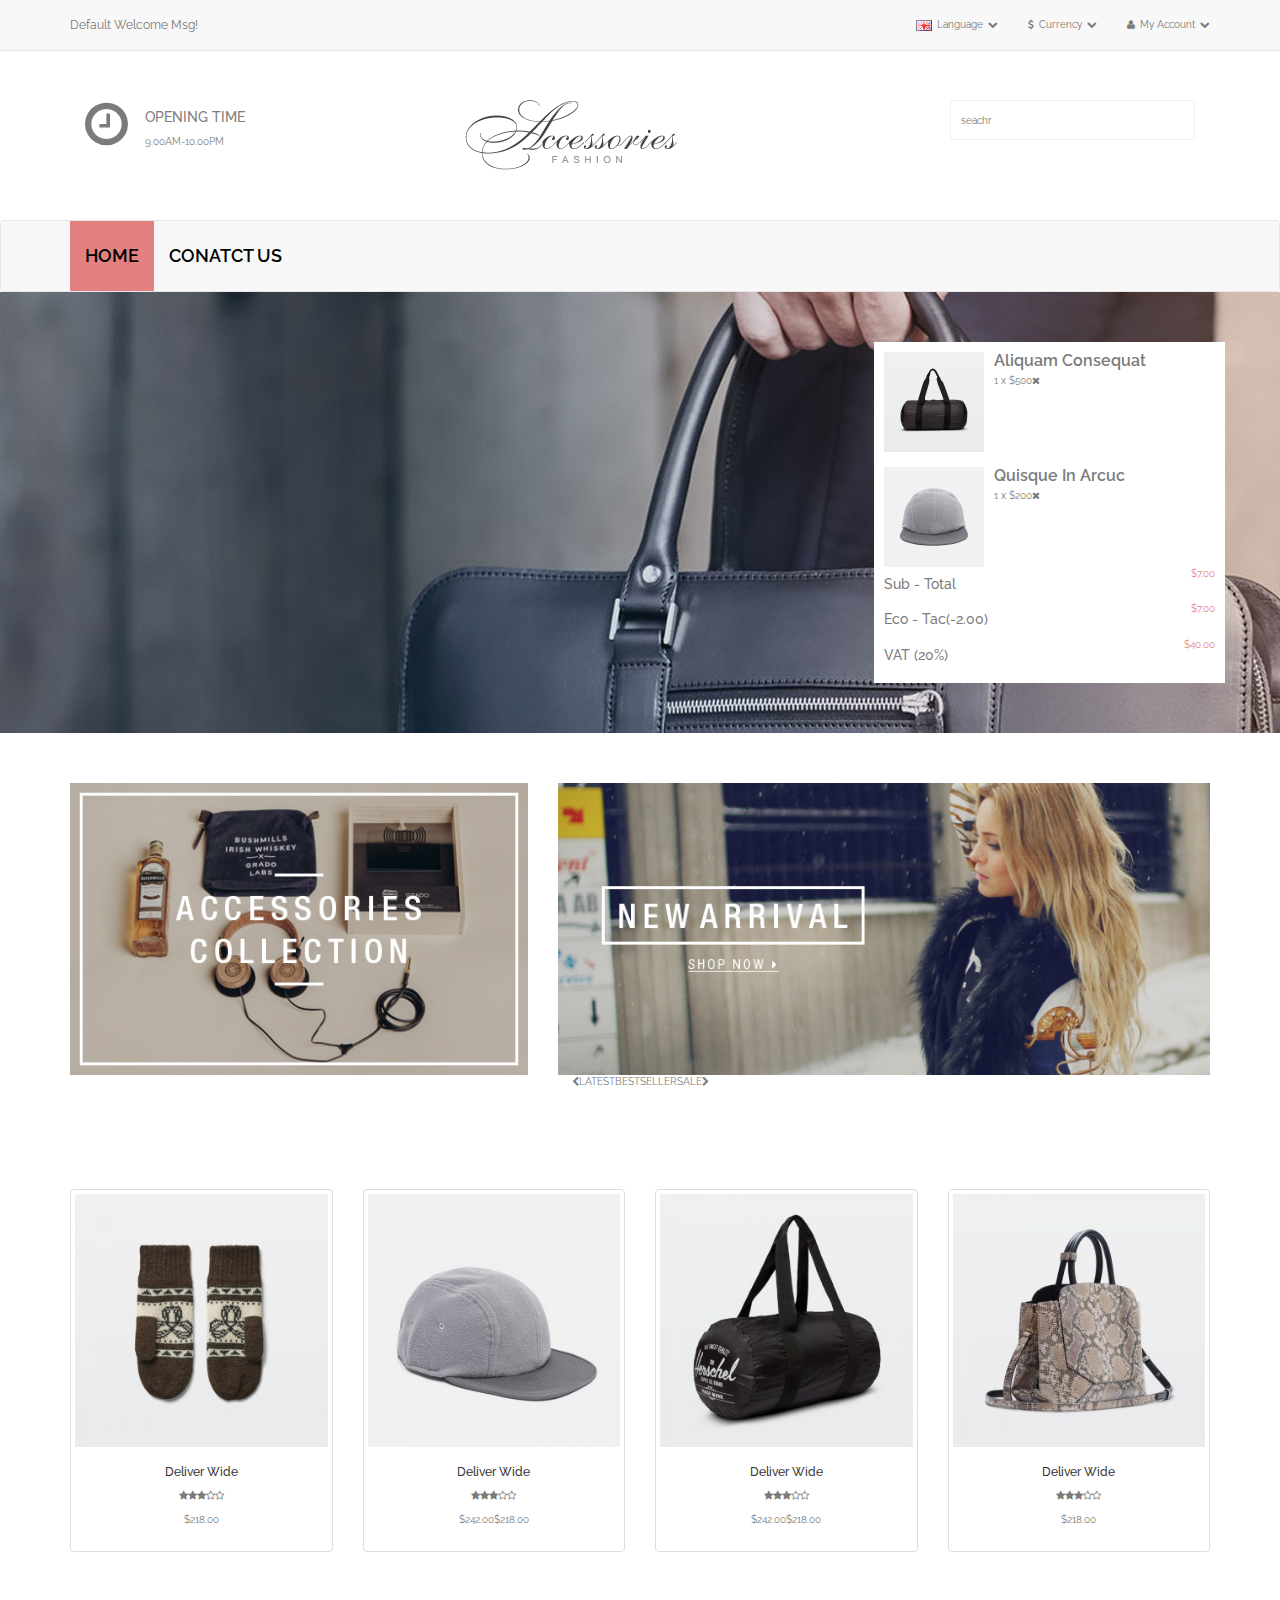
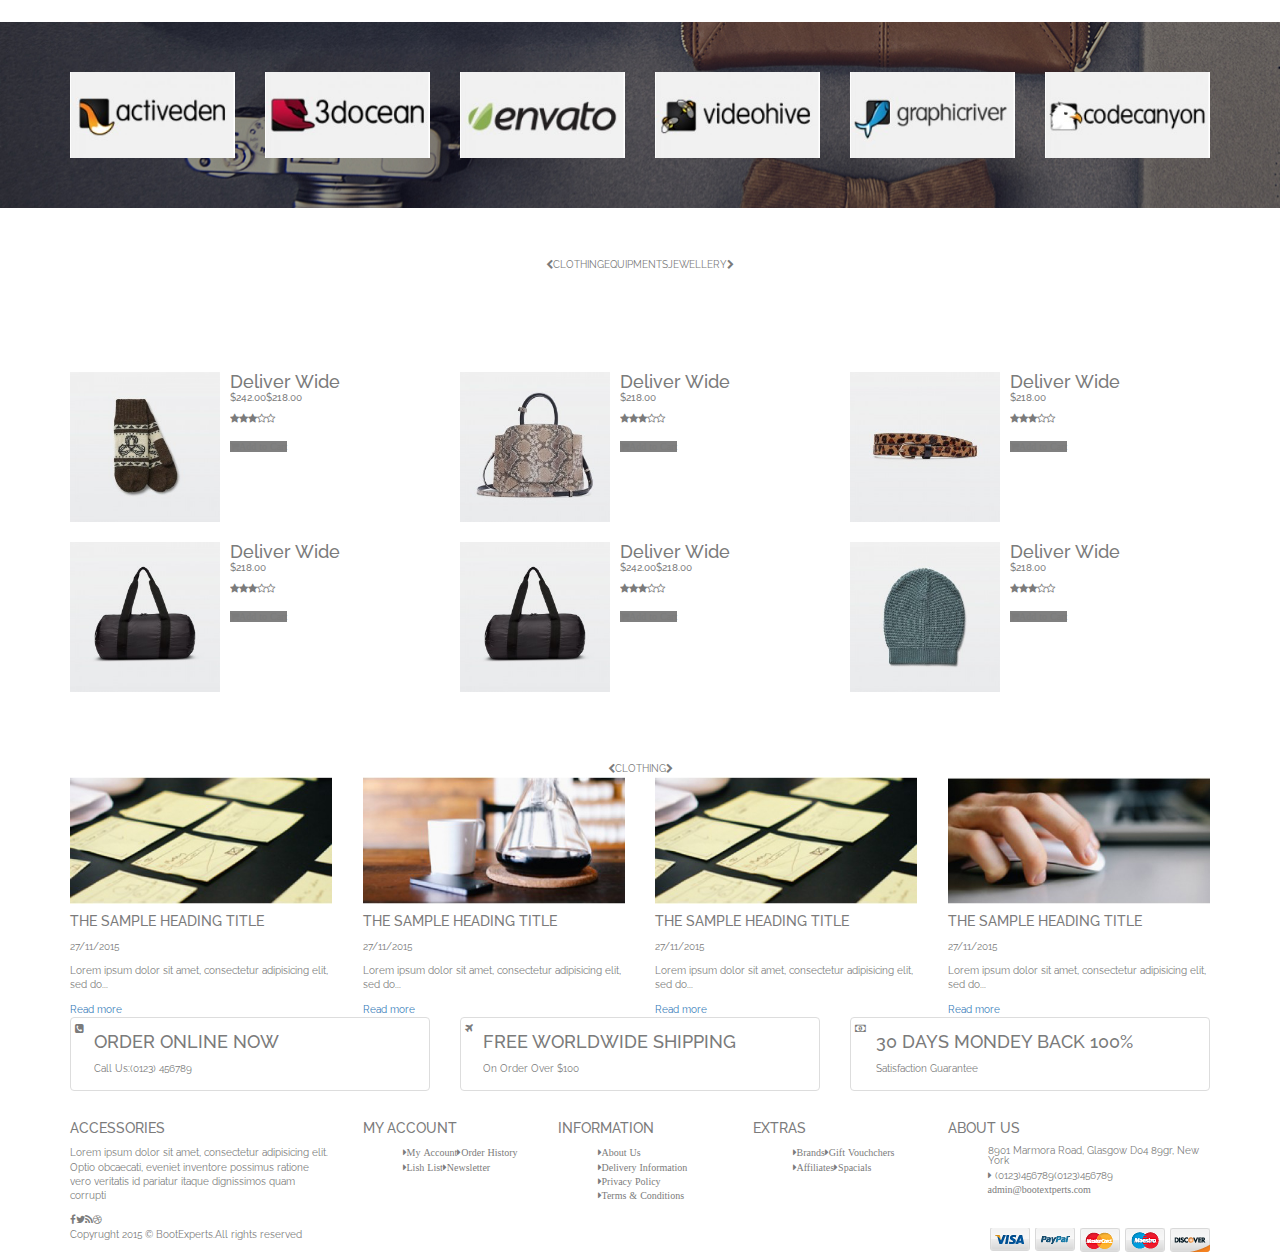
<file: index.html>
<!DOCTYPE html>
<html lang="en">
  <head>
    <meta charset="utf-8">
    <meta name="viewport" content="width=device-width, initial-scale=1">
    <title>Fashion Accesories</title>
    <link rel="stylesheet" href="assets/css/main.css">
    <link rel="stylesheet" href="assets/font-awesome/css/font-awesome.min.css">
  </head>
  <body>
    <!-- Fixed navbar-->
    <div role="navigation" class="navbar navbar-default navbar-fixed-top">
      <div class="container">
        <div class="navbar-header">
          <button type="button" data-toggle="collapse" data-target=".navbar-collapse" class="navbar-toggle"><span class="sr-only">Toggle navigation</span><span class="icon-bar"></span><span class="icon-bar"></span><span class="icon-bar"></span></button><a href="index.html" class="navbar-brand">Default Welcome Msg!</a>
        </div>
        <div class="navbar-collapse collapse">
          <ul class="nav navbar-nav navbar-right">
            <li class="dropdown"><a href="#" data-toggle="dropdown" class="dropdown-toggle"><img src="assets/images/flag1.png" class="logitos">Language<span class="fa fa-chevron-down"></span></a>
              <ul role="menu" class="dropdown-menu">
                <li><a href="#">Action</a></li>
                <li><a href="#">Another action</a></li>
                <li><a href="#">Something else here</a></li>
                <li class="divider"></li>
                <li class="dropdown-header">Nav header</li>
                <li><a href="#">Separated link</a></li>
                <li><a href="#">One more separated link</a></li>
              </ul>
            </li>
            <li class="dropdown"><a href="#" data-toggle="dropdown" class="dropdown-toggle"><span class="fa fa-usd"></span>Currency<span class="fa fa-chevron-down"></span></a></li>
            <li class="dropdown"><a href="#" data-toggle="dropdown" class="dropdown-toggle"><span class="fa fa-user"></span>My Account<span class="fa fa-chevron-down"></span></a></li>
          </ul>
        </div>
        <!-- /.nav-collapse-->
      </div>
    </div>
  </body>
</html>
<section class="logos">
  <div class="container">
    <div class="col-sm-4">
      <div class="media">
        <div class="media-left"><span class="fa fa-clock-o"></span></div>
        <div class="media-body">
          <h5>OPENING TIME</h5>
          <P>9.00AM-10.00PM</P>
        </div>
      </div>
    </div>
    <div class="col-sm-4"><img src="assets/images/logo.png"></div>
    <div class="col-sm-4 text-right formu">
      <input type="text" id="exampleInputPassword1" placeholder="seachr" class="form-group">
    </div>
  </div>
</section>
<main class="enlace-direction">
  <div class="navbar navbar-default">
    <div class="container">
      <ul class="nav navbar-nav">
        <li><a href="index.html" class="active"> 
            <h4>HOME</h4></a></li>
        <li><a href="contact.html"> 
            <h4>CONATCT US</h4></a></li>
      </ul>
    </div>
  </div>
</main>
<section class="hero">
  <div class="container">
    <div class="row">
      <div class="text-hero">
        <div class="media">
          <div class="media-left"><a href=""><img src="assets/images/cart-1.jpg" class="media-object"/></a></div>
          <div class="media-body">
            <h5 class="media-heading">Aliquam Consequat</h5>
            <p>1 x $<span>500</span><span class="fa fa-times"></span></p>
          </div>
        </div>
        <div class="media">
          <div class="media-left"><a href=""><img src="assets/images/cart-2.jpg" class="media-object"/></a></div>
          <div class="media-body">
            <h5 class="media-heading">Quisque In Arcuc</h5>
            <p>1 x $<span>200</span><span class="fa fa-times"></span></p>
          </div>
        </div>
        <div class="t-hero-price">
          <div class="row">
            <div class="col-sm-6">
              <h5>Sub - Total</h5>
            </div>
            <div class="col-sm-6 text-right">
              <p>$7.00</p>
            </div>
          </div>
        </div>
        <div class="t-hero-price">
          <div class="row">
            <div class="col-sm-6">
              <h5>Eco - Tac(-2.00)</h5>
            </div>
            <div class="col-sm-6 text-right">
              <p>$7.00</p>
            </div>
          </div>
        </div>
        <div class="t-hero-price">
          <div class="row">
            <div class="col-sm-6">
              <h5>VAT (20%)</h5>
            </div>
            <div class="col-sm-6 text-right">
              <p>$40.00</p>
            </div>
          </div>
        </div>
      </div>
    </div>
  </div>
</section>
<section class="main-1">
  <div class="container">
    <div class="row">
      <div class="col-sm-5"><img src="assets/images/banner1.jpg" width="100%"></div>
      <div class="col-sm-7"><img src="assets/images/banner2.jpg" width="100%"></div>
      <div class="col-sm-12 text-center"><a href=""><span class="fa fa-chevron-left"></span><span>LATEST</span><span>BESTSELLER</span><span>SALE</span><span class="fa fa-chevron-right"></span></a></div>
    </div>
  </div>
</section>
<section class="main-2">
  <div class="container">
    <div class="row">
      <div class="col-sm-3">
        <div class="thumbnail"><img src="assets/images/a1.jpg"/>
          <div class="caption text-center">
            <h6>Deliver Wide</h6>
            <p><span class="fa fa-star"></span><span class="fa fa-star"></span><span class="fa fa-star"></span><span class="fa fa-star-o"></span><span class="fa fa-star-o"></span></p>
            <p>$218.00</p>
          </div>
        </div>
      </div>
      <div class="col-sm-3">
        <div class="thumbnail"><img src="assets/images/b1.jpg"/>
          <div class="caption text-center">
            <h6>Deliver Wide</h6>
            <p><span class="fa fa-star"></span><span class="fa fa-star"></span><span class="fa fa-star"></span><span class="fa fa-star-o"></span><span class="fa fa-star-o"></span></p>
            <p>$242.00<span>$218.00</span></p>
          </div>
        </div>
      </div>
      <div class="col-sm-3">
        <div class="thumbnail"><img src="assets/images/c1.jpg"/>
          <div class="caption text-center">
            <h6>Deliver Wide</h6>
            <p><span class="fa fa-star"></span><span class="fa fa-star"></span><span class="fa fa-star"></span><span class="fa fa-star-o"></span><span class="fa fa-star-o"></span></p>
            <p>$242.00<span>$218.00</span></p>
          </div>
        </div>
      </div>
      <div class="col-sm-3">
        <div class="thumbnail"><img src="assets/images/d1.jpg"/>
          <div class="caption text-center">
            <h6>Deliver Wide</h6>
            <p><span class="fa fa-star"></span><span class="fa fa-star"></span><span class="fa fa-star"></span><span class="fa fa-star-o"></span><span class="fa fa-star-o"></span></p>
            <p>$218.00</p>
          </div>
        </div>
      </div>
    </div>
  </div>
</section>
<section class="hero-image-2">
  <div class="container">
    <div class="row">
      <div class="col-sm-2"><img src="assets/images/client1.jpg" width="100%"/></div>
      <div class="col-sm-2"><img src="assets/images/client2.jpg" width="100%"/></div>
      <div class="col-sm-2"><img src="assets/images/client3.jpg" width="100%"/></div>
      <div class="col-sm-2"><img src="assets/images/client4.jpg" width="100%"/></div>
      <div class="col-sm-2"><img src="assets/images/client5.jpg" width="100%"/></div>
      <div class="col-sm-2"><img src="assets/images/client6.jpg" width="100%"/></div>
    </div>
  </div>
</section>
<section class="main-3">
  <div class="container">
    <div class="row">
      <div class="col-sm-12 text-center"><a href=""><span class="fa fa-chevron-left"></span><span>CLOTHING</span><span>EQUIPMENTS</span><span>JEWELLERY</span><span class="fa fa-chevron-right"></span></a></div>
    </div>
  </div>
</section>
<section class="main-4">
  <div class="container">
    <div class="row dos">
      <div class="col-sm-4">
        <div class="media">
          <div class="media-left"><a><img src="assets/images/a2.jpg" class="media-object"/></a></div>
          <div class="media-body">
            <h4 class="media-heading">Deliver Wide
              <p><span>$</span><span>242.00</span><span>$</span><span>21</span><span>8</span><span>.00</span>
              </p>
              <p><span class="fa fa-star"></span><span class="fa fa-star"></span><span class="fa fa-star"></span><span class="fa fa-star-o"></span><span class="fa fa-star-o"></span></p><a> <span class="fa fa-shopping-cart">Add to Cart</span></a>
            </h4>
          </div>
        </div>
      </div>
      <div class="col-sm-4">
        <div class="media">
          <div class="media-left"><a><img src="assets/images/d2.jpg" class="media-object"/></a></div>
          <div class="media-body">
            <h4 class="media-heading">Deliver Wide
              <p><span>$</span><span>21</span><span>8</span><span>.00</span>
              </p>
              <p><span class="fa fa-star"></span><span class="fa fa-star"></span><span class="fa fa-star"></span><span class="fa fa-star-o"></span><span class="fa fa-star-o"></span></p><a> <span class="fa fa-shopping-cart">Add to Cart</span></a>
            </h4>
          </div>
        </div>
      </div>
      <div class="col-sm-4">
        <div class="media">
          <div class="media-left"><a><img src="assets/images/g2.jpg" class="media-object"/></a></div>
          <div class="media-body">
            <h4 class="media-heading">Deliver Wide
              <p><span>$</span><span>21</span><span>8</span><span>.00</span>
              </p>
              <p><span class="fa fa-star"></span><span class="fa fa-star"></span><span class="fa fa-star"></span><span class="fa fa-star-o"></span><span class="fa fa-star-o"></span></p><a> <span class="fa fa-shopping-cart">Add to Cart</span></a>
            </h4>
          </div>
        </div>
      </div>
      <div class="col-sm-4">
        <div class="media">
          <div class="media-left"><a><img src="assets/images/c2.jpg" class="media-object"/></a></div>
          <div class="media-body">
            <h4 class="media-heading">Deliver Wide
              <p><span>$</span><span>21</span><span>8</span><span>.00</span>
              </p>
              <p><span class="fa fa-star"></span><span class="fa fa-star"></span><span class="fa fa-star"></span><span class="fa fa-star-o"></span><span class="fa fa-star-o"></span></p><a> <span class="fa fa-shopping-cart">Add to Cart</span></a>
            </h4>
          </div>
        </div>
      </div>
      <div class="col-sm-4">
        <div class="media">
          <div class="media-left"><a><img src="assets/images/c2.jpg" class="media-object"/></a></div>
          <div class="media-body">
            <h4 class="media-heading">Deliver Wide
              <p><span>$</span><span>242.00</span><span>$</span><span>21</span><span>8</span><span>.00</span>
              </p>
              <p><span class="fa fa-star"></span><span class="fa fa-star"></span><span class="fa fa-star"></span><span class="fa fa-star-o"></span><span class="fa fa-star-o"></span></p><a> <span class="fa fa-shopping-cart">Add to Cart</span></a>
            </h4>
          </div>
        </div>
      </div>
      <div class="col-sm-4">
        <div class="media">
          <div class="media-left"><a><img src="assets/images/e2.jpg" class="media-object"/></a></div>
          <div class="media-body">
            <h4 class="media-heading">Deliver Wide
              <p><span>$</span><span>21</span><span>8</span><span>.00</span>
              </p>
              <p><span class="fa fa-star"></span><span class="fa fa-star"></span><span class="fa fa-star"></span><span class="fa fa-star-o"></span><span class="fa fa-star-o"></span></p><a> <span class="fa fa-shopping-cart">Add to Cart</span></a>
            </h4>
          </div>
        </div>
      </div>
    </div>
  </div>
</section>
<main class="main-5">
  <div class="container">
    <div class="row">
      <div class="col-sm-12 text-center"><a href=""><span class="fa fa-chevron-left"></span><span>CLOTHING</span><span></span><span></span><span class="fa fa-chevron-right"></span></a></div>
    </div>
  </div>
</main>
<main class="main-6">
  <div class="container">
    <div class="row">
      <div class="col-sm-3"><img src="assets/images/blog1.jpg" class="img-responsive"/>
        <div class="caption">
          <h5>THE SAMPLE HEADING TITLE</h5>
          <P>27/11/2015</P>
          <P> Lorem ipsum dolor sit amet, consectetur adipisicing elit, sed do...</P><a href="">Read more</a>
        </div>
      </div>
      <div class="col-sm-3"><img src="assets/images/blog2.jpg" class="img-responsive"/>
        <div class="caption">
          <h5>THE SAMPLE HEADING TITLE</h5>
          <P>27/11/2015</P>
          <P> Lorem ipsum dolor sit amet, consectetur adipisicing elit, sed do...</P><a href="">Read more</a>
        </div>
      </div>
      <div class="col-sm-3"><img src="assets/images/blog1.jpg" class="img-responsive"/>
        <div class="caption">
          <h5>THE SAMPLE HEADING TITLE</h5>
          <P>27/11/2015</P>
          <P> Lorem ipsum dolor sit amet, consectetur adipisicing elit, sed do...</P><a href="">Read more</a>
        </div>
      </div>
      <div class="col-sm-3"><img src="assets/images/blog3.jpg" class="img-responsive"/>
        <div class="caption">
          <h5>THE SAMPLE HEADING TITLE</h5>
          <P>27/11/2015</P>
          <P> Lorem ipsum dolor sit amet, consectetur adipisicing elit, sed do...</P><a href="">Read more</a>
        </div>
      </div>
    </div>
  </div>
</main>
<main class="main-7">
  <div class="container">
    <div class="row">
      <div class="col-sm-4">
        <div class="thumbnail">
          <div class="media-left"><span class="fa fa-phone-square"></span></div>
          <div class="media-body">
            <h4>ORDER ONLINE NOW</h4>
            <P>Call Us:(0123) 456789</P>
          </div>
        </div>
      </div>
      <div class="col-sm-4">
        <div class="thumbnail">
          <div class="media-left"><span class="fa fa-plane"></span></div>
          <div class="media-body">
            <h4>FREE WORLDWIDE SHIPPING</h4>
            <P>On Order Over $100</P>
          </div>
        </div>
      </div>
      <div class="col-sm-4">
        <div class="thumbnail">
          <div class="media-left"><span class="fa fa-money"></span></div>
          <div class="media-body">
            <h4>30 DAYS MONDEY BACK 100%</h4>
            <P>Satisfaction Guarantee</P>
          </div>
        </div>
      </div>
    </div>
  </div>
</main>
<footer>
  <div class="container">
    <div class="row">
      <div class="col-sm-3">
        <h5>ACCESSORIES</h5>
        <P> Lorem ipsum dolor sit amet, consectetur adipisicing elit. Optio obcaecati, eveniet inventore possimus ratione vero veritatis id pariatur itaque dignissimos quam corrupti </P>
        <div class="enlace"><a href=""><span class="fa fa-facebook"></span></a><a href=""><span class="fa fa-twitter"></span></a><a href=""><span class="fa fa-rss"></span></a><a href=""><span class="fa fa-skipe"></span></a><a href=""><span class="fa fa-dribbble"></span></a></div>
      </div>
      <div class="col-sm-2">
        <h5>MY ACCOUNT</h5>
        <ul><a><span class="fa fa-caret-right">My Account</span><span class="fa fa-caret-right">Order History</span><span class="fa fa-caret-right">Lish List</span><span class="fa fa-caret-right">Newsletter</span></a></ul>
      </div>
      <div class="col-sm-2">
        <h5>INFORMATION</h5>
        <ul><a><span class="fa fa-caret-right">About Us</span><span class="fa fa-caret-right">Delivery Information</span><span class="fa fa-caret-right">Privacy Policy</span><span class="fa fa-caret-right">Terms & Conditions</span></a></ul>
      </div>
      <div class="col-sm-2">
        <h5>EXTRAS</h5>
        <ul><a><span class="fa fa-caret-right">Brands</span><span class="fa fa-caret-right">Gift Vouchchers</span><span class="fa fa-caret-right">Affiliates</span><span class="fa fa-caret-right">Spacials</span></a></ul>
      </div>
      <div class="col-sm-3">
        <h5>ABOUT US</h5>
        <ul><a><span class="fa fa-map"> <span>8901 Marmora Road, Glasgow D04 89</span><span>gr, New York</span></span><span class="fa fa-caret-right"> <span>(0123)456789</span><span>(0123)456789</span></span><span class="fa fa-masseger">admin@bootextperts.com</span></a></ul>
      </div>
    </div>
    <div class="row">
      <div class="col-sm-6">
        <p>Copyrught 2015 &#169; <span>BootExperts.</span>All rights reserved</p>
      </div>
      <div class="col-sm-6 text-right"><img src="assets/images/payment.png">
        <script src="assets/js/jquery.js"></script>
        <script src="assets/js/bootstrap.min.js"></script>
      </div>
    </div>
  </div>
</footer>
</file>
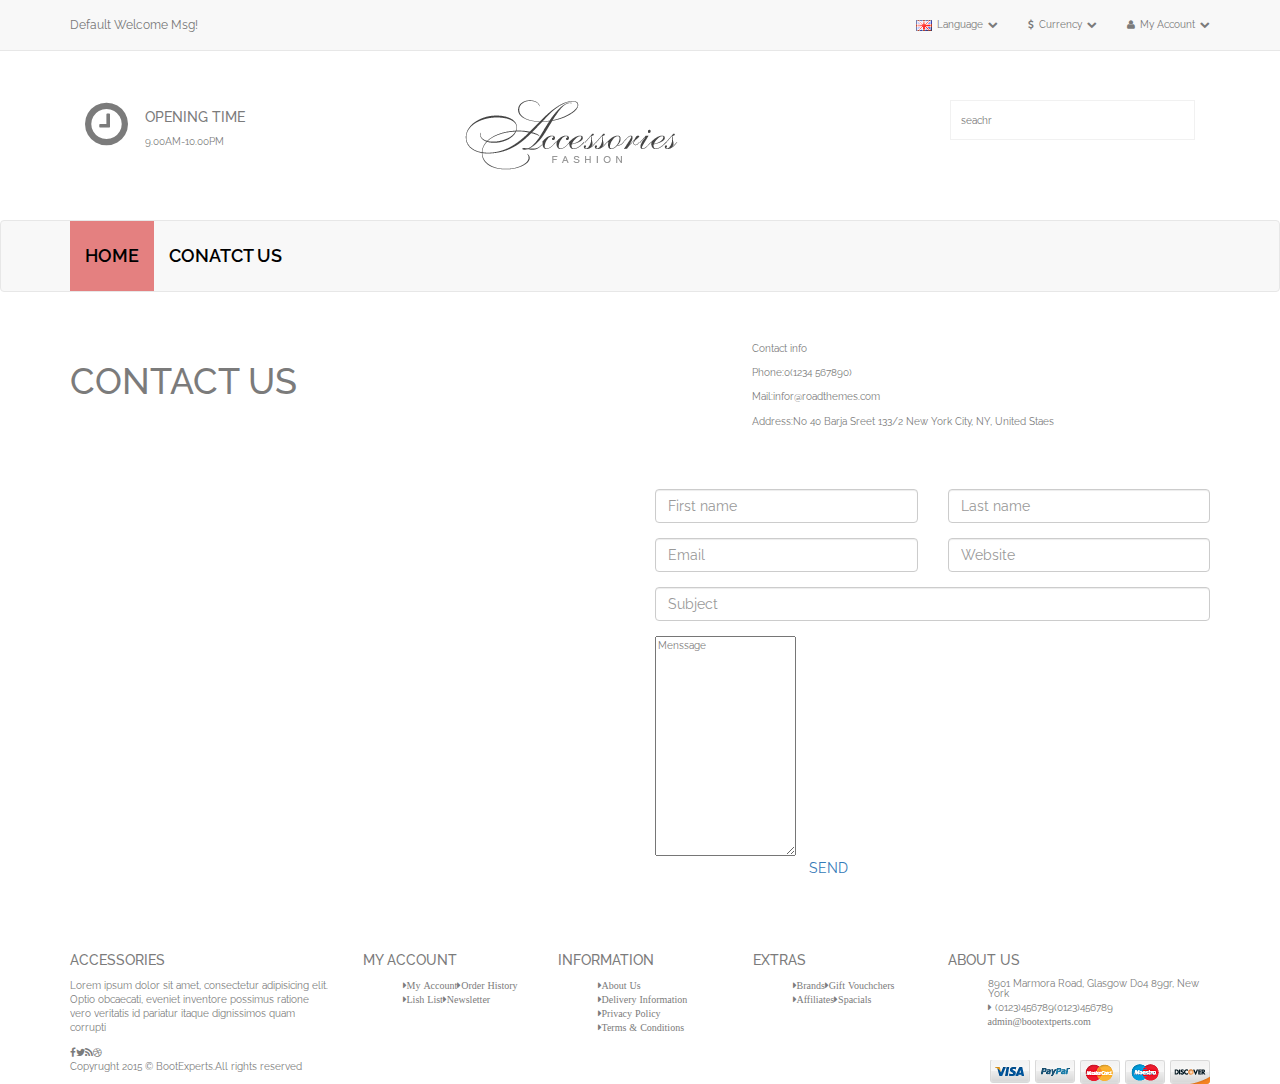
<file: contact.html>
<!DOCTYPE html>
<html lang="en">
  <head>
    <meta charset="utf-8">
    <meta name="viewport" content="width=device-width, initial-scale=1">
    <title>Fashion Accesories</title>
    <link rel="stylesheet" href="assets/css/main.css">
    <link rel="stylesheet" href="assets/font-awesome/css/font-awesome.min.css">
  </head>
  <body>
    <!-- Fixed navbar-->
    <div role="navigation" class="navbar navbar-default navbar-fixed-top">
      <div class="container">
        <div class="navbar-header">
          <button type="button" data-toggle="collapse" data-target=".navbar-collapse" class="navbar-toggle"><span class="sr-only">Toggle navigation</span><span class="icon-bar"></span><span class="icon-bar"></span><span class="icon-bar"></span></button><a href="index.html" class="navbar-brand">Default Welcome Msg!</a>
        </div>
        <div class="navbar-collapse collapse">
          <ul class="nav navbar-nav navbar-right">
            <li class="dropdown"><a href="#" data-toggle="dropdown" class="dropdown-toggle"><img src="assets/images/flag1.png" class="logitos">Language<span class="fa fa-chevron-down"></span></a>
              <ul role="menu" class="dropdown-menu">
                <li><a href="#">Action</a></li>
                <li><a href="#">Another action</a></li>
                <li><a href="#">Something else here</a></li>
                <li class="divider"></li>
                <li class="dropdown-header">Nav header</li>
                <li><a href="#">Separated link</a></li>
                <li><a href="#">One more separated link</a></li>
              </ul>
            </li>
            <li class="dropdown"><a href="#" data-toggle="dropdown" class="dropdown-toggle"><span class="fa fa-usd"></span>Currency<span class="fa fa-chevron-down"></span></a></li>
            <li class="dropdown"><a href="#" data-toggle="dropdown" class="dropdown-toggle"><span class="fa fa-user"></span>My Account<span class="fa fa-chevron-down"></span></a></li>
          </ul>
        </div>
        <!-- /.nav-collapse-->
      </div>
    </div>
  </body>
</html>
<section class="logos">
  <div class="container">
    <div class="col-sm-4">
      <div class="media">
        <div class="media-left"><span class="fa fa-clock-o"></span></div>
        <div class="media-body">
          <h5>OPENING TIME</h5>
          <P>9.00AM-10.00PM</P>
        </div>
      </div>
    </div>
    <div class="col-sm-4"><img src="assets/images/logo.png"></div>
    <div class="col-sm-4 text-right formu">
      <input type="text" id="exampleInputPassword1" placeholder="seachr" class="form-group">
    </div>
  </div>
</section>
<main class="enlace-direction">
  <div class="navbar navbar-default">
    <div class="container">
      <ul class="nav navbar-nav">
        <li><a href="index.html" class="active"> 
            <h4>HOME</h4></a></li>
        <li><a href="contact.html"> 
            <h4>CONATCT US</h4></a></li>
      </ul>
    </div>
  </div>
</main>
<section class="hero-contact">
  <div class="container">
    <div class="row">
      <div class="col-sm-7">
        <h1>CONTACT US</h1>
      </div>
      <div class="col-sm-5">
        <p>Contact info</p>
        <p>Phone:0(1234 567890)</p>
        <p>Mail:infor@roadthemes.com</p>
        <p>Address:No 40 Barja Sreet 133/2 	New York City, NY, United Staes</p>
      </div>
    </div>
  </div>
</section>
<main class="main-2-contact">
  <div class="container">
    <div class="row">
      <div class="col-sm-6">
        <div class="row"><iframe src="https://www.google.com/maps/embed?pb=!1m18!1m12!1m3!1d386809.9479044553!2d-74.31175329338357!3d40.76306465668845!2m3!1f0!2f0!3f0!3m2!1i1024!2i768!4f13.1!3m3!1m2!1s0x89c24fa5d33f083b%3A0xc80b8f06e177fe62!2sNueva+York%2C+EE.+UU.!5e0!3m2!1ses-419!2spe!4v1459366824953" width="100%" height="450" frameborder="0" style="border:0" allowfullscreen></iframe></div>
      </div>
      <div class="col-sm-6">
        <div class="row">
          <div class="col-sm-6">
            <input type="text" id="exampleInputPassword1" placeholder="First name" class="form-group form-control">
          </div>
          <div class="col-sm-6">
            <input type="text" id="exampleInputPassword1" placeholder="Last name" class="form-group form-control">
          </div>
          <div class="col-sm-6">
            <input type="text" id="exampleInputPassword1" placeholder="Email" class="form-group form-control">
          </div>
          <div class="col-sm-6">
            <input type="text" id="exampleInputPassword1" placeholder="Website" class="form-group form-control">
          </div>
        </div>
        <input type="text" id="exampleInputPassword1" placeholder="Subject" class="form-group form-control">
        <textarea rows="15" class="form-group">Menssage</textarea><a url="" class="btn btn-send more">SEND </a>
      </div>
    </div>
  </div>
</main>
<footer>
  <div class="container">
    <div class="row">
      <div class="col-sm-3">
        <h5>ACCESSORIES</h5>
        <P> Lorem ipsum dolor sit amet, consectetur adipisicing elit. Optio obcaecati, eveniet inventore possimus ratione vero veritatis id pariatur itaque dignissimos quam corrupti </P>
        <div class="enlace"><a href=""><span class="fa fa-facebook"></span></a><a href=""><span class="fa fa-twitter"></span></a><a href=""><span class="fa fa-rss"></span></a><a href=""><span class="fa fa-skipe"></span></a><a href=""><span class="fa fa-dribbble"></span></a></div>
      </div>
      <div class="col-sm-2">
        <h5>MY ACCOUNT</h5>
        <ul><a><span class="fa fa-caret-right">My Account</span><span class="fa fa-caret-right">Order History</span><span class="fa fa-caret-right">Lish List</span><span class="fa fa-caret-right">Newsletter</span></a></ul>
      </div>
      <div class="col-sm-2">
        <h5>INFORMATION</h5>
        <ul><a><span class="fa fa-caret-right">About Us</span><span class="fa fa-caret-right">Delivery Information</span><span class="fa fa-caret-right">Privacy Policy</span><span class="fa fa-caret-right">Terms & Conditions</span></a></ul>
      </div>
      <div class="col-sm-2">
        <h5>EXTRAS</h5>
        <ul><a><span class="fa fa-caret-right">Brands</span><span class="fa fa-caret-right">Gift Vouchchers</span><span class="fa fa-caret-right">Affiliates</span><span class="fa fa-caret-right">Spacials</span></a></ul>
      </div>
      <div class="col-sm-3">
        <h5>ABOUT US</h5>
        <ul><a><span class="fa fa-map"> <span>8901 Marmora Road, Glasgow D04 89</span><span>gr, New York</span></span><span class="fa fa-caret-right"> <span>(0123)456789</span><span>(0123)456789</span></span><span class="fa fa-masseger">admin@bootextperts.com</span></a></ul>
      </div>
    </div>
    <div class="row">
      <div class="col-sm-6">
        <p>Copyrught 2015 &#169; <span>BootExperts.</span>All rights reserved</p>
      </div>
      <div class="col-sm-6 text-right"><img src="assets/images/payment.png">
        <script src="assets/js/jquery.js"></script>
        <script src="assets/js/bootstrap.min.js"></script>
      </div>
    </div>
  </div>
</footer>
</file>
<file: assets/css/main.css>
@charset "UTF-8";
@import url(https://fonts.googleapis.com/css?family=Raleway:400,900,600);
* {
  font-family: 'Raleway';
  font-size: 1rem;
  color: #7b7b7b; }

section {
  padding: 50px 0; }

.active {
  background: #e48080; }

.navbar-header .navbar-brand {
  font-size: 12px; }

.dropdown-toggle img, .dropdown-toggle .fa-user, .dropdown-toggle .fa-usd {
  margin-right: 5px; }
.dropdown-toggle .fa-chevron-down {
  margin-left: 5px;
  font-size: 10px; }

.logos {
  margin-top: 50px; }
  .logos .fa-clock-o {
    height: 50px;
    width: 50px;
    display: block;
    font-size: 50px; }
  .logos .formu input {
    width: 70%;
    height: 40px;
    padding: 10px;
    border: 1px solid #f1f1f1; }

.navbar {
  margin-bottom: 0 !important; }

.enlace-direction .navbar li a h4 {
  color: black;
  font-weight: 600; }

.hero {
  background-image: url("../images/slider1.jpg");
  position: relative;
  height: 100hv; }
  .hero .text-hero {
    background: white;
    width: 30%;
    float: right;
    right: 0;
    padding: 10px; }
    .hero .text-hero .media-heading {
      font-weight: 600;
      font-size: 16px; }

.t-hero-price .row .col-sm-6 p {
  color: #e48080; }

.hero-image-2 {
  background-image: url("../images/client-bg.jpg"); }

.dos .col-sm-4 {
  padding-bottom: 20px; }
  .dos .col-sm-4 .media .media-left a img {
    width: 150px; }
  .dos .col-sm-4 .media .media-body a {
    background: gray;
    color: white; }

/*!
 * Bootstrap v3.3.6 (http://getbootstrap.com)
 * Copyright 2011-2015 Twitter, Inc.
 * Licensed under MIT (https://github.com/twbs/bootstrap/blob/master/LICENSE)
 */
/*! normalize.css v3.0.3 | MIT License | github.com/necolas/normalize.css */
html {
  font-family: sans-serif;
  -ms-text-size-adjust: 100%;
  -webkit-text-size-adjust: 100%; }

body {
  margin: 0; }

article,
aside,
details,
figcaption,
figure,
footer,
header,
hgroup,
main,
menu,
nav,
section,
summary {
  display: block; }

audio,
canvas,
progress,
video {
  display: inline-block;
  vertical-align: baseline; }

audio:not([controls]) {
  display: none;
  height: 0; }

[hidden],
template {
  display: none; }

a {
  background-color: transparent; }

a:active,
a:hover {
  outline: 0; }

abbr[title] {
  border-bottom: 1px dotted; }

b,
strong {
  font-weight: bold; }

dfn {
  font-style: italic; }

h1 {
  font-size: 2em;
  margin: 0.67em 0; }

mark {
  background: #ff0;
  color: #000; }

small {
  font-size: 80%; }

sub,
sup {
  font-size: 75%;
  line-height: 0;
  position: relative;
  vertical-align: baseline; }

sup {
  top: -0.5em; }

sub {
  bottom: -0.25em; }

img {
  border: 0; }

svg:not(:root) {
  overflow: hidden; }

figure {
  margin: 1em 40px; }

hr {
  box-sizing: content-box;
  height: 0; }

pre {
  overflow: auto; }

code,
kbd,
pre,
samp {
  font-family: monospace, monospace;
  font-size: 1em; }

button,
input,
optgroup,
select,
textarea {
  color: inherit;
  font: inherit;
  margin: 0; }

button {
  overflow: visible; }

button,
select {
  text-transform: none; }

button,
html input[type="button"],
input[type="reset"],
input[type="submit"] {
  -webkit-appearance: button;
  cursor: pointer; }

button[disabled],
html input[disabled] {
  cursor: default; }

button::-moz-focus-inner,
input::-moz-focus-inner {
  border: 0;
  padding: 0; }

input {
  line-height: normal; }

input[type="checkbox"],
input[type="radio"] {
  box-sizing: border-box;
  padding: 0; }

input[type="number"]::-webkit-inner-spin-button,
input[type="number"]::-webkit-outer-spin-button {
  height: auto; }

input[type="search"] {
  -webkit-appearance: textfield;
  box-sizing: content-box; }

input[type="search"]::-webkit-search-cancel-button,
input[type="search"]::-webkit-search-decoration {
  -webkit-appearance: none; }

fieldset {
  border: 1px solid #c0c0c0;
  margin: 0 2px;
  padding: 0.35em 0.625em 0.75em; }

legend {
  border: 0;
  padding: 0; }

textarea {
  overflow: auto; }

optgroup {
  font-weight: bold; }

table {
  border-collapse: collapse;
  border-spacing: 0; }

td,
th {
  padding: 0; }

/*! Source: https://github.com/h5bp/html5-boilerplate/blob/master/src/css/main.css */
@media print {
  *,
  *:before,
  *:after {
    background: transparent !important;
    color: #000 !important;
    box-shadow: none !important;
    text-shadow: none !important; }

  a,
  a:visited {
    text-decoration: underline; }

  a[href]:after {
    content: " (" attr(href) ")"; }

  abbr[title]:after {
    content: " (" attr(title) ")"; }

  a[href^="#"]:after,
  a[href^="javascript:"]:after {
    content: ""; }

  pre,
  blockquote {
    border: 1px solid #999;
    page-break-inside: avoid; }

  thead {
    display: table-header-group; }

  tr,
  img {
    page-break-inside: avoid; }

  img {
    max-width: 100% !important; }

  p,
  h2,
  h3 {
    orphans: 3;
    widows: 3; }

  h2,
  h3 {
    page-break-after: avoid; }

  .navbar {
    display: none; }

  .btn > .caret,
  .dropup > .btn > .caret {
    border-top-color: #000 !important; }

  .label {
    border: 1px solid #000; }

  .table {
    border-collapse: collapse !important; }
    .table td,
    .table th {
      background-color: #fff !important; }

  .table-bordered th,
  .table-bordered td {
    border: 1px solid #ddd !important; } }
@font-face {
  font-family: 'Glyphicons Halflings';
  src: url("../fonts/bootstrap/glyphicons-halflings-regular.eot");
  src: url("../fonts/bootstrap/glyphicons-halflings-regular.eot?#iefix") format("embedded-opentype"), url("../fonts/bootstrap/glyphicons-halflings-regular.woff2") format("woff2"), url("../fonts/bootstrap/glyphicons-halflings-regular.woff") format("woff"), url("../fonts/bootstrap/glyphicons-halflings-regular.ttf") format("truetype"), url("../fonts/bootstrap/glyphicons-halflings-regular.svg#glyphicons_halflingsregular") format("svg"); }
.glyphicon {
  position: relative;
  top: 1px;
  display: inline-block;
  font-family: 'Glyphicons Halflings';
  font-style: normal;
  font-weight: normal;
  line-height: 1;
  -webkit-font-smoothing: antialiased;
  -moz-osx-font-smoothing: grayscale; }

.glyphicon-asterisk:before {
  content: "\002a"; }

.glyphicon-plus:before {
  content: "\002b"; }

.glyphicon-euro:before,
.glyphicon-eur:before {
  content: "\20ac"; }

.glyphicon-minus:before {
  content: "\2212"; }

.glyphicon-cloud:before {
  content: "\2601"; }

.glyphicon-envelope:before {
  content: "\2709"; }

.glyphicon-pencil:before {
  content: "\270f"; }

.glyphicon-glass:before {
  content: "\e001"; }

.glyphicon-music:before {
  content: "\e002"; }

.glyphicon-search:before {
  content: "\e003"; }

.glyphicon-heart:before {
  content: "\e005"; }

.glyphicon-star:before {
  content: "\e006"; }

.glyphicon-star-empty:before {
  content: "\e007"; }

.glyphicon-user:before {
  content: "\e008"; }

.glyphicon-film:before {
  content: "\e009"; }

.glyphicon-th-large:before {
  content: "\e010"; }

.glyphicon-th:before {
  content: "\e011"; }

.glyphicon-th-list:before {
  content: "\e012"; }

.glyphicon-ok:before {
  content: "\e013"; }

.glyphicon-remove:before {
  content: "\e014"; }

.glyphicon-zoom-in:before {
  content: "\e015"; }

.glyphicon-zoom-out:before {
  content: "\e016"; }

.glyphicon-off:before {
  content: "\e017"; }

.glyphicon-signal:before {
  content: "\e018"; }

.glyphicon-cog:before {
  content: "\e019"; }

.glyphicon-trash:before {
  content: "\e020"; }

.glyphicon-home:before {
  content: "\e021"; }

.glyphicon-file:before {
  content: "\e022"; }

.glyphicon-time:before {
  content: "\e023"; }

.glyphicon-road:before {
  content: "\e024"; }

.glyphicon-download-alt:before {
  content: "\e025"; }

.glyphicon-download:before {
  content: "\e026"; }

.glyphicon-upload:before {
  content: "\e027"; }

.glyphicon-inbox:before {
  content: "\e028"; }

.glyphicon-play-circle:before {
  content: "\e029"; }

.glyphicon-repeat:before {
  content: "\e030"; }

.glyphicon-refresh:before {
  content: "\e031"; }

.glyphicon-list-alt:before {
  content: "\e032"; }

.glyphicon-lock:before {
  content: "\e033"; }

.glyphicon-flag:before {
  content: "\e034"; }

.glyphicon-headphones:before {
  content: "\e035"; }

.glyphicon-volume-off:before {
  content: "\e036"; }

.glyphicon-volume-down:before {
  content: "\e037"; }

.glyphicon-volume-up:before {
  content: "\e038"; }

.glyphicon-qrcode:before {
  content: "\e039"; }

.glyphicon-barcode:before {
  content: "\e040"; }

.glyphicon-tag:before {
  content: "\e041"; }

.glyphicon-tags:before {
  content: "\e042"; }

.glyphicon-book:before {
  content: "\e043"; }

.glyphicon-bookmark:before {
  content: "\e044"; }

.glyphicon-print:before {
  content: "\e045"; }

.glyphicon-camera:before {
  content: "\e046"; }

.glyphicon-font:before {
  content: "\e047"; }

.glyphicon-bold:before {
  content: "\e048"; }

.glyphicon-italic:before {
  content: "\e049"; }

.glyphicon-text-height:before {
  content: "\e050"; }

.glyphicon-text-width:before {
  content: "\e051"; }

.glyphicon-align-left:before {
  content: "\e052"; }

.glyphicon-align-center:before {
  content: "\e053"; }

.glyphicon-align-right:before {
  content: "\e054"; }

.glyphicon-align-justify:before {
  content: "\e055"; }

.glyphicon-list:before {
  content: "\e056"; }

.glyphicon-indent-left:before {
  content: "\e057"; }

.glyphicon-indent-right:before {
  content: "\e058"; }

.glyphicon-facetime-video:before {
  content: "\e059"; }

.glyphicon-picture:before {
  content: "\e060"; }

.glyphicon-map-marker:before {
  content: "\e062"; }

.glyphicon-adjust:before {
  content: "\e063"; }

.glyphicon-tint:before {
  content: "\e064"; }

.glyphicon-edit:before {
  content: "\e065"; }

.glyphicon-share:before {
  content: "\e066"; }

.glyphicon-check:before {
  content: "\e067"; }

.glyphicon-move:before {
  content: "\e068"; }

.glyphicon-step-backward:before {
  content: "\e069"; }

.glyphicon-fast-backward:before {
  content: "\e070"; }

.glyphicon-backward:before {
  content: "\e071"; }

.glyphicon-play:before {
  content: "\e072"; }

.glyphicon-pause:before {
  content: "\e073"; }

.glyphicon-stop:before {
  content: "\e074"; }

.glyphicon-forward:before {
  content: "\e075"; }

.glyphicon-fast-forward:before {
  content: "\e076"; }

.glyphicon-step-forward:before {
  content: "\e077"; }

.glyphicon-eject:before {
  content: "\e078"; }

.glyphicon-chevron-left:before {
  content: "\e079"; }

.glyphicon-chevron-right:before {
  content: "\e080"; }

.glyphicon-plus-sign:before {
  content: "\e081"; }

.glyphicon-minus-sign:before {
  content: "\e082"; }

.glyphicon-remove-sign:before {
  content: "\e083"; }

.glyphicon-ok-sign:before {
  content: "\e084"; }

.glyphicon-question-sign:before {
  content: "\e085"; }

.glyphicon-info-sign:before {
  content: "\e086"; }

.glyphicon-screenshot:before {
  content: "\e087"; }

.glyphicon-remove-circle:before {
  content: "\e088"; }

.glyphicon-ok-circle:before {
  content: "\e089"; }

.glyphicon-ban-circle:before {
  content: "\e090"; }

.glyphicon-arrow-left:before {
  content: "\e091"; }

.glyphicon-arrow-right:before {
  content: "\e092"; }

.glyphicon-arrow-up:before {
  content: "\e093"; }

.glyphicon-arrow-down:before {
  content: "\e094"; }

.glyphicon-share-alt:before {
  content: "\e095"; }

.glyphicon-resize-full:before {
  content: "\e096"; }

.glyphicon-resize-small:before {
  content: "\e097"; }

.glyphicon-exclamation-sign:before {
  content: "\e101"; }

.glyphicon-gift:before {
  content: "\e102"; }

.glyphicon-leaf:before {
  content: "\e103"; }

.glyphicon-fire:before {
  content: "\e104"; }

.glyphicon-eye-open:before {
  content: "\e105"; }

.glyphicon-eye-close:before {
  content: "\e106"; }

.glyphicon-warning-sign:before {
  content: "\e107"; }

.glyphicon-plane:before {
  content: "\e108"; }

.glyphicon-calendar:before {
  content: "\e109"; }

.glyphicon-random:before {
  content: "\e110"; }

.glyphicon-comment:before {
  content: "\e111"; }

.glyphicon-magnet:before {
  content: "\e112"; }

.glyphicon-chevron-up:before {
  content: "\e113"; }

.glyphicon-chevron-down:before {
  content: "\e114"; }

.glyphicon-retweet:before {
  content: "\e115"; }

.glyphicon-shopping-cart:before {
  content: "\e116"; }

.glyphicon-folder-close:before {
  content: "\e117"; }

.glyphicon-folder-open:before {
  content: "\e118"; }

.glyphicon-resize-vertical:before {
  content: "\e119"; }

.glyphicon-resize-horizontal:before {
  content: "\e120"; }

.glyphicon-hdd:before {
  content: "\e121"; }

.glyphicon-bullhorn:before {
  content: "\e122"; }

.glyphicon-bell:before {
  content: "\e123"; }

.glyphicon-certificate:before {
  content: "\e124"; }

.glyphicon-thumbs-up:before {
  content: "\e125"; }

.glyphicon-thumbs-down:before {
  content: "\e126"; }

.glyphicon-hand-right:before {
  content: "\e127"; }

.glyphicon-hand-left:before {
  content: "\e128"; }

.glyphicon-hand-up:before {
  content: "\e129"; }

.glyphicon-hand-down:before {
  content: "\e130"; }

.glyphicon-circle-arrow-right:before {
  content: "\e131"; }

.glyphicon-circle-arrow-left:before {
  content: "\e132"; }

.glyphicon-circle-arrow-up:before {
  content: "\e133"; }

.glyphicon-circle-arrow-down:before {
  content: "\e134"; }

.glyphicon-globe:before {
  content: "\e135"; }

.glyphicon-wrench:before {
  content: "\e136"; }

.glyphicon-tasks:before {
  content: "\e137"; }

.glyphicon-filter:before {
  content: "\e138"; }

.glyphicon-briefcase:before {
  content: "\e139"; }

.glyphicon-fullscreen:before {
  content: "\e140"; }

.glyphicon-dashboard:before {
  content: "\e141"; }

.glyphicon-paperclip:before {
  content: "\e142"; }

.glyphicon-heart-empty:before {
  content: "\e143"; }

.glyphicon-link:before {
  content: "\e144"; }

.glyphicon-phone:before {
  content: "\e145"; }

.glyphicon-pushpin:before {
  content: "\e146"; }

.glyphicon-usd:before {
  content: "\e148"; }

.glyphicon-gbp:before {
  content: "\e149"; }

.glyphicon-sort:before {
  content: "\e150"; }

.glyphicon-sort-by-alphabet:before {
  content: "\e151"; }

.glyphicon-sort-by-alphabet-alt:before {
  content: "\e152"; }

.glyphicon-sort-by-order:before {
  content: "\e153"; }

.glyphicon-sort-by-order-alt:before {
  content: "\e154"; }

.glyphicon-sort-by-attributes:before {
  content: "\e155"; }

.glyphicon-sort-by-attributes-alt:before {
  content: "\e156"; }

.glyphicon-unchecked:before {
  content: "\e157"; }

.glyphicon-expand:before {
  content: "\e158"; }

.glyphicon-collapse-down:before {
  content: "\e159"; }

.glyphicon-collapse-up:before {
  content: "\e160"; }

.glyphicon-log-in:before {
  content: "\e161"; }

.glyphicon-flash:before {
  content: "\e162"; }

.glyphicon-log-out:before {
  content: "\e163"; }

.glyphicon-new-window:before {
  content: "\e164"; }

.glyphicon-record:before {
  content: "\e165"; }

.glyphicon-save:before {
  content: "\e166"; }

.glyphicon-open:before {
  content: "\e167"; }

.glyphicon-saved:before {
  content: "\e168"; }

.glyphicon-import:before {
  content: "\e169"; }

.glyphicon-export:before {
  content: "\e170"; }

.glyphicon-send:before {
  content: "\e171"; }

.glyphicon-floppy-disk:before {
  content: "\e172"; }

.glyphicon-floppy-saved:before {
  content: "\e173"; }

.glyphicon-floppy-remove:before {
  content: "\e174"; }

.glyphicon-floppy-save:before {
  content: "\e175"; }

.glyphicon-floppy-open:before {
  content: "\e176"; }

.glyphicon-credit-card:before {
  content: "\e177"; }

.glyphicon-transfer:before {
  content: "\e178"; }

.glyphicon-cutlery:before {
  content: "\e179"; }

.glyphicon-header:before {
  content: "\e180"; }

.glyphicon-compressed:before {
  content: "\e181"; }

.glyphicon-earphone:before {
  content: "\e182"; }

.glyphicon-phone-alt:before {
  content: "\e183"; }

.glyphicon-tower:before {
  content: "\e184"; }

.glyphicon-stats:before {
  content: "\e185"; }

.glyphicon-sd-video:before {
  content: "\e186"; }

.glyphicon-hd-video:before {
  content: "\e187"; }

.glyphicon-subtitles:before {
  content: "\e188"; }

.glyphicon-sound-stereo:before {
  content: "\e189"; }

.glyphicon-sound-dolby:before {
  content: "\e190"; }

.glyphicon-sound-5-1:before {
  content: "\e191"; }

.glyphicon-sound-6-1:before {
  content: "\e192"; }

.glyphicon-sound-7-1:before {
  content: "\e193"; }

.glyphicon-copyright-mark:before {
  content: "\e194"; }

.glyphicon-registration-mark:before {
  content: "\e195"; }

.glyphicon-cloud-download:before {
  content: "\e197"; }

.glyphicon-cloud-upload:before {
  content: "\e198"; }

.glyphicon-tree-conifer:before {
  content: "\e199"; }

.glyphicon-tree-deciduous:before {
  content: "\e200"; }

.glyphicon-cd:before {
  content: "\e201"; }

.glyphicon-save-file:before {
  content: "\e202"; }

.glyphicon-open-file:before {
  content: "\e203"; }

.glyphicon-level-up:before {
  content: "\e204"; }

.glyphicon-copy:before {
  content: "\e205"; }

.glyphicon-paste:before {
  content: "\e206"; }

.glyphicon-alert:before {
  content: "\e209"; }

.glyphicon-equalizer:before {
  content: "\e210"; }

.glyphicon-king:before {
  content: "\e211"; }

.glyphicon-queen:before {
  content: "\e212"; }

.glyphicon-pawn:before {
  content: "\e213"; }

.glyphicon-bishop:before {
  content: "\e214"; }

.glyphicon-knight:before {
  content: "\e215"; }

.glyphicon-baby-formula:before {
  content: "\e216"; }

.glyphicon-tent:before {
  content: "\26fa"; }

.glyphicon-blackboard:before {
  content: "\e218"; }

.glyphicon-bed:before {
  content: "\e219"; }

.glyphicon-apple:before {
  content: "\f8ff"; }

.glyphicon-erase:before {
  content: "\e221"; }

.glyphicon-hourglass:before {
  content: "\231b"; }

.glyphicon-lamp:before {
  content: "\e223"; }

.glyphicon-duplicate:before {
  content: "\e224"; }

.glyphicon-piggy-bank:before {
  content: "\e225"; }

.glyphicon-scissors:before {
  content: "\e226"; }

.glyphicon-bitcoin:before {
  content: "\e227"; }

.glyphicon-btc:before {
  content: "\e227"; }

.glyphicon-xbt:before {
  content: "\e227"; }

.glyphicon-yen:before {
  content: "\00a5"; }

.glyphicon-jpy:before {
  content: "\00a5"; }

.glyphicon-ruble:before {
  content: "\20bd"; }

.glyphicon-rub:before {
  content: "\20bd"; }

.glyphicon-scale:before {
  content: "\e230"; }

.glyphicon-ice-lolly:before {
  content: "\e231"; }

.glyphicon-ice-lolly-tasted:before {
  content: "\e232"; }

.glyphicon-education:before {
  content: "\e233"; }

.glyphicon-option-horizontal:before {
  content: "\e234"; }

.glyphicon-option-vertical:before {
  content: "\e235"; }

.glyphicon-menu-hamburger:before {
  content: "\e236"; }

.glyphicon-modal-window:before {
  content: "\e237"; }

.glyphicon-oil:before {
  content: "\e238"; }

.glyphicon-grain:before {
  content: "\e239"; }

.glyphicon-sunglasses:before {
  content: "\e240"; }

.glyphicon-text-size:before {
  content: "\e241"; }

.glyphicon-text-color:before {
  content: "\e242"; }

.glyphicon-text-background:before {
  content: "\e243"; }

.glyphicon-object-align-top:before {
  content: "\e244"; }

.glyphicon-object-align-bottom:before {
  content: "\e245"; }

.glyphicon-object-align-horizontal:before {
  content: "\e246"; }

.glyphicon-object-align-left:before {
  content: "\e247"; }

.glyphicon-object-align-vertical:before {
  content: "\e248"; }

.glyphicon-object-align-right:before {
  content: "\e249"; }

.glyphicon-triangle-right:before {
  content: "\e250"; }

.glyphicon-triangle-left:before {
  content: "\e251"; }

.glyphicon-triangle-bottom:before {
  content: "\e252"; }

.glyphicon-triangle-top:before {
  content: "\e253"; }

.glyphicon-console:before {
  content: "\e254"; }

.glyphicon-superscript:before {
  content: "\e255"; }

.glyphicon-subscript:before {
  content: "\e256"; }

.glyphicon-menu-left:before {
  content: "\e257"; }

.glyphicon-menu-right:before {
  content: "\e258"; }

.glyphicon-menu-down:before {
  content: "\e259"; }

.glyphicon-menu-up:before {
  content: "\e260"; }

* {
  -webkit-box-sizing: border-box;
  -moz-box-sizing: border-box;
  box-sizing: border-box; }

*:before,
*:after {
  -webkit-box-sizing: border-box;
  -moz-box-sizing: border-box;
  box-sizing: border-box; }

html {
  font-size: 10px;
  -webkit-tap-highlight-color: transparent; }

body {
  font-family: "Helvetica Neue", Helvetica, Arial, sans-serif;
  font-size: 14px;
  line-height: 1.42857;
  color: #333333;
  background-color: #fff; }

input,
button,
select,
textarea {
  font-family: inherit;
  font-size: inherit;
  line-height: inherit; }

a {
  color: #337ab7;
  text-decoration: none; }
  a:hover, a:focus {
    color: #23527c;
    text-decoration: underline; }
  a:focus {
    outline: thin dotted;
    outline: 5px auto -webkit-focus-ring-color;
    outline-offset: -2px; }

figure {
  margin: 0; }

img {
  vertical-align: middle; }

.img-responsive {
  display: block;
  max-width: 100%;
  height: auto; }

.img-rounded {
  border-radius: 6px; }

.img-thumbnail {
  padding: 4px;
  line-height: 1.42857;
  background-color: #fff;
  border: 1px solid #ddd;
  border-radius: 4px;
  -webkit-transition: all 0.2s ease-in-out;
  -o-transition: all 0.2s ease-in-out;
  transition: all 0.2s ease-in-out;
  display: inline-block;
  max-width: 100%;
  height: auto; }

.img-circle {
  border-radius: 50%; }

hr {
  margin-top: 20px;
  margin-bottom: 20px;
  border: 0;
  border-top: 1px solid #eeeeee; }

.sr-only {
  position: absolute;
  width: 1px;
  height: 1px;
  margin: -1px;
  padding: 0;
  overflow: hidden;
  clip: rect(0, 0, 0, 0);
  border: 0; }

.sr-only-focusable:active, .sr-only-focusable:focus {
  position: static;
  width: auto;
  height: auto;
  margin: 0;
  overflow: visible;
  clip: auto; }

[role="button"] {
  cursor: pointer; }

h1, h2, h3, h4, h5, h6,
.h1, .h2, .h3, .h4, .h5, .h6 {
  font-family: inherit;
  font-weight: 500;
  line-height: 1.1;
  color: inherit; }
  h1 small,
  h1 .small, h2 small,
  h2 .small, h3 small,
  h3 .small, h4 small,
  h4 .small, h5 small,
  h5 .small, h6 small,
  h6 .small,
  .h1 small,
  .h1 .small, .h2 small,
  .h2 .small, .h3 small,
  .h3 .small, .h4 small,
  .h4 .small, .h5 small,
  .h5 .small, .h6 small,
  .h6 .small {
    font-weight: normal;
    line-height: 1;
    color: #777777; }

h1, .h1,
h2, .h2,
h3, .h3 {
  margin-top: 20px;
  margin-bottom: 10px; }
  h1 small,
  h1 .small, .h1 small,
  .h1 .small,
  h2 small,
  h2 .small, .h2 small,
  .h2 .small,
  h3 small,
  h3 .small, .h3 small,
  .h3 .small {
    font-size: 65%; }

h4, .h4,
h5, .h5,
h6, .h6 {
  margin-top: 10px;
  margin-bottom: 10px; }
  h4 small,
  h4 .small, .h4 small,
  .h4 .small,
  h5 small,
  h5 .small, .h5 small,
  .h5 .small,
  h6 small,
  h6 .small, .h6 small,
  .h6 .small {
    font-size: 75%; }

h1, .h1 {
  font-size: 36px; }

h2, .h2 {
  font-size: 30px; }

h3, .h3 {
  font-size: 24px; }

h4, .h4 {
  font-size: 18px; }

h5, .h5 {
  font-size: 14px; }

h6, .h6 {
  font-size: 12px; }

p {
  margin: 0 0 10px; }

.lead {
  margin-bottom: 20px;
  font-size: 16px;
  font-weight: 300;
  line-height: 1.4; }
  @media (min-width: 768px) {
    .lead {
      font-size: 21px; } }

small,
.small {
  font-size: 85%; }

mark,
.mark {
  background-color: #fcf8e3;
  padding: .2em; }

.text-left {
  text-align: left; }

.text-right {
  text-align: right; }

.text-center {
  text-align: center; }

.text-justify {
  text-align: justify; }

.text-nowrap {
  white-space: nowrap; }

.text-lowercase {
  text-transform: lowercase; }

.text-uppercase, .initialism {
  text-transform: uppercase; }

.text-capitalize {
  text-transform: capitalize; }

.text-muted {
  color: #777777; }

.text-primary {
  color: #337ab7; }

a.text-primary:hover,
a.text-primary:focus {
  color: #286090; }

.text-success {
  color: #3c763d; }

a.text-success:hover,
a.text-success:focus {
  color: #2b542c; }

.text-info {
  color: #31708f; }

a.text-info:hover,
a.text-info:focus {
  color: #245269; }

.text-warning {
  color: #8a6d3b; }

a.text-warning:hover,
a.text-warning:focus {
  color: #66512c; }

.text-danger {
  color: #a94442; }

a.text-danger:hover,
a.text-danger:focus {
  color: #843534; }

.bg-primary {
  color: #fff; }

.bg-primary {
  background-color: #337ab7; }

a.bg-primary:hover,
a.bg-primary:focus {
  background-color: #286090; }

.bg-success {
  background-color: #dff0d8; }

a.bg-success:hover,
a.bg-success:focus {
  background-color: #c1e2b3; }

.bg-info {
  background-color: #d9edf7; }

a.bg-info:hover,
a.bg-info:focus {
  background-color: #afd9ee; }

.bg-warning {
  background-color: #fcf8e3; }

a.bg-warning:hover,
a.bg-warning:focus {
  background-color: #f7ecb5; }

.bg-danger {
  background-color: #f2dede; }

a.bg-danger:hover,
a.bg-danger:focus {
  background-color: #e4b9b9; }

.page-header {
  padding-bottom: 9px;
  margin: 40px 0 20px;
  border-bottom: 1px solid #eeeeee; }

ul,
ol {
  margin-top: 0;
  margin-bottom: 10px; }
  ul ul,
  ul ol,
  ol ul,
  ol ol {
    margin-bottom: 0; }

.list-unstyled {
  padding-left: 0;
  list-style: none; }

.list-inline {
  padding-left: 0;
  list-style: none;
  margin-left: -5px; }
  .list-inline > li {
    display: inline-block;
    padding-left: 5px;
    padding-right: 5px; }

dl {
  margin-top: 0;
  margin-bottom: 20px; }

dt,
dd {
  line-height: 1.42857; }

dt {
  font-weight: bold; }

dd {
  margin-left: 0; }

.dl-horizontal dd:before, .dl-horizontal dd:after {
  content: " ";
  display: table; }
.dl-horizontal dd:after {
  clear: both; }
@media (min-width: 768px) {
  .dl-horizontal dt {
    float: left;
    width: 160px;
    clear: left;
    text-align: right;
    overflow: hidden;
    text-overflow: ellipsis;
    white-space: nowrap; }
  .dl-horizontal dd {
    margin-left: 180px; } }

abbr[title],
abbr[data-original-title] {
  cursor: help;
  border-bottom: 1px dotted #777777; }

.initialism {
  font-size: 90%; }

blockquote {
  padding: 10px 20px;
  margin: 0 0 20px;
  font-size: 17.5px;
  border-left: 5px solid #eeeeee; }
  blockquote p:last-child,
  blockquote ul:last-child,
  blockquote ol:last-child {
    margin-bottom: 0; }
  blockquote footer,
  blockquote small,
  blockquote .small {
    display: block;
    font-size: 80%;
    line-height: 1.42857;
    color: #777777; }
    blockquote footer:before,
    blockquote small:before,
    blockquote .small:before {
      content: '\2014 \00A0'; }

.blockquote-reverse,
blockquote.pull-right {
  padding-right: 15px;
  padding-left: 0;
  border-right: 5px solid #eeeeee;
  border-left: 0;
  text-align: right; }
  .blockquote-reverse footer:before,
  .blockquote-reverse small:before,
  .blockquote-reverse .small:before,
  blockquote.pull-right footer:before,
  blockquote.pull-right small:before,
  blockquote.pull-right .small:before {
    content: ''; }
  .blockquote-reverse footer:after,
  .blockquote-reverse small:after,
  .blockquote-reverse .small:after,
  blockquote.pull-right footer:after,
  blockquote.pull-right small:after,
  blockquote.pull-right .small:after {
    content: '\00A0 \2014'; }

address {
  margin-bottom: 20px;
  font-style: normal;
  line-height: 1.42857; }

code,
kbd,
pre,
samp {
  font-family: Menlo, Monaco, Consolas, "Courier New", monospace; }

code {
  padding: 2px 4px;
  font-size: 90%;
  color: #c7254e;
  background-color: #f9f2f4;
  border-radius: 4px; }

kbd {
  padding: 2px 4px;
  font-size: 90%;
  color: #fff;
  background-color: #333;
  border-radius: 3px;
  box-shadow: inset 0 -1px 0 rgba(0, 0, 0, 0.25); }
  kbd kbd {
    padding: 0;
    font-size: 100%;
    font-weight: bold;
    box-shadow: none; }

pre {
  display: block;
  padding: 9.5px;
  margin: 0 0 10px;
  font-size: 13px;
  line-height: 1.42857;
  word-break: break-all;
  word-wrap: break-word;
  color: #333333;
  background-color: #f5f5f5;
  border: 1px solid #ccc;
  border-radius: 4px; }
  pre code {
    padding: 0;
    font-size: inherit;
    color: inherit;
    white-space: pre-wrap;
    background-color: transparent;
    border-radius: 0; }

.pre-scrollable {
  max-height: 340px;
  overflow-y: scroll; }

.container {
  margin-right: auto;
  margin-left: auto;
  padding-left: 15px;
  padding-right: 15px; }
  .container:before, .container:after {
    content: " ";
    display: table; }
  .container:after {
    clear: both; }
  @media (min-width: 768px) {
    .container {
      width: 750px; } }
  @media (min-width: 992px) {
    .container {
      width: 970px; } }
  @media (min-width: 1200px) {
    .container {
      width: 1170px; } }

.container-fluid {
  margin-right: auto;
  margin-left: auto;
  padding-left: 15px;
  padding-right: 15px; }
  .container-fluid:before, .container-fluid:after {
    content: " ";
    display: table; }
  .container-fluid:after {
    clear: both; }

.row {
  margin-left: -15px;
  margin-right: -15px; }
  .row:before, .row:after {
    content: " ";
    display: table; }
  .row:after {
    clear: both; }

.col-xs-1, .col-sm-1, .col-md-1, .col-lg-1, .col-xs-2, .col-sm-2, .col-md-2, .col-lg-2, .col-xs-3, .col-sm-3, .col-md-3, .col-lg-3, .col-xs-4, .col-sm-4, .col-md-4, .col-lg-4, .col-xs-5, .col-sm-5, .col-md-5, .col-lg-5, .col-xs-6, .col-sm-6, .col-md-6, .col-lg-6, .col-xs-7, .col-sm-7, .col-md-7, .col-lg-7, .col-xs-8, .col-sm-8, .col-md-8, .col-lg-8, .col-xs-9, .col-sm-9, .col-md-9, .col-lg-9, .col-xs-10, .col-sm-10, .col-md-10, .col-lg-10, .col-xs-11, .col-sm-11, .col-md-11, .col-lg-11, .col-xs-12, .col-sm-12, .col-md-12, .col-lg-12 {
  position: relative;
  min-height: 1px;
  padding-left: 15px;
  padding-right: 15px; }

.col-xs-1, .col-xs-2, .col-xs-3, .col-xs-4, .col-xs-5, .col-xs-6, .col-xs-7, .col-xs-8, .col-xs-9, .col-xs-10, .col-xs-11, .col-xs-12 {
  float: left; }

.col-xs-1 {
  width: 8.33333%; }

.col-xs-2 {
  width: 16.66667%; }

.col-xs-3 {
  width: 25%; }

.col-xs-4 {
  width: 33.33333%; }

.col-xs-5 {
  width: 41.66667%; }

.col-xs-6 {
  width: 50%; }

.col-xs-7 {
  width: 58.33333%; }

.col-xs-8 {
  width: 66.66667%; }

.col-xs-9 {
  width: 75%; }

.col-xs-10 {
  width: 83.33333%; }

.col-xs-11 {
  width: 91.66667%; }

.col-xs-12 {
  width: 100%; }

.col-xs-pull-0 {
  right: auto; }

.col-xs-pull-1 {
  right: 8.33333%; }

.col-xs-pull-2 {
  right: 16.66667%; }

.col-xs-pull-3 {
  right: 25%; }

.col-xs-pull-4 {
  right: 33.33333%; }

.col-xs-pull-5 {
  right: 41.66667%; }

.col-xs-pull-6 {
  right: 50%; }

.col-xs-pull-7 {
  right: 58.33333%; }

.col-xs-pull-8 {
  right: 66.66667%; }

.col-xs-pull-9 {
  right: 75%; }

.col-xs-pull-10 {
  right: 83.33333%; }

.col-xs-pull-11 {
  right: 91.66667%; }

.col-xs-pull-12 {
  right: 100%; }

.col-xs-push-0 {
  left: auto; }

.col-xs-push-1 {
  left: 8.33333%; }

.col-xs-push-2 {
  left: 16.66667%; }

.col-xs-push-3 {
  left: 25%; }

.col-xs-push-4 {
  left: 33.33333%; }

.col-xs-push-5 {
  left: 41.66667%; }

.col-xs-push-6 {
  left: 50%; }

.col-xs-push-7 {
  left: 58.33333%; }

.col-xs-push-8 {
  left: 66.66667%; }

.col-xs-push-9 {
  left: 75%; }

.col-xs-push-10 {
  left: 83.33333%; }

.col-xs-push-11 {
  left: 91.66667%; }

.col-xs-push-12 {
  left: 100%; }

.col-xs-offset-0 {
  margin-left: 0%; }

.col-xs-offset-1 {
  margin-left: 8.33333%; }

.col-xs-offset-2 {
  margin-left: 16.66667%; }

.col-xs-offset-3 {
  margin-left: 25%; }

.col-xs-offset-4 {
  margin-left: 33.33333%; }

.col-xs-offset-5 {
  margin-left: 41.66667%; }

.col-xs-offset-6 {
  margin-left: 50%; }

.col-xs-offset-7 {
  margin-left: 58.33333%; }

.col-xs-offset-8 {
  margin-left: 66.66667%; }

.col-xs-offset-9 {
  margin-left: 75%; }

.col-xs-offset-10 {
  margin-left: 83.33333%; }

.col-xs-offset-11 {
  margin-left: 91.66667%; }

.col-xs-offset-12 {
  margin-left: 100%; }

@media (min-width: 768px) {
  .col-sm-1, .col-sm-2, .col-sm-3, .col-sm-4, .col-sm-5, .col-sm-6, .col-sm-7, .col-sm-8, .col-sm-9, .col-sm-10, .col-sm-11, .col-sm-12 {
    float: left; }

  .col-sm-1 {
    width: 8.33333%; }

  .col-sm-2 {
    width: 16.66667%; }

  .col-sm-3 {
    width: 25%; }

  .col-sm-4 {
    width: 33.33333%; }

  .col-sm-5 {
    width: 41.66667%; }

  .col-sm-6 {
    width: 50%; }

  .col-sm-7 {
    width: 58.33333%; }

  .col-sm-8 {
    width: 66.66667%; }

  .col-sm-9 {
    width: 75%; }

  .col-sm-10 {
    width: 83.33333%; }

  .col-sm-11 {
    width: 91.66667%; }

  .col-sm-12 {
    width: 100%; }

  .col-sm-pull-0 {
    right: auto; }

  .col-sm-pull-1 {
    right: 8.33333%; }

  .col-sm-pull-2 {
    right: 16.66667%; }

  .col-sm-pull-3 {
    right: 25%; }

  .col-sm-pull-4 {
    right: 33.33333%; }

  .col-sm-pull-5 {
    right: 41.66667%; }

  .col-sm-pull-6 {
    right: 50%; }

  .col-sm-pull-7 {
    right: 58.33333%; }

  .col-sm-pull-8 {
    right: 66.66667%; }

  .col-sm-pull-9 {
    right: 75%; }

  .col-sm-pull-10 {
    right: 83.33333%; }

  .col-sm-pull-11 {
    right: 91.66667%; }

  .col-sm-pull-12 {
    right: 100%; }

  .col-sm-push-0 {
    left: auto; }

  .col-sm-push-1 {
    left: 8.33333%; }

  .col-sm-push-2 {
    left: 16.66667%; }

  .col-sm-push-3 {
    left: 25%; }

  .col-sm-push-4 {
    left: 33.33333%; }

  .col-sm-push-5 {
    left: 41.66667%; }

  .col-sm-push-6 {
    left: 50%; }

  .col-sm-push-7 {
    left: 58.33333%; }

  .col-sm-push-8 {
    left: 66.66667%; }

  .col-sm-push-9 {
    left: 75%; }

  .col-sm-push-10 {
    left: 83.33333%; }

  .col-sm-push-11 {
    left: 91.66667%; }

  .col-sm-push-12 {
    left: 100%; }

  .col-sm-offset-0 {
    margin-left: 0%; }

  .col-sm-offset-1 {
    margin-left: 8.33333%; }

  .col-sm-offset-2 {
    margin-left: 16.66667%; }

  .col-sm-offset-3 {
    margin-left: 25%; }

  .col-sm-offset-4 {
    margin-left: 33.33333%; }

  .col-sm-offset-5 {
    margin-left: 41.66667%; }

  .col-sm-offset-6 {
    margin-left: 50%; }

  .col-sm-offset-7 {
    margin-left: 58.33333%; }

  .col-sm-offset-8 {
    margin-left: 66.66667%; }

  .col-sm-offset-9 {
    margin-left: 75%; }

  .col-sm-offset-10 {
    margin-left: 83.33333%; }

  .col-sm-offset-11 {
    margin-left: 91.66667%; }

  .col-sm-offset-12 {
    margin-left: 100%; } }
@media (min-width: 992px) {
  .col-md-1, .col-md-2, .col-md-3, .col-md-4, .col-md-5, .col-md-6, .col-md-7, .col-md-8, .col-md-9, .col-md-10, .col-md-11, .col-md-12 {
    float: left; }

  .col-md-1 {
    width: 8.33333%; }

  .col-md-2 {
    width: 16.66667%; }

  .col-md-3 {
    width: 25%; }

  .col-md-4 {
    width: 33.33333%; }

  .col-md-5 {
    width: 41.66667%; }

  .col-md-6 {
    width: 50%; }

  .col-md-7 {
    width: 58.33333%; }

  .col-md-8 {
    width: 66.66667%; }

  .col-md-9 {
    width: 75%; }

  .col-md-10 {
    width: 83.33333%; }

  .col-md-11 {
    width: 91.66667%; }

  .col-md-12 {
    width: 100%; }

  .col-md-pull-0 {
    right: auto; }

  .col-md-pull-1 {
    right: 8.33333%; }

  .col-md-pull-2 {
    right: 16.66667%; }

  .col-md-pull-3 {
    right: 25%; }

  .col-md-pull-4 {
    right: 33.33333%; }

  .col-md-pull-5 {
    right: 41.66667%; }

  .col-md-pull-6 {
    right: 50%; }

  .col-md-pull-7 {
    right: 58.33333%; }

  .col-md-pull-8 {
    right: 66.66667%; }

  .col-md-pull-9 {
    right: 75%; }

  .col-md-pull-10 {
    right: 83.33333%; }

  .col-md-pull-11 {
    right: 91.66667%; }

  .col-md-pull-12 {
    right: 100%; }

  .col-md-push-0 {
    left: auto; }

  .col-md-push-1 {
    left: 8.33333%; }

  .col-md-push-2 {
    left: 16.66667%; }

  .col-md-push-3 {
    left: 25%; }

  .col-md-push-4 {
    left: 33.33333%; }

  .col-md-push-5 {
    left: 41.66667%; }

  .col-md-push-6 {
    left: 50%; }

  .col-md-push-7 {
    left: 58.33333%; }

  .col-md-push-8 {
    left: 66.66667%; }

  .col-md-push-9 {
    left: 75%; }

  .col-md-push-10 {
    left: 83.33333%; }

  .col-md-push-11 {
    left: 91.66667%; }

  .col-md-push-12 {
    left: 100%; }

  .col-md-offset-0 {
    margin-left: 0%; }

  .col-md-offset-1 {
    margin-left: 8.33333%; }

  .col-md-offset-2 {
    margin-left: 16.66667%; }

  .col-md-offset-3 {
    margin-left: 25%; }

  .col-md-offset-4 {
    margin-left: 33.33333%; }

  .col-md-offset-5 {
    margin-left: 41.66667%; }

  .col-md-offset-6 {
    margin-left: 50%; }

  .col-md-offset-7 {
    margin-left: 58.33333%; }

  .col-md-offset-8 {
    margin-left: 66.66667%; }

  .col-md-offset-9 {
    margin-left: 75%; }

  .col-md-offset-10 {
    margin-left: 83.33333%; }

  .col-md-offset-11 {
    margin-left: 91.66667%; }

  .col-md-offset-12 {
    margin-left: 100%; } }
@media (min-width: 1200px) {
  .col-lg-1, .col-lg-2, .col-lg-3, .col-lg-4, .col-lg-5, .col-lg-6, .col-lg-7, .col-lg-8, .col-lg-9, .col-lg-10, .col-lg-11, .col-lg-12 {
    float: left; }

  .col-lg-1 {
    width: 8.33333%; }

  .col-lg-2 {
    width: 16.66667%; }

  .col-lg-3 {
    width: 25%; }

  .col-lg-4 {
    width: 33.33333%; }

  .col-lg-5 {
    width: 41.66667%; }

  .col-lg-6 {
    width: 50%; }

  .col-lg-7 {
    width: 58.33333%; }

  .col-lg-8 {
    width: 66.66667%; }

  .col-lg-9 {
    width: 75%; }

  .col-lg-10 {
    width: 83.33333%; }

  .col-lg-11 {
    width: 91.66667%; }

  .col-lg-12 {
    width: 100%; }

  .col-lg-pull-0 {
    right: auto; }

  .col-lg-pull-1 {
    right: 8.33333%; }

  .col-lg-pull-2 {
    right: 16.66667%; }

  .col-lg-pull-3 {
    right: 25%; }

  .col-lg-pull-4 {
    right: 33.33333%; }

  .col-lg-pull-5 {
    right: 41.66667%; }

  .col-lg-pull-6 {
    right: 50%; }

  .col-lg-pull-7 {
    right: 58.33333%; }

  .col-lg-pull-8 {
    right: 66.66667%; }

  .col-lg-pull-9 {
    right: 75%; }

  .col-lg-pull-10 {
    right: 83.33333%; }

  .col-lg-pull-11 {
    right: 91.66667%; }

  .col-lg-pull-12 {
    right: 100%; }

  .col-lg-push-0 {
    left: auto; }

  .col-lg-push-1 {
    left: 8.33333%; }

  .col-lg-push-2 {
    left: 16.66667%; }

  .col-lg-push-3 {
    left: 25%; }

  .col-lg-push-4 {
    left: 33.33333%; }

  .col-lg-push-5 {
    left: 41.66667%; }

  .col-lg-push-6 {
    left: 50%; }

  .col-lg-push-7 {
    left: 58.33333%; }

  .col-lg-push-8 {
    left: 66.66667%; }

  .col-lg-push-9 {
    left: 75%; }

  .col-lg-push-10 {
    left: 83.33333%; }

  .col-lg-push-11 {
    left: 91.66667%; }

  .col-lg-push-12 {
    left: 100%; }

  .col-lg-offset-0 {
    margin-left: 0%; }

  .col-lg-offset-1 {
    margin-left: 8.33333%; }

  .col-lg-offset-2 {
    margin-left: 16.66667%; }

  .col-lg-offset-3 {
    margin-left: 25%; }

  .col-lg-offset-4 {
    margin-left: 33.33333%; }

  .col-lg-offset-5 {
    margin-left: 41.66667%; }

  .col-lg-offset-6 {
    margin-left: 50%; }

  .col-lg-offset-7 {
    margin-left: 58.33333%; }

  .col-lg-offset-8 {
    margin-left: 66.66667%; }

  .col-lg-offset-9 {
    margin-left: 75%; }

  .col-lg-offset-10 {
    margin-left: 83.33333%; }

  .col-lg-offset-11 {
    margin-left: 91.66667%; }

  .col-lg-offset-12 {
    margin-left: 100%; } }
table {
  background-color: transparent; }

caption {
  padding-top: 8px;
  padding-bottom: 8px;
  color: #777777;
  text-align: left; }

th {
  text-align: left; }

.table {
  width: 100%;
  max-width: 100%;
  margin-bottom: 20px; }
  .table > thead > tr > th,
  .table > thead > tr > td,
  .table > tbody > tr > th,
  .table > tbody > tr > td,
  .table > tfoot > tr > th,
  .table > tfoot > tr > td {
    padding: 8px;
    line-height: 1.42857;
    vertical-align: top;
    border-top: 1px solid #ddd; }
  .table > thead > tr > th {
    vertical-align: bottom;
    border-bottom: 2px solid #ddd; }
  .table > caption + thead > tr:first-child > th,
  .table > caption + thead > tr:first-child > td,
  .table > colgroup + thead > tr:first-child > th,
  .table > colgroup + thead > tr:first-child > td,
  .table > thead:first-child > tr:first-child > th,
  .table > thead:first-child > tr:first-child > td {
    border-top: 0; }
  .table > tbody + tbody {
    border-top: 2px solid #ddd; }
  .table .table {
    background-color: #fff; }

.table-condensed > thead > tr > th,
.table-condensed > thead > tr > td,
.table-condensed > tbody > tr > th,
.table-condensed > tbody > tr > td,
.table-condensed > tfoot > tr > th,
.table-condensed > tfoot > tr > td {
  padding: 5px; }

.table-bordered {
  border: 1px solid #ddd; }
  .table-bordered > thead > tr > th,
  .table-bordered > thead > tr > td,
  .table-bordered > tbody > tr > th,
  .table-bordered > tbody > tr > td,
  .table-bordered > tfoot > tr > th,
  .table-bordered > tfoot > tr > td {
    border: 1px solid #ddd; }
  .table-bordered > thead > tr > th,
  .table-bordered > thead > tr > td {
    border-bottom-width: 2px; }

.table-striped > tbody > tr:nth-of-type(odd) {
  background-color: #f9f9f9; }

.table-hover > tbody > tr:hover {
  background-color: #f5f5f5; }

table col[class*="col-"] {
  position: static;
  float: none;
  display: table-column; }

table td[class*="col-"],
table th[class*="col-"] {
  position: static;
  float: none;
  display: table-cell; }

.table > thead > tr > td.active,
.table > thead > tr > th.active, .table > thead > tr.active > td, .table > thead > tr.active > th,
.table > tbody > tr > td.active,
.table > tbody > tr > th.active,
.table > tbody > tr.active > td,
.table > tbody > tr.active > th,
.table > tfoot > tr > td.active,
.table > tfoot > tr > th.active,
.table > tfoot > tr.active > td,
.table > tfoot > tr.active > th {
  background-color: #f5f5f5; }

.table-hover > tbody > tr > td.active:hover,
.table-hover > tbody > tr > th.active:hover, .table-hover > tbody > tr.active:hover > td, .table-hover > tbody > tr:hover > .active, .table-hover > tbody > tr.active:hover > th {
  background-color: #e8e8e8; }

.table > thead > tr > td.success,
.table > thead > tr > th.success, .table > thead > tr.success > td, .table > thead > tr.success > th,
.table > tbody > tr > td.success,
.table > tbody > tr > th.success,
.table > tbody > tr.success > td,
.table > tbody > tr.success > th,
.table > tfoot > tr > td.success,
.table > tfoot > tr > th.success,
.table > tfoot > tr.success > td,
.table > tfoot > tr.success > th {
  background-color: #dff0d8; }

.table-hover > tbody > tr > td.success:hover,
.table-hover > tbody > tr > th.success:hover, .table-hover > tbody > tr.success:hover > td, .table-hover > tbody > tr:hover > .success, .table-hover > tbody > tr.success:hover > th {
  background-color: #d0e9c6; }

.table > thead > tr > td.info,
.table > thead > tr > th.info, .table > thead > tr.info > td, .table > thead > tr.info > th,
.table > tbody > tr > td.info,
.table > tbody > tr > th.info,
.table > tbody > tr.info > td,
.table > tbody > tr.info > th,
.table > tfoot > tr > td.info,
.table > tfoot > tr > th.info,
.table > tfoot > tr.info > td,
.table > tfoot > tr.info > th {
  background-color: #d9edf7; }

.table-hover > tbody > tr > td.info:hover,
.table-hover > tbody > tr > th.info:hover, .table-hover > tbody > tr.info:hover > td, .table-hover > tbody > tr:hover > .info, .table-hover > tbody > tr.info:hover > th {
  background-color: #c4e3f3; }

.table > thead > tr > td.warning,
.table > thead > tr > th.warning, .table > thead > tr.warning > td, .table > thead > tr.warning > th,
.table > tbody > tr > td.warning,
.table > tbody > tr > th.warning,
.table > tbody > tr.warning > td,
.table > tbody > tr.warning > th,
.table > tfoot > tr > td.warning,
.table > tfoot > tr > th.warning,
.table > tfoot > tr.warning > td,
.table > tfoot > tr.warning > th {
  background-color: #fcf8e3; }

.table-hover > tbody > tr > td.warning:hover,
.table-hover > tbody > tr > th.warning:hover, .table-hover > tbody > tr.warning:hover > td, .table-hover > tbody > tr:hover > .warning, .table-hover > tbody > tr.warning:hover > th {
  background-color: #faf2cc; }

.table > thead > tr > td.danger,
.table > thead > tr > th.danger, .table > thead > tr.danger > td, .table > thead > tr.danger > th,
.table > tbody > tr > td.danger,
.table > tbody > tr > th.danger,
.table > tbody > tr.danger > td,
.table > tbody > tr.danger > th,
.table > tfoot > tr > td.danger,
.table > tfoot > tr > th.danger,
.table > tfoot > tr.danger > td,
.table > tfoot > tr.danger > th {
  background-color: #f2dede; }

.table-hover > tbody > tr > td.danger:hover,
.table-hover > tbody > tr > th.danger:hover, .table-hover > tbody > tr.danger:hover > td, .table-hover > tbody > tr:hover > .danger, .table-hover > tbody > tr.danger:hover > th {
  background-color: #ebcccc; }

.table-responsive {
  overflow-x: auto;
  min-height: 0.01%; }
  @media screen and (max-width: 767px) {
    .table-responsive {
      width: 100%;
      margin-bottom: 15px;
      overflow-y: hidden;
      -ms-overflow-style: -ms-autohiding-scrollbar;
      border: 1px solid #ddd; }
      .table-responsive > .table {
        margin-bottom: 0; }
        .table-responsive > .table > thead > tr > th,
        .table-responsive > .table > thead > tr > td,
        .table-responsive > .table > tbody > tr > th,
        .table-responsive > .table > tbody > tr > td,
        .table-responsive > .table > tfoot > tr > th,
        .table-responsive > .table > tfoot > tr > td {
          white-space: nowrap; }
      .table-responsive > .table-bordered {
        border: 0; }
        .table-responsive > .table-bordered > thead > tr > th:first-child,
        .table-responsive > .table-bordered > thead > tr > td:first-child,
        .table-responsive > .table-bordered > tbody > tr > th:first-child,
        .table-responsive > .table-bordered > tbody > tr > td:first-child,
        .table-responsive > .table-bordered > tfoot > tr > th:first-child,
        .table-responsive > .table-bordered > tfoot > tr > td:first-child {
          border-left: 0; }
        .table-responsive > .table-bordered > thead > tr > th:last-child,
        .table-responsive > .table-bordered > thead > tr > td:last-child,
        .table-responsive > .table-bordered > tbody > tr > th:last-child,
        .table-responsive > .table-bordered > tbody > tr > td:last-child,
        .table-responsive > .table-bordered > tfoot > tr > th:last-child,
        .table-responsive > .table-bordered > tfoot > tr > td:last-child {
          border-right: 0; }
        .table-responsive > .table-bordered > tbody > tr:last-child > th,
        .table-responsive > .table-bordered > tbody > tr:last-child > td,
        .table-responsive > .table-bordered > tfoot > tr:last-child > th,
        .table-responsive > .table-bordered > tfoot > tr:last-child > td {
          border-bottom: 0; } }

fieldset {
  padding: 0;
  margin: 0;
  border: 0;
  min-width: 0; }

legend {
  display: block;
  width: 100%;
  padding: 0;
  margin-bottom: 20px;
  font-size: 21px;
  line-height: inherit;
  color: #333333;
  border: 0;
  border-bottom: 1px solid #e5e5e5; }

label {
  display: inline-block;
  max-width: 100%;
  margin-bottom: 5px;
  font-weight: bold; }

input[type="search"] {
  -webkit-box-sizing: border-box;
  -moz-box-sizing: border-box;
  box-sizing: border-box; }

input[type="radio"],
input[type="checkbox"] {
  margin: 4px 0 0;
  margin-top: 1px \9;
  line-height: normal; }

input[type="file"] {
  display: block; }

input[type="range"] {
  display: block;
  width: 100%; }

select[multiple],
select[size] {
  height: auto; }

input[type="file"]:focus,
input[type="radio"]:focus,
input[type="checkbox"]:focus {
  outline: thin dotted;
  outline: 5px auto -webkit-focus-ring-color;
  outline-offset: -2px; }

output {
  display: block;
  padding-top: 7px;
  font-size: 14px;
  line-height: 1.42857;
  color: #555555; }

.form-control {
  display: block;
  width: 100%;
  height: 34px;
  padding: 6px 12px;
  font-size: 14px;
  line-height: 1.42857;
  color: #555555;
  background-color: #fff;
  background-image: none;
  border: 1px solid #ccc;
  border-radius: 4px;
  -webkit-box-shadow: inset 0 1px 1px rgba(0, 0, 0, 0.075);
  box-shadow: inset 0 1px 1px rgba(0, 0, 0, 0.075);
  -webkit-transition: border-color ease-in-out 0.15s, box-shadow ease-in-out 0.15s;
  -o-transition: border-color ease-in-out 0.15s, box-shadow ease-in-out 0.15s;
  transition: border-color ease-in-out 0.15s, box-shadow ease-in-out 0.15s; }
  .form-control:focus {
    border-color: #66afe9;
    outline: 0;
    -webkit-box-shadow: inset 0 1px 1px rgba(0, 0, 0, 0.075), 0 0 8px rgba(102, 175, 233, 0.6);
    box-shadow: inset 0 1px 1px rgba(0, 0, 0, 0.075), 0 0 8px rgba(102, 175, 233, 0.6); }
  .form-control::-moz-placeholder {
    color: #999;
    opacity: 1; }
  .form-control:-ms-input-placeholder {
    color: #999; }
  .form-control::-webkit-input-placeholder {
    color: #999; }
  .form-control::-ms-expand {
    border: 0;
    background-color: transparent; }
  .form-control[disabled], .form-control[readonly], fieldset[disabled] .form-control {
    background-color: #eeeeee;
    opacity: 1; }
  .form-control[disabled], fieldset[disabled] .form-control {
    cursor: not-allowed; }

textarea.form-control {
  height: auto; }

input[type="search"] {
  -webkit-appearance: none; }

@media screen and (-webkit-min-device-pixel-ratio: 0) {
  input[type="date"].form-control,
  input[type="time"].form-control,
  input[type="datetime-local"].form-control,
  input[type="month"].form-control {
    line-height: 34px; }
  input[type="date"].input-sm, .input-group-sm > input[type="date"].form-control,
  .input-group-sm > input[type="date"].input-group-addon,
  .input-group-sm > .input-group-btn > input[type="date"].btn, .input-group-sm input[type="date"],
  input[type="time"].input-sm,
  .input-group-sm > input[type="time"].form-control,
  .input-group-sm > input[type="time"].input-group-addon,
  .input-group-sm > .input-group-btn > input[type="time"].btn, .input-group-sm
  input[type="time"],
  input[type="datetime-local"].input-sm,
  .input-group-sm > input[type="datetime-local"].form-control,
  .input-group-sm > input[type="datetime-local"].input-group-addon,
  .input-group-sm > .input-group-btn > input[type="datetime-local"].btn, .input-group-sm
  input[type="datetime-local"],
  input[type="month"].input-sm,
  .input-group-sm > input[type="month"].form-control,
  .input-group-sm > input[type="month"].input-group-addon,
  .input-group-sm > .input-group-btn > input[type="month"].btn, .input-group-sm
  input[type="month"] {
    line-height: 30px; }
  input[type="date"].input-lg, .input-group-lg > input[type="date"].form-control,
  .input-group-lg > input[type="date"].input-group-addon,
  .input-group-lg > .input-group-btn > input[type="date"].btn, .input-group-lg input[type="date"],
  input[type="time"].input-lg,
  .input-group-lg > input[type="time"].form-control,
  .input-group-lg > input[type="time"].input-group-addon,
  .input-group-lg > .input-group-btn > input[type="time"].btn, .input-group-lg
  input[type="time"],
  input[type="datetime-local"].input-lg,
  .input-group-lg > input[type="datetime-local"].form-control,
  .input-group-lg > input[type="datetime-local"].input-group-addon,
  .input-group-lg > .input-group-btn > input[type="datetime-local"].btn, .input-group-lg
  input[type="datetime-local"],
  input[type="month"].input-lg,
  .input-group-lg > input[type="month"].form-control,
  .input-group-lg > input[type="month"].input-group-addon,
  .input-group-lg > .input-group-btn > input[type="month"].btn, .input-group-lg
  input[type="month"] {
    line-height: 46px; } }
.form-group {
  margin-bottom: 15px; }

.radio,
.checkbox {
  position: relative;
  display: block;
  margin-top: 10px;
  margin-bottom: 10px; }
  .radio label,
  .checkbox label {
    min-height: 20px;
    padding-left: 20px;
    margin-bottom: 0;
    font-weight: normal;
    cursor: pointer; }

.radio input[type="radio"],
.radio-inline input[type="radio"],
.checkbox input[type="checkbox"],
.checkbox-inline input[type="checkbox"] {
  position: absolute;
  margin-left: -20px;
  margin-top: 4px \9; }

.radio + .radio,
.checkbox + .checkbox {
  margin-top: -5px; }

.radio-inline,
.checkbox-inline {
  position: relative;
  display: inline-block;
  padding-left: 20px;
  margin-bottom: 0;
  vertical-align: middle;
  font-weight: normal;
  cursor: pointer; }

.radio-inline + .radio-inline,
.checkbox-inline + .checkbox-inline {
  margin-top: 0;
  margin-left: 10px; }

input[type="radio"][disabled], input[type="radio"].disabled, fieldset[disabled] input[type="radio"],
input[type="checkbox"][disabled],
input[type="checkbox"].disabled, fieldset[disabled]
input[type="checkbox"] {
  cursor: not-allowed; }

.radio-inline.disabled, fieldset[disabled] .radio-inline,
.checkbox-inline.disabled, fieldset[disabled]
.checkbox-inline {
  cursor: not-allowed; }

.radio.disabled label, fieldset[disabled] .radio label,
.checkbox.disabled label, fieldset[disabled]
.checkbox label {
  cursor: not-allowed; }

.form-control-static {
  padding-top: 7px;
  padding-bottom: 7px;
  margin-bottom: 0;
  min-height: 34px; }
  .form-control-static.input-lg, .input-group-lg > .form-control-static.form-control,
  .input-group-lg > .form-control-static.input-group-addon,
  .input-group-lg > .input-group-btn > .form-control-static.btn, .form-control-static.input-sm, .input-group-sm > .form-control-static.form-control,
  .input-group-sm > .form-control-static.input-group-addon,
  .input-group-sm > .input-group-btn > .form-control-static.btn {
    padding-left: 0;
    padding-right: 0; }

.input-sm, .input-group-sm > .form-control,
.input-group-sm > .input-group-addon,
.input-group-sm > .input-group-btn > .btn {
  height: 30px;
  padding: 5px 10px;
  font-size: 12px;
  line-height: 1.5;
  border-radius: 3px; }

select.input-sm, .input-group-sm > select.form-control,
.input-group-sm > select.input-group-addon,
.input-group-sm > .input-group-btn > select.btn {
  height: 30px;
  line-height: 30px; }

textarea.input-sm, .input-group-sm > textarea.form-control,
.input-group-sm > textarea.input-group-addon,
.input-group-sm > .input-group-btn > textarea.btn,
select[multiple].input-sm,
.input-group-sm > select[multiple].form-control,
.input-group-sm > select[multiple].input-group-addon,
.input-group-sm > .input-group-btn > select[multiple].btn {
  height: auto; }

.form-group-sm .form-control {
  height: 30px;
  padding: 5px 10px;
  font-size: 12px;
  line-height: 1.5;
  border-radius: 3px; }
.form-group-sm select.form-control {
  height: 30px;
  line-height: 30px; }
.form-group-sm textarea.form-control,
.form-group-sm select[multiple].form-control {
  height: auto; }
.form-group-sm .form-control-static {
  height: 30px;
  min-height: 32px;
  padding: 6px 10px;
  font-size: 12px;
  line-height: 1.5; }

.input-lg, .input-group-lg > .form-control,
.input-group-lg > .input-group-addon,
.input-group-lg > .input-group-btn > .btn {
  height: 46px;
  padding: 10px 16px;
  font-size: 18px;
  line-height: 1.33333;
  border-radius: 6px; }

select.input-lg, .input-group-lg > select.form-control,
.input-group-lg > select.input-group-addon,
.input-group-lg > .input-group-btn > select.btn {
  height: 46px;
  line-height: 46px; }

textarea.input-lg, .input-group-lg > textarea.form-control,
.input-group-lg > textarea.input-group-addon,
.input-group-lg > .input-group-btn > textarea.btn,
select[multiple].input-lg,
.input-group-lg > select[multiple].form-control,
.input-group-lg > select[multiple].input-group-addon,
.input-group-lg > .input-group-btn > select[multiple].btn {
  height: auto; }

.form-group-lg .form-control {
  height: 46px;
  padding: 10px 16px;
  font-size: 18px;
  line-height: 1.33333;
  border-radius: 6px; }
.form-group-lg select.form-control {
  height: 46px;
  line-height: 46px; }
.form-group-lg textarea.form-control,
.form-group-lg select[multiple].form-control {
  height: auto; }
.form-group-lg .form-control-static {
  height: 46px;
  min-height: 38px;
  padding: 11px 16px;
  font-size: 18px;
  line-height: 1.33333; }

.has-feedback {
  position: relative; }
  .has-feedback .form-control {
    padding-right: 42.5px; }

.form-control-feedback {
  position: absolute;
  top: 0;
  right: 0;
  z-index: 2;
  display: block;
  width: 34px;
  height: 34px;
  line-height: 34px;
  text-align: center;
  pointer-events: none; }

.input-lg + .form-control-feedback, .input-group-lg > .form-control + .form-control-feedback,
.input-group-lg > .input-group-addon + .form-control-feedback,
.input-group-lg > .input-group-btn > .btn + .form-control-feedback,
.input-group-lg + .form-control-feedback,
.form-group-lg .form-control + .form-control-feedback {
  width: 46px;
  height: 46px;
  line-height: 46px; }

.input-sm + .form-control-feedback, .input-group-sm > .form-control + .form-control-feedback,
.input-group-sm > .input-group-addon + .form-control-feedback,
.input-group-sm > .input-group-btn > .btn + .form-control-feedback,
.input-group-sm + .form-control-feedback,
.form-group-sm .form-control + .form-control-feedback {
  width: 30px;
  height: 30px;
  line-height: 30px; }

.has-success .help-block,
.has-success .control-label,
.has-success .radio,
.has-success .checkbox,
.has-success .radio-inline,
.has-success .checkbox-inline, .has-success.radio label, .has-success.checkbox label, .has-success.radio-inline label, .has-success.checkbox-inline label {
  color: #3c763d; }
.has-success .form-control {
  border-color: #3c763d;
  -webkit-box-shadow: inset 0 1px 1px rgba(0, 0, 0, 0.075);
  box-shadow: inset 0 1px 1px rgba(0, 0, 0, 0.075); }
  .has-success .form-control:focus {
    border-color: #2b542c;
    -webkit-box-shadow: inset 0 1px 1px rgba(0, 0, 0, 0.075), 0 0 6px #67b168;
    box-shadow: inset 0 1px 1px rgba(0, 0, 0, 0.075), 0 0 6px #67b168; }
.has-success .input-group-addon {
  color: #3c763d;
  border-color: #3c763d;
  background-color: #dff0d8; }
.has-success .form-control-feedback {
  color: #3c763d; }

.has-warning .help-block,
.has-warning .control-label,
.has-warning .radio,
.has-warning .checkbox,
.has-warning .radio-inline,
.has-warning .checkbox-inline, .has-warning.radio label, .has-warning.checkbox label, .has-warning.radio-inline label, .has-warning.checkbox-inline label {
  color: #8a6d3b; }
.has-warning .form-control {
  border-color: #8a6d3b;
  -webkit-box-shadow: inset 0 1px 1px rgba(0, 0, 0, 0.075);
  box-shadow: inset 0 1px 1px rgba(0, 0, 0, 0.075); }
  .has-warning .form-control:focus {
    border-color: #66512c;
    -webkit-box-shadow: inset 0 1px 1px rgba(0, 0, 0, 0.075), 0 0 6px #c0a16b;
    box-shadow: inset 0 1px 1px rgba(0, 0, 0, 0.075), 0 0 6px #c0a16b; }
.has-warning .input-group-addon {
  color: #8a6d3b;
  border-color: #8a6d3b;
  background-color: #fcf8e3; }
.has-warning .form-control-feedback {
  color: #8a6d3b; }

.has-error .help-block,
.has-error .control-label,
.has-error .radio,
.has-error .checkbox,
.has-error .radio-inline,
.has-error .checkbox-inline, .has-error.radio label, .has-error.checkbox label, .has-error.radio-inline label, .has-error.checkbox-inline label {
  color: #a94442; }
.has-error .form-control {
  border-color: #a94442;
  -webkit-box-shadow: inset 0 1px 1px rgba(0, 0, 0, 0.075);
  box-shadow: inset 0 1px 1px rgba(0, 0, 0, 0.075); }
  .has-error .form-control:focus {
    border-color: #843534;
    -webkit-box-shadow: inset 0 1px 1px rgba(0, 0, 0, 0.075), 0 0 6px #ce8483;
    box-shadow: inset 0 1px 1px rgba(0, 0, 0, 0.075), 0 0 6px #ce8483; }
.has-error .input-group-addon {
  color: #a94442;
  border-color: #a94442;
  background-color: #f2dede; }
.has-error .form-control-feedback {
  color: #a94442; }

.has-feedback label ~ .form-control-feedback {
  top: 25px; }
.has-feedback label.sr-only ~ .form-control-feedback {
  top: 0; }

.help-block {
  display: block;
  margin-top: 5px;
  margin-bottom: 10px;
  color: #737373; }

@media (min-width: 768px) {
  .form-inline .form-group {
    display: inline-block;
    margin-bottom: 0;
    vertical-align: middle; }
  .form-inline .form-control {
    display: inline-block;
    width: auto;
    vertical-align: middle; }
  .form-inline .form-control-static {
    display: inline-block; }
  .form-inline .input-group {
    display: inline-table;
    vertical-align: middle; }
    .form-inline .input-group .input-group-addon,
    .form-inline .input-group .input-group-btn,
    .form-inline .input-group .form-control {
      width: auto; }
  .form-inline .input-group > .form-control {
    width: 100%; }
  .form-inline .control-label {
    margin-bottom: 0;
    vertical-align: middle; }
  .form-inline .radio,
  .form-inline .checkbox {
    display: inline-block;
    margin-top: 0;
    margin-bottom: 0;
    vertical-align: middle; }
    .form-inline .radio label,
    .form-inline .checkbox label {
      padding-left: 0; }
  .form-inline .radio input[type="radio"],
  .form-inline .checkbox input[type="checkbox"] {
    position: relative;
    margin-left: 0; }
  .form-inline .has-feedback .form-control-feedback {
    top: 0; } }

.form-horizontal .radio,
.form-horizontal .checkbox,
.form-horizontal .radio-inline,
.form-horizontal .checkbox-inline {
  margin-top: 0;
  margin-bottom: 0;
  padding-top: 7px; }
.form-horizontal .radio,
.form-horizontal .checkbox {
  min-height: 27px; }
.form-horizontal .form-group {
  margin-left: -15px;
  margin-right: -15px; }
  .form-horizontal .form-group:before, .form-horizontal .form-group:after {
    content: " ";
    display: table; }
  .form-horizontal .form-group:after {
    clear: both; }
@media (min-width: 768px) {
  .form-horizontal .control-label {
    text-align: right;
    margin-bottom: 0;
    padding-top: 7px; } }
.form-horizontal .has-feedback .form-control-feedback {
  right: 15px; }
@media (min-width: 768px) {
  .form-horizontal .form-group-lg .control-label {
    padding-top: 11px;
    font-size: 18px; } }
@media (min-width: 768px) {
  .form-horizontal .form-group-sm .control-label {
    padding-top: 6px;
    font-size: 12px; } }

.btn {
  display: inline-block;
  margin-bottom: 0;
  font-weight: normal;
  text-align: center;
  vertical-align: middle;
  touch-action: manipulation;
  cursor: pointer;
  background-image: none;
  border: 1px solid transparent;
  white-space: nowrap;
  padding: 6px 12px;
  font-size: 14px;
  line-height: 1.42857;
  border-radius: 4px;
  -webkit-user-select: none;
  -moz-user-select: none;
  -ms-user-select: none;
  user-select: none; }
  .btn:focus, .btn.focus, .btn:active:focus, .btn:active.focus, .btn.active:focus, .btn.active.focus {
    outline: thin dotted;
    outline: 5px auto -webkit-focus-ring-color;
    outline-offset: -2px; }
  .btn:hover, .btn:focus, .btn.focus {
    color: #333;
    text-decoration: none; }
  .btn:active, .btn.active {
    outline: 0;
    background-image: none;
    -webkit-box-shadow: inset 0 3px 5px rgba(0, 0, 0, 0.125);
    box-shadow: inset 0 3px 5px rgba(0, 0, 0, 0.125); }
  .btn.disabled, .btn[disabled], fieldset[disabled] .btn {
    cursor: not-allowed;
    opacity: 0.65;
    filter: alpha(opacity=65);
    -webkit-box-shadow: none;
    box-shadow: none; }

a.btn.disabled, fieldset[disabled] a.btn {
  pointer-events: none; }

.btn-default {
  color: #333;
  background-color: #fff;
  border-color: #ccc; }
  .btn-default:focus, .btn-default.focus {
    color: #333;
    background-color: #e6e6e6;
    border-color: #8c8c8c; }
  .btn-default:hover {
    color: #333;
    background-color: #e6e6e6;
    border-color: #adadad; }
  .btn-default:active, .btn-default.active, .open > .btn-default.dropdown-toggle {
    color: #333;
    background-color: #e6e6e6;
    border-color: #adadad; }
    .btn-default:active:hover, .btn-default:active:focus, .btn-default:active.focus, .btn-default.active:hover, .btn-default.active:focus, .btn-default.active.focus, .open > .btn-default.dropdown-toggle:hover, .open > .btn-default.dropdown-toggle:focus, .open > .btn-default.dropdown-toggle.focus {
      color: #333;
      background-color: #d4d4d4;
      border-color: #8c8c8c; }
  .btn-default:active, .btn-default.active, .open > .btn-default.dropdown-toggle {
    background-image: none; }
  .btn-default.disabled:hover, .btn-default.disabled:focus, .btn-default.disabled.focus, .btn-default[disabled]:hover, .btn-default[disabled]:focus, .btn-default[disabled].focus, fieldset[disabled] .btn-default:hover, fieldset[disabled] .btn-default:focus, fieldset[disabled] .btn-default.focus {
    background-color: #fff;
    border-color: #ccc; }
  .btn-default .badge {
    color: #fff;
    background-color: #333; }

.btn-primary {
  color: #fff;
  background-color: #337ab7;
  border-color: #2e6da4; }
  .btn-primary:focus, .btn-primary.focus {
    color: #fff;
    background-color: #286090;
    border-color: #122b40; }
  .btn-primary:hover {
    color: #fff;
    background-color: #286090;
    border-color: #204d74; }
  .btn-primary:active, .btn-primary.active, .open > .btn-primary.dropdown-toggle {
    color: #fff;
    background-color: #286090;
    border-color: #204d74; }
    .btn-primary:active:hover, .btn-primary:active:focus, .btn-primary:active.focus, .btn-primary.active:hover, .btn-primary.active:focus, .btn-primary.active.focus, .open > .btn-primary.dropdown-toggle:hover, .open > .btn-primary.dropdown-toggle:focus, .open > .btn-primary.dropdown-toggle.focus {
      color: #fff;
      background-color: #204d74;
      border-color: #122b40; }
  .btn-primary:active, .btn-primary.active, .open > .btn-primary.dropdown-toggle {
    background-image: none; }
  .btn-primary.disabled:hover, .btn-primary.disabled:focus, .btn-primary.disabled.focus, .btn-primary[disabled]:hover, .btn-primary[disabled]:focus, .btn-primary[disabled].focus, fieldset[disabled] .btn-primary:hover, fieldset[disabled] .btn-primary:focus, fieldset[disabled] .btn-primary.focus {
    background-color: #337ab7;
    border-color: #2e6da4; }
  .btn-primary .badge {
    color: #337ab7;
    background-color: #fff; }

.btn-success {
  color: #fff;
  background-color: #5cb85c;
  border-color: #4cae4c; }
  .btn-success:focus, .btn-success.focus {
    color: #fff;
    background-color: #449d44;
    border-color: #255625; }
  .btn-success:hover {
    color: #fff;
    background-color: #449d44;
    border-color: #398439; }
  .btn-success:active, .btn-success.active, .open > .btn-success.dropdown-toggle {
    color: #fff;
    background-color: #449d44;
    border-color: #398439; }
    .btn-success:active:hover, .btn-success:active:focus, .btn-success:active.focus, .btn-success.active:hover, .btn-success.active:focus, .btn-success.active.focus, .open > .btn-success.dropdown-toggle:hover, .open > .btn-success.dropdown-toggle:focus, .open > .btn-success.dropdown-toggle.focus {
      color: #fff;
      background-color: #398439;
      border-color: #255625; }
  .btn-success:active, .btn-success.active, .open > .btn-success.dropdown-toggle {
    background-image: none; }
  .btn-success.disabled:hover, .btn-success.disabled:focus, .btn-success.disabled.focus, .btn-success[disabled]:hover, .btn-success[disabled]:focus, .btn-success[disabled].focus, fieldset[disabled] .btn-success:hover, fieldset[disabled] .btn-success:focus, fieldset[disabled] .btn-success.focus {
    background-color: #5cb85c;
    border-color: #4cae4c; }
  .btn-success .badge {
    color: #5cb85c;
    background-color: #fff; }

.btn-info {
  color: #fff;
  background-color: #5bc0de;
  border-color: #46b8da; }
  .btn-info:focus, .btn-info.focus {
    color: #fff;
    background-color: #31b0d5;
    border-color: #1b6d85; }
  .btn-info:hover {
    color: #fff;
    background-color: #31b0d5;
    border-color: #269abc; }
  .btn-info:active, .btn-info.active, .open > .btn-info.dropdown-toggle {
    color: #fff;
    background-color: #31b0d5;
    border-color: #269abc; }
    .btn-info:active:hover, .btn-info:active:focus, .btn-info:active.focus, .btn-info.active:hover, .btn-info.active:focus, .btn-info.active.focus, .open > .btn-info.dropdown-toggle:hover, .open > .btn-info.dropdown-toggle:focus, .open > .btn-info.dropdown-toggle.focus {
      color: #fff;
      background-color: #269abc;
      border-color: #1b6d85; }
  .btn-info:active, .btn-info.active, .open > .btn-info.dropdown-toggle {
    background-image: none; }
  .btn-info.disabled:hover, .btn-info.disabled:focus, .btn-info.disabled.focus, .btn-info[disabled]:hover, .btn-info[disabled]:focus, .btn-info[disabled].focus, fieldset[disabled] .btn-info:hover, fieldset[disabled] .btn-info:focus, fieldset[disabled] .btn-info.focus {
    background-color: #5bc0de;
    border-color: #46b8da; }
  .btn-info .badge {
    color: #5bc0de;
    background-color: #fff; }

.btn-warning {
  color: #fff;
  background-color: #f0ad4e;
  border-color: #eea236; }
  .btn-warning:focus, .btn-warning.focus {
    color: #fff;
    background-color: #ec971f;
    border-color: #985f0d; }
  .btn-warning:hover {
    color: #fff;
    background-color: #ec971f;
    border-color: #d58512; }
  .btn-warning:active, .btn-warning.active, .open > .btn-warning.dropdown-toggle {
    color: #fff;
    background-color: #ec971f;
    border-color: #d58512; }
    .btn-warning:active:hover, .btn-warning:active:focus, .btn-warning:active.focus, .btn-warning.active:hover, .btn-warning.active:focus, .btn-warning.active.focus, .open > .btn-warning.dropdown-toggle:hover, .open > .btn-warning.dropdown-toggle:focus, .open > .btn-warning.dropdown-toggle.focus {
      color: #fff;
      background-color: #d58512;
      border-color: #985f0d; }
  .btn-warning:active, .btn-warning.active, .open > .btn-warning.dropdown-toggle {
    background-image: none; }
  .btn-warning.disabled:hover, .btn-warning.disabled:focus, .btn-warning.disabled.focus, .btn-warning[disabled]:hover, .btn-warning[disabled]:focus, .btn-warning[disabled].focus, fieldset[disabled] .btn-warning:hover, fieldset[disabled] .btn-warning:focus, fieldset[disabled] .btn-warning.focus {
    background-color: #f0ad4e;
    border-color: #eea236; }
  .btn-warning .badge {
    color: #f0ad4e;
    background-color: #fff; }

.btn-danger {
  color: #fff;
  background-color: #d9534f;
  border-color: #d43f3a; }
  .btn-danger:focus, .btn-danger.focus {
    color: #fff;
    background-color: #c9302c;
    border-color: #761c19; }
  .btn-danger:hover {
    color: #fff;
    background-color: #c9302c;
    border-color: #ac2925; }
  .btn-danger:active, .btn-danger.active, .open > .btn-danger.dropdown-toggle {
    color: #fff;
    background-color: #c9302c;
    border-color: #ac2925; }
    .btn-danger:active:hover, .btn-danger:active:focus, .btn-danger:active.focus, .btn-danger.active:hover, .btn-danger.active:focus, .btn-danger.active.focus, .open > .btn-danger.dropdown-toggle:hover, .open > .btn-danger.dropdown-toggle:focus, .open > .btn-danger.dropdown-toggle.focus {
      color: #fff;
      background-color: #ac2925;
      border-color: #761c19; }
  .btn-danger:active, .btn-danger.active, .open > .btn-danger.dropdown-toggle {
    background-image: none; }
  .btn-danger.disabled:hover, .btn-danger.disabled:focus, .btn-danger.disabled.focus, .btn-danger[disabled]:hover, .btn-danger[disabled]:focus, .btn-danger[disabled].focus, fieldset[disabled] .btn-danger:hover, fieldset[disabled] .btn-danger:focus, fieldset[disabled] .btn-danger.focus {
    background-color: #d9534f;
    border-color: #d43f3a; }
  .btn-danger .badge {
    color: #d9534f;
    background-color: #fff; }

.btn-link {
  color: #337ab7;
  font-weight: normal;
  border-radius: 0; }
  .btn-link, .btn-link:active, .btn-link.active, .btn-link[disabled], fieldset[disabled] .btn-link {
    background-color: transparent;
    -webkit-box-shadow: none;
    box-shadow: none; }
  .btn-link, .btn-link:hover, .btn-link:focus, .btn-link:active {
    border-color: transparent; }
  .btn-link:hover, .btn-link:focus {
    color: #23527c;
    text-decoration: underline;
    background-color: transparent; }
  .btn-link[disabled]:hover, .btn-link[disabled]:focus, fieldset[disabled] .btn-link:hover, fieldset[disabled] .btn-link:focus {
    color: #777777;
    text-decoration: none; }

.btn-lg, .btn-group-lg > .btn {
  padding: 10px 16px;
  font-size: 18px;
  line-height: 1.33333;
  border-radius: 6px; }

.btn-sm, .btn-group-sm > .btn {
  padding: 5px 10px;
  font-size: 12px;
  line-height: 1.5;
  border-radius: 3px; }

.btn-xs, .btn-group-xs > .btn {
  padding: 1px 5px;
  font-size: 12px;
  line-height: 1.5;
  border-radius: 3px; }

.btn-block {
  display: block;
  width: 100%; }

.btn-block + .btn-block {
  margin-top: 5px; }

input[type="submit"].btn-block,
input[type="reset"].btn-block,
input[type="button"].btn-block {
  width: 100%; }

.fade {
  opacity: 0;
  -webkit-transition: opacity 0.15s linear;
  -o-transition: opacity 0.15s linear;
  transition: opacity 0.15s linear; }
  .fade.in {
    opacity: 1; }

.collapse {
  display: none; }
  .collapse.in {
    display: block; }

tr.collapse.in {
  display: table-row; }

tbody.collapse.in {
  display: table-row-group; }

.collapsing {
  position: relative;
  height: 0;
  overflow: hidden;
  -webkit-transition-property: height, visibility;
  transition-property: height, visibility;
  -webkit-transition-duration: 0.35s;
  transition-duration: 0.35s;
  -webkit-transition-timing-function: ease;
  transition-timing-function: ease; }

.caret {
  display: inline-block;
  width: 0;
  height: 0;
  margin-left: 2px;
  vertical-align: middle;
  border-top: 4px dashed;
  border-top: 4px solid \9;
  border-right: 4px solid transparent;
  border-left: 4px solid transparent; }

.dropup,
.dropdown {
  position: relative; }

.dropdown-toggle:focus {
  outline: 0; }

.dropdown-menu {
  position: absolute;
  top: 100%;
  left: 0;
  z-index: 1000;
  display: none;
  float: left;
  min-width: 160px;
  padding: 5px 0;
  margin: 2px 0 0;
  list-style: none;
  font-size: 14px;
  text-align: left;
  background-color: #fff;
  border: 1px solid #ccc;
  border: 1px solid rgba(0, 0, 0, 0.15);
  border-radius: 4px;
  -webkit-box-shadow: 0 6px 12px rgba(0, 0, 0, 0.175);
  box-shadow: 0 6px 12px rgba(0, 0, 0, 0.175);
  background-clip: padding-box; }
  .dropdown-menu.pull-right {
    right: 0;
    left: auto; }
  .dropdown-menu .divider {
    height: 1px;
    margin: 9px 0;
    overflow: hidden;
    background-color: #e5e5e5; }
  .dropdown-menu > li > a {
    display: block;
    padding: 3px 20px;
    clear: both;
    font-weight: normal;
    line-height: 1.42857;
    color: #333333;
    white-space: nowrap; }

.dropdown-menu > li > a:hover, .dropdown-menu > li > a:focus {
  text-decoration: none;
  color: #262626;
  background-color: #f5f5f5; }

.dropdown-menu > .active > a, .dropdown-menu > .active > a:hover, .dropdown-menu > .active > a:focus {
  color: #fff;
  text-decoration: none;
  outline: 0;
  background-color: #337ab7; }

.dropdown-menu > .disabled > a, .dropdown-menu > .disabled > a:hover, .dropdown-menu > .disabled > a:focus {
  color: #777777; }
.dropdown-menu > .disabled > a:hover, .dropdown-menu > .disabled > a:focus {
  text-decoration: none;
  background-color: transparent;
  background-image: none;
  filter: progid:DXImageTransform.Microsoft.gradient(enabled = false);
  cursor: not-allowed; }

.open > .dropdown-menu {
  display: block; }
.open > a {
  outline: 0; }

.dropdown-menu-right {
  left: auto;
  right: 0; }

.dropdown-menu-left {
  left: 0;
  right: auto; }

.dropdown-header {
  display: block;
  padding: 3px 20px;
  font-size: 12px;
  line-height: 1.42857;
  color: #777777;
  white-space: nowrap; }

.dropdown-backdrop {
  position: fixed;
  left: 0;
  right: 0;
  bottom: 0;
  top: 0;
  z-index: 990; }

.pull-right > .dropdown-menu {
  right: 0;
  left: auto; }

.dropup .caret,
.navbar-fixed-bottom .dropdown .caret {
  border-top: 0;
  border-bottom: 4px dashed;
  border-bottom: 4px solid \9;
  content: ""; }
.dropup .dropdown-menu,
.navbar-fixed-bottom .dropdown .dropdown-menu {
  top: auto;
  bottom: 100%;
  margin-bottom: 2px; }

@media (min-width: 768px) {
  .navbar-right .dropdown-menu {
    right: 0;
    left: auto; }
  .navbar-right .dropdown-menu-left {
    left: 0;
    right: auto; } }
.btn-group,
.btn-group-vertical {
  position: relative;
  display: inline-block;
  vertical-align: middle; }
  .btn-group > .btn,
  .btn-group-vertical > .btn {
    position: relative;
    float: left; }
    .btn-group > .btn:hover, .btn-group > .btn:focus, .btn-group > .btn:active, .btn-group > .btn.active,
    .btn-group-vertical > .btn:hover,
    .btn-group-vertical > .btn:focus,
    .btn-group-vertical > .btn:active,
    .btn-group-vertical > .btn.active {
      z-index: 2; }

.btn-group .btn + .btn,
.btn-group .btn + .btn-group,
.btn-group .btn-group + .btn,
.btn-group .btn-group + .btn-group {
  margin-left: -1px; }

.btn-toolbar {
  margin-left: -5px; }
  .btn-toolbar:before, .btn-toolbar:after {
    content: " ";
    display: table; }
  .btn-toolbar:after {
    clear: both; }
  .btn-toolbar .btn,
  .btn-toolbar .btn-group,
  .btn-toolbar .input-group {
    float: left; }
  .btn-toolbar > .btn,
  .btn-toolbar > .btn-group,
  .btn-toolbar > .input-group {
    margin-left: 5px; }

.btn-group > .btn:not(:first-child):not(:last-child):not(.dropdown-toggle) {
  border-radius: 0; }

.btn-group > .btn:first-child {
  margin-left: 0; }
  .btn-group > .btn:first-child:not(:last-child):not(.dropdown-toggle) {
    border-bottom-right-radius: 0;
    border-top-right-radius: 0; }

.btn-group > .btn:last-child:not(:first-child),
.btn-group > .dropdown-toggle:not(:first-child) {
  border-bottom-left-radius: 0;
  border-top-left-radius: 0; }

.btn-group > .btn-group {
  float: left; }

.btn-group > .btn-group:not(:first-child):not(:last-child) > .btn {
  border-radius: 0; }

.btn-group > .btn-group:first-child:not(:last-child) > .btn:last-child,
.btn-group > .btn-group:first-child:not(:last-child) > .dropdown-toggle {
  border-bottom-right-radius: 0;
  border-top-right-radius: 0; }

.btn-group > .btn-group:last-child:not(:first-child) > .btn:first-child {
  border-bottom-left-radius: 0;
  border-top-left-radius: 0; }

.btn-group .dropdown-toggle:active,
.btn-group.open .dropdown-toggle {
  outline: 0; }

.btn-group > .btn + .dropdown-toggle {
  padding-left: 8px;
  padding-right: 8px; }

.btn-group > .btn-lg + .dropdown-toggle, .btn-group-lg.btn-group > .btn + .dropdown-toggle {
  padding-left: 12px;
  padding-right: 12px; }

.btn-group.open .dropdown-toggle {
  -webkit-box-shadow: inset 0 3px 5px rgba(0, 0, 0, 0.125);
  box-shadow: inset 0 3px 5px rgba(0, 0, 0, 0.125); }
  .btn-group.open .dropdown-toggle.btn-link {
    -webkit-box-shadow: none;
    box-shadow: none; }

.btn .caret {
  margin-left: 0; }

.btn-lg .caret, .btn-group-lg > .btn .caret {
  border-width: 5px 5px 0;
  border-bottom-width: 0; }

.dropup .btn-lg .caret, .dropup .btn-group-lg > .btn .caret {
  border-width: 0 5px 5px; }

.btn-group-vertical > .btn,
.btn-group-vertical > .btn-group,
.btn-group-vertical > .btn-group > .btn {
  display: block;
  float: none;
  width: 100%;
  max-width: 100%; }
.btn-group-vertical > .btn-group:before, .btn-group-vertical > .btn-group:after {
  content: " ";
  display: table; }
.btn-group-vertical > .btn-group:after {
  clear: both; }
.btn-group-vertical > .btn-group > .btn {
  float: none; }
.btn-group-vertical > .btn + .btn,
.btn-group-vertical > .btn + .btn-group,
.btn-group-vertical > .btn-group + .btn,
.btn-group-vertical > .btn-group + .btn-group {
  margin-top: -1px;
  margin-left: 0; }

.btn-group-vertical > .btn:not(:first-child):not(:last-child) {
  border-radius: 0; }
.btn-group-vertical > .btn:first-child:not(:last-child) {
  border-top-right-radius: 4px;
  border-top-left-radius: 4px;
  border-bottom-right-radius: 0;
  border-bottom-left-radius: 0; }
.btn-group-vertical > .btn:last-child:not(:first-child) {
  border-top-right-radius: 0;
  border-top-left-radius: 0;
  border-bottom-right-radius: 4px;
  border-bottom-left-radius: 4px; }

.btn-group-vertical > .btn-group:not(:first-child):not(:last-child) > .btn {
  border-radius: 0; }

.btn-group-vertical > .btn-group:first-child:not(:last-child) > .btn:last-child,
.btn-group-vertical > .btn-group:first-child:not(:last-child) > .dropdown-toggle {
  border-bottom-right-radius: 0;
  border-bottom-left-radius: 0; }

.btn-group-vertical > .btn-group:last-child:not(:first-child) > .btn:first-child {
  border-top-right-radius: 0;
  border-top-left-radius: 0; }

.btn-group-justified {
  display: table;
  width: 100%;
  table-layout: fixed;
  border-collapse: separate; }
  .btn-group-justified > .btn,
  .btn-group-justified > .btn-group {
    float: none;
    display: table-cell;
    width: 1%; }
  .btn-group-justified > .btn-group .btn {
    width: 100%; }
  .btn-group-justified > .btn-group .dropdown-menu {
    left: auto; }

[data-toggle="buttons"] > .btn input[type="radio"],
[data-toggle="buttons"] > .btn input[type="checkbox"],
[data-toggle="buttons"] > .btn-group > .btn input[type="radio"],
[data-toggle="buttons"] > .btn-group > .btn input[type="checkbox"] {
  position: absolute;
  clip: rect(0, 0, 0, 0);
  pointer-events: none; }

.input-group {
  position: relative;
  display: table;
  border-collapse: separate; }
  .input-group[class*="col-"] {
    float: none;
    padding-left: 0;
    padding-right: 0; }
  .input-group .form-control {
    position: relative;
    z-index: 2;
    float: left;
    width: 100%;
    margin-bottom: 0; }
    .input-group .form-control:focus {
      z-index: 3; }

.input-group-addon,
.input-group-btn,
.input-group .form-control {
  display: table-cell; }
  .input-group-addon:not(:first-child):not(:last-child),
  .input-group-btn:not(:first-child):not(:last-child),
  .input-group .form-control:not(:first-child):not(:last-child) {
    border-radius: 0; }

.input-group-addon,
.input-group-btn {
  width: 1%;
  white-space: nowrap;
  vertical-align: middle; }

.input-group-addon {
  padding: 6px 12px;
  font-size: 14px;
  font-weight: normal;
  line-height: 1;
  color: #555555;
  text-align: center;
  background-color: #eeeeee;
  border: 1px solid #ccc;
  border-radius: 4px; }
  .input-group-addon.input-sm,
  .input-group-sm > .input-group-addon,
  .input-group-sm > .input-group-btn > .input-group-addon.btn {
    padding: 5px 10px;
    font-size: 12px;
    border-radius: 3px; }
  .input-group-addon.input-lg,
  .input-group-lg > .input-group-addon,
  .input-group-lg > .input-group-btn > .input-group-addon.btn {
    padding: 10px 16px;
    font-size: 18px;
    border-radius: 6px; }
  .input-group-addon input[type="radio"],
  .input-group-addon input[type="checkbox"] {
    margin-top: 0; }

.input-group .form-control:first-child,
.input-group-addon:first-child,
.input-group-btn:first-child > .btn,
.input-group-btn:first-child > .btn-group > .btn,
.input-group-btn:first-child > .dropdown-toggle,
.input-group-btn:last-child > .btn:not(:last-child):not(.dropdown-toggle),
.input-group-btn:last-child > .btn-group:not(:last-child) > .btn {
  border-bottom-right-radius: 0;
  border-top-right-radius: 0; }

.input-group-addon:first-child {
  border-right: 0; }

.input-group .form-control:last-child,
.input-group-addon:last-child,
.input-group-btn:last-child > .btn,
.input-group-btn:last-child > .btn-group > .btn,
.input-group-btn:last-child > .dropdown-toggle,
.input-group-btn:first-child > .btn:not(:first-child),
.input-group-btn:first-child > .btn-group:not(:first-child) > .btn {
  border-bottom-left-radius: 0;
  border-top-left-radius: 0; }

.input-group-addon:last-child {
  border-left: 0; }

.input-group-btn {
  position: relative;
  font-size: 0;
  white-space: nowrap; }
  .input-group-btn > .btn {
    position: relative; }
    .input-group-btn > .btn + .btn {
      margin-left: -1px; }
    .input-group-btn > .btn:hover, .input-group-btn > .btn:focus, .input-group-btn > .btn:active {
      z-index: 2; }
  .input-group-btn:first-child > .btn,
  .input-group-btn:first-child > .btn-group {
    margin-right: -1px; }
  .input-group-btn:last-child > .btn,
  .input-group-btn:last-child > .btn-group {
    z-index: 2;
    margin-left: -1px; }

.nav {
  margin-bottom: 0;
  padding-left: 0;
  list-style: none; }
  .nav:before, .nav:after {
    content: " ";
    display: table; }
  .nav:after {
    clear: both; }
  .nav > li {
    position: relative;
    display: block; }
    .nav > li > a {
      position: relative;
      display: block;
      padding: 10px 15px; }
      .nav > li > a:hover, .nav > li > a:focus {
        text-decoration: none;
        background-color: #eeeeee; }
    .nav > li.disabled > a {
      color: #777777; }
      .nav > li.disabled > a:hover, .nav > li.disabled > a:focus {
        color: #777777;
        text-decoration: none;
        background-color: transparent;
        cursor: not-allowed; }
  .nav .open > a, .nav .open > a:hover, .nav .open > a:focus {
    background-color: #eeeeee;
    border-color: #337ab7; }
  .nav .nav-divider {
    height: 1px;
    margin: 9px 0;
    overflow: hidden;
    background-color: #e5e5e5; }
  .nav > li > a > img {
    max-width: none; }

.nav-tabs {
  border-bottom: 1px solid #ddd; }
  .nav-tabs > li {
    float: left;
    margin-bottom: -1px; }
    .nav-tabs > li > a {
      margin-right: 2px;
      line-height: 1.42857;
      border: 1px solid transparent;
      border-radius: 4px 4px 0 0; }
      .nav-tabs > li > a:hover {
        border-color: #eeeeee #eeeeee #ddd; }
    .nav-tabs > li.active > a, .nav-tabs > li.active > a:hover, .nav-tabs > li.active > a:focus {
      color: #555555;
      background-color: #fff;
      border: 1px solid #ddd;
      border-bottom-color: transparent;
      cursor: default; }

.nav-pills > li {
  float: left; }
  .nav-pills > li > a {
    border-radius: 4px; }
  .nav-pills > li + li {
    margin-left: 2px; }
  .nav-pills > li.active > a, .nav-pills > li.active > a:hover, .nav-pills > li.active > a:focus {
    color: #fff;
    background-color: #337ab7; }

.nav-stacked > li {
  float: none; }
  .nav-stacked > li + li {
    margin-top: 2px;
    margin-left: 0; }

.nav-justified, .nav-tabs.nav-justified {
  width: 100%; }
  .nav-justified > li, .nav-tabs.nav-justified > li {
    float: none; }
    .nav-justified > li > a, .nav-tabs.nav-justified > li > a {
      text-align: center;
      margin-bottom: 5px; }
  .nav-justified > .dropdown .dropdown-menu {
    top: auto;
    left: auto; }
  @media (min-width: 768px) {
    .nav-justified > li, .nav-tabs.nav-justified > li {
      display: table-cell;
      width: 1%; }
      .nav-justified > li > a, .nav-tabs.nav-justified > li > a {
        margin-bottom: 0; } }

.nav-tabs-justified, .nav-tabs.nav-justified {
  border-bottom: 0; }
  .nav-tabs-justified > li > a, .nav-tabs.nav-justified > li > a {
    margin-right: 0;
    border-radius: 4px; }
  .nav-tabs-justified > .active > a, .nav-tabs.nav-justified > .active > a,
  .nav-tabs-justified > .active > a:hover,
  .nav-tabs.nav-justified > .active > a:hover,
  .nav-tabs-justified > .active > a:focus,
  .nav-tabs.nav-justified > .active > a:focus {
    border: 1px solid #ddd; }
  @media (min-width: 768px) {
    .nav-tabs-justified > li > a, .nav-tabs.nav-justified > li > a {
      border-bottom: 1px solid #ddd;
      border-radius: 4px 4px 0 0; }
    .nav-tabs-justified > .active > a, .nav-tabs.nav-justified > .active > a,
    .nav-tabs-justified > .active > a:hover,
    .nav-tabs.nav-justified > .active > a:hover,
    .nav-tabs-justified > .active > a:focus,
    .nav-tabs.nav-justified > .active > a:focus {
      border-bottom-color: #fff; } }

.tab-content > .tab-pane {
  display: none; }
.tab-content > .active {
  display: block; }

.nav-tabs .dropdown-menu {
  margin-top: -1px;
  border-top-right-radius: 0;
  border-top-left-radius: 0; }

.navbar {
  position: relative;
  min-height: 50px;
  margin-bottom: 20px;
  border: 1px solid transparent; }
  .navbar:before, .navbar:after {
    content: " ";
    display: table; }
  .navbar:after {
    clear: both; }
  @media (min-width: 768px) {
    .navbar {
      border-radius: 4px; } }

.navbar-header:before, .navbar-header:after {
  content: " ";
  display: table; }
.navbar-header:after {
  clear: both; }
@media (min-width: 768px) {
  .navbar-header {
    float: left; } }

.navbar-collapse {
  overflow-x: visible;
  padding-right: 15px;
  padding-left: 15px;
  border-top: 1px solid transparent;
  box-shadow: inset 0 1px 0 rgba(255, 255, 255, 0.1);
  -webkit-overflow-scrolling: touch; }
  .navbar-collapse:before, .navbar-collapse:after {
    content: " ";
    display: table; }
  .navbar-collapse:after {
    clear: both; }
  .navbar-collapse.in {
    overflow-y: auto; }
  @media (min-width: 768px) {
    .navbar-collapse {
      width: auto;
      border-top: 0;
      box-shadow: none; }
      .navbar-collapse.collapse {
        display: block !important;
        height: auto !important;
        padding-bottom: 0;
        overflow: visible !important; }
      .navbar-collapse.in {
        overflow-y: visible; }
      .navbar-fixed-top .navbar-collapse, .navbar-static-top .navbar-collapse, .navbar-fixed-bottom .navbar-collapse {
        padding-left: 0;
        padding-right: 0; } }

.navbar-fixed-top .navbar-collapse,
.navbar-fixed-bottom .navbar-collapse {
  max-height: 340px; }
  @media (max-device-width: 480px) and (orientation: landscape) {
    .navbar-fixed-top .navbar-collapse,
    .navbar-fixed-bottom .navbar-collapse {
      max-height: 200px; } }

.container > .navbar-header,
.container > .navbar-collapse,
.container-fluid > .navbar-header,
.container-fluid > .navbar-collapse {
  margin-right: -15px;
  margin-left: -15px; }
  @media (min-width: 768px) {
    .container > .navbar-header,
    .container > .navbar-collapse,
    .container-fluid > .navbar-header,
    .container-fluid > .navbar-collapse {
      margin-right: 0;
      margin-left: 0; } }

.navbar-static-top {
  z-index: 1000;
  border-width: 0 0 1px; }
  @media (min-width: 768px) {
    .navbar-static-top {
      border-radius: 0; } }

.navbar-fixed-top,
.navbar-fixed-bottom {
  position: fixed;
  right: 0;
  left: 0;
  z-index: 1030; }
  @media (min-width: 768px) {
    .navbar-fixed-top,
    .navbar-fixed-bottom {
      border-radius: 0; } }

.navbar-fixed-top {
  top: 0;
  border-width: 0 0 1px; }

.navbar-fixed-bottom {
  bottom: 0;
  margin-bottom: 0;
  border-width: 1px 0 0; }

.navbar-brand {
  float: left;
  padding: 15px 15px;
  font-size: 18px;
  line-height: 20px;
  height: 50px; }
  .navbar-brand:hover, .navbar-brand:focus {
    text-decoration: none; }
  .navbar-brand > img {
    display: block; }
  @media (min-width: 768px) {
    .navbar > .container .navbar-brand, .navbar > .container-fluid .navbar-brand {
      margin-left: -15px; } }

.navbar-toggle {
  position: relative;
  float: right;
  margin-right: 15px;
  padding: 9px 10px;
  margin-top: 8px;
  margin-bottom: 8px;
  background-color: transparent;
  background-image: none;
  border: 1px solid transparent;
  border-radius: 4px; }
  .navbar-toggle:focus {
    outline: 0; }
  .navbar-toggle .icon-bar {
    display: block;
    width: 22px;
    height: 2px;
    border-radius: 1px; }
  .navbar-toggle .icon-bar + .icon-bar {
    margin-top: 4px; }
  @media (min-width: 768px) {
    .navbar-toggle {
      display: none; } }

.navbar-nav {
  margin: 7.5px -15px; }
  .navbar-nav > li > a {
    padding-top: 10px;
    padding-bottom: 10px;
    line-height: 20px; }
  @media (max-width: 767px) {
    .navbar-nav .open .dropdown-menu {
      position: static;
      float: none;
      width: auto;
      margin-top: 0;
      background-color: transparent;
      border: 0;
      box-shadow: none; }
      .navbar-nav .open .dropdown-menu > li > a,
      .navbar-nav .open .dropdown-menu .dropdown-header {
        padding: 5px 15px 5px 25px; }
      .navbar-nav .open .dropdown-menu > li > a {
        line-height: 20px; }
        .navbar-nav .open .dropdown-menu > li > a:hover, .navbar-nav .open .dropdown-menu > li > a:focus {
          background-image: none; } }
  @media (min-width: 768px) {
    .navbar-nav {
      float: left;
      margin: 0; }
      .navbar-nav > li {
        float: left; }
        .navbar-nav > li > a {
          padding-top: 15px;
          padding-bottom: 15px; } }

.navbar-form {
  margin-left: -15px;
  margin-right: -15px;
  padding: 10px 15px;
  border-top: 1px solid transparent;
  border-bottom: 1px solid transparent;
  -webkit-box-shadow: inset 0 1px 0 rgba(255, 255, 255, 0.1), 0 1px 0 rgba(255, 255, 255, 0.1);
  box-shadow: inset 0 1px 0 rgba(255, 255, 255, 0.1), 0 1px 0 rgba(255, 255, 255, 0.1);
  margin-top: 8px;
  margin-bottom: 8px; }
  @media (min-width: 768px) {
    .navbar-form .form-group {
      display: inline-block;
      margin-bottom: 0;
      vertical-align: middle; }
    .navbar-form .form-control {
      display: inline-block;
      width: auto;
      vertical-align: middle; }
    .navbar-form .form-control-static {
      display: inline-block; }
    .navbar-form .input-group {
      display: inline-table;
      vertical-align: middle; }
      .navbar-form .input-group .input-group-addon,
      .navbar-form .input-group .input-group-btn,
      .navbar-form .input-group .form-control {
        width: auto; }
    .navbar-form .input-group > .form-control {
      width: 100%; }
    .navbar-form .control-label {
      margin-bottom: 0;
      vertical-align: middle; }
    .navbar-form .radio,
    .navbar-form .checkbox {
      display: inline-block;
      margin-top: 0;
      margin-bottom: 0;
      vertical-align: middle; }
      .navbar-form .radio label,
      .navbar-form .checkbox label {
        padding-left: 0; }
    .navbar-form .radio input[type="radio"],
    .navbar-form .checkbox input[type="checkbox"] {
      position: relative;
      margin-left: 0; }
    .navbar-form .has-feedback .form-control-feedback {
      top: 0; } }
  @media (max-width: 767px) {
    .navbar-form .form-group {
      margin-bottom: 5px; }
      .navbar-form .form-group:last-child {
        margin-bottom: 0; } }
  @media (min-width: 768px) {
    .navbar-form {
      width: auto;
      border: 0;
      margin-left: 0;
      margin-right: 0;
      padding-top: 0;
      padding-bottom: 0;
      -webkit-box-shadow: none;
      box-shadow: none; } }

.navbar-nav > li > .dropdown-menu {
  margin-top: 0;
  border-top-right-radius: 0;
  border-top-left-radius: 0; }

.navbar-fixed-bottom .navbar-nav > li > .dropdown-menu {
  margin-bottom: 0;
  border-top-right-radius: 4px;
  border-top-left-radius: 4px;
  border-bottom-right-radius: 0;
  border-bottom-left-radius: 0; }

.navbar-btn {
  margin-top: 8px;
  margin-bottom: 8px; }
  .navbar-btn.btn-sm, .btn-group-sm > .navbar-btn.btn {
    margin-top: 10px;
    margin-bottom: 10px; }
  .navbar-btn.btn-xs, .btn-group-xs > .navbar-btn.btn {
    margin-top: 14px;
    margin-bottom: 14px; }

.navbar-text {
  margin-top: 15px;
  margin-bottom: 15px; }
  @media (min-width: 768px) {
    .navbar-text {
      float: left;
      margin-left: 15px;
      margin-right: 15px; } }

@media (min-width: 768px) {
  .navbar-left {
    float: left !important; }

  .navbar-right {
    float: right !important;
    margin-right: -15px; }
    .navbar-right ~ .navbar-right {
      margin-right: 0; } }
.navbar-default {
  background-color: #f8f8f8;
  border-color: #e7e7e7; }
  .navbar-default .navbar-brand {
    color: #777; }
    .navbar-default .navbar-brand:hover, .navbar-default .navbar-brand:focus {
      color: #5e5e5e;
      background-color: transparent; }
  .navbar-default .navbar-text {
    color: #777; }
  .navbar-default .navbar-nav > li > a {
    color: #777; }
    .navbar-default .navbar-nav > li > a:hover, .navbar-default .navbar-nav > li > a:focus {
      color: #333;
      background-color: transparent; }
  .navbar-default .navbar-nav > .active > a, .navbar-default .navbar-nav > .active > a:hover, .navbar-default .navbar-nav > .active > a:focus {
    color: #555;
    background-color: #e7e7e7; }
  .navbar-default .navbar-nav > .disabled > a, .navbar-default .navbar-nav > .disabled > a:hover, .navbar-default .navbar-nav > .disabled > a:focus {
    color: #ccc;
    background-color: transparent; }
  .navbar-default .navbar-toggle {
    border-color: #ddd; }
    .navbar-default .navbar-toggle:hover, .navbar-default .navbar-toggle:focus {
      background-color: #ddd; }
    .navbar-default .navbar-toggle .icon-bar {
      background-color: #888; }
  .navbar-default .navbar-collapse,
  .navbar-default .navbar-form {
    border-color: #e7e7e7; }
  .navbar-default .navbar-nav > .open > a, .navbar-default .navbar-nav > .open > a:hover, .navbar-default .navbar-nav > .open > a:focus {
    background-color: #e7e7e7;
    color: #555; }
  @media (max-width: 767px) {
    .navbar-default .navbar-nav .open .dropdown-menu > li > a {
      color: #777; }
      .navbar-default .navbar-nav .open .dropdown-menu > li > a:hover, .navbar-default .navbar-nav .open .dropdown-menu > li > a:focus {
        color: #333;
        background-color: transparent; }
    .navbar-default .navbar-nav .open .dropdown-menu > .active > a, .navbar-default .navbar-nav .open .dropdown-menu > .active > a:hover, .navbar-default .navbar-nav .open .dropdown-menu > .active > a:focus {
      color: #555;
      background-color: #e7e7e7; }
    .navbar-default .navbar-nav .open .dropdown-menu > .disabled > a, .navbar-default .navbar-nav .open .dropdown-menu > .disabled > a:hover, .navbar-default .navbar-nav .open .dropdown-menu > .disabled > a:focus {
      color: #ccc;
      background-color: transparent; } }
  .navbar-default .navbar-link {
    color: #777; }
    .navbar-default .navbar-link:hover {
      color: #333; }
  .navbar-default .btn-link {
    color: #777; }
    .navbar-default .btn-link:hover, .navbar-default .btn-link:focus {
      color: #333; }
    .navbar-default .btn-link[disabled]:hover, .navbar-default .btn-link[disabled]:focus, fieldset[disabled] .navbar-default .btn-link:hover, fieldset[disabled] .navbar-default .btn-link:focus {
      color: #ccc; }

.navbar-inverse {
  background-color: #222;
  border-color: #090909; }
  .navbar-inverse .navbar-brand {
    color: #9d9d9d; }
    .navbar-inverse .navbar-brand:hover, .navbar-inverse .navbar-brand:focus {
      color: #fff;
      background-color: transparent; }
  .navbar-inverse .navbar-text {
    color: #9d9d9d; }
  .navbar-inverse .navbar-nav > li > a {
    color: #9d9d9d; }
    .navbar-inverse .navbar-nav > li > a:hover, .navbar-inverse .navbar-nav > li > a:focus {
      color: #fff;
      background-color: transparent; }
  .navbar-inverse .navbar-nav > .active > a, .navbar-inverse .navbar-nav > .active > a:hover, .navbar-inverse .navbar-nav > .active > a:focus {
    color: #fff;
    background-color: #090909; }
  .navbar-inverse .navbar-nav > .disabled > a, .navbar-inverse .navbar-nav > .disabled > a:hover, .navbar-inverse .navbar-nav > .disabled > a:focus {
    color: #444;
    background-color: transparent; }
  .navbar-inverse .navbar-toggle {
    border-color: #333; }
    .navbar-inverse .navbar-toggle:hover, .navbar-inverse .navbar-toggle:focus {
      background-color: #333; }
    .navbar-inverse .navbar-toggle .icon-bar {
      background-color: #fff; }
  .navbar-inverse .navbar-collapse,
  .navbar-inverse .navbar-form {
    border-color: #101010; }
  .navbar-inverse .navbar-nav > .open > a, .navbar-inverse .navbar-nav > .open > a:hover, .navbar-inverse .navbar-nav > .open > a:focus {
    background-color: #090909;
    color: #fff; }
  @media (max-width: 767px) {
    .navbar-inverse .navbar-nav .open .dropdown-menu > .dropdown-header {
      border-color: #090909; }
    .navbar-inverse .navbar-nav .open .dropdown-menu .divider {
      background-color: #090909; }
    .navbar-inverse .navbar-nav .open .dropdown-menu > li > a {
      color: #9d9d9d; }
      .navbar-inverse .navbar-nav .open .dropdown-menu > li > a:hover, .navbar-inverse .navbar-nav .open .dropdown-menu > li > a:focus {
        color: #fff;
        background-color: transparent; }
    .navbar-inverse .navbar-nav .open .dropdown-menu > .active > a, .navbar-inverse .navbar-nav .open .dropdown-menu > .active > a:hover, .navbar-inverse .navbar-nav .open .dropdown-menu > .active > a:focus {
      color: #fff;
      background-color: #090909; }
    .navbar-inverse .navbar-nav .open .dropdown-menu > .disabled > a, .navbar-inverse .navbar-nav .open .dropdown-menu > .disabled > a:hover, .navbar-inverse .navbar-nav .open .dropdown-menu > .disabled > a:focus {
      color: #444;
      background-color: transparent; } }
  .navbar-inverse .navbar-link {
    color: #9d9d9d; }
    .navbar-inverse .navbar-link:hover {
      color: #fff; }
  .navbar-inverse .btn-link {
    color: #9d9d9d; }
    .navbar-inverse .btn-link:hover, .navbar-inverse .btn-link:focus {
      color: #fff; }
    .navbar-inverse .btn-link[disabled]:hover, .navbar-inverse .btn-link[disabled]:focus, fieldset[disabled] .navbar-inverse .btn-link:hover, fieldset[disabled] .navbar-inverse .btn-link:focus {
      color: #444; }

.breadcrumb {
  padding: 8px 15px;
  margin-bottom: 20px;
  list-style: none;
  background-color: #f5f5f5;
  border-radius: 4px; }
  .breadcrumb > li {
    display: inline-block; }
    .breadcrumb > li + li:before {
      content: "/ ";
      padding: 0 5px;
      color: #ccc; }
  .breadcrumb > .active {
    color: #777777; }

.pagination {
  display: inline-block;
  padding-left: 0;
  margin: 20px 0;
  border-radius: 4px; }
  .pagination > li {
    display: inline; }
    .pagination > li > a,
    .pagination > li > span {
      position: relative;
      float: left;
      padding: 6px 12px;
      line-height: 1.42857;
      text-decoration: none;
      color: #337ab7;
      background-color: #fff;
      border: 1px solid #ddd;
      margin-left: -1px; }
    .pagination > li:first-child > a,
    .pagination > li:first-child > span {
      margin-left: 0;
      border-bottom-left-radius: 4px;
      border-top-left-radius: 4px; }
    .pagination > li:last-child > a,
    .pagination > li:last-child > span {
      border-bottom-right-radius: 4px;
      border-top-right-radius: 4px; }
  .pagination > li > a:hover, .pagination > li > a:focus,
  .pagination > li > span:hover,
  .pagination > li > span:focus {
    z-index: 2;
    color: #23527c;
    background-color: #eeeeee;
    border-color: #ddd; }
  .pagination > .active > a, .pagination > .active > a:hover, .pagination > .active > a:focus,
  .pagination > .active > span,
  .pagination > .active > span:hover,
  .pagination > .active > span:focus {
    z-index: 3;
    color: #fff;
    background-color: #337ab7;
    border-color: #337ab7;
    cursor: default; }
  .pagination > .disabled > span,
  .pagination > .disabled > span:hover,
  .pagination > .disabled > span:focus,
  .pagination > .disabled > a,
  .pagination > .disabled > a:hover,
  .pagination > .disabled > a:focus {
    color: #777777;
    background-color: #fff;
    border-color: #ddd;
    cursor: not-allowed; }

.pagination-lg > li > a,
.pagination-lg > li > span {
  padding: 10px 16px;
  font-size: 18px;
  line-height: 1.33333; }
.pagination-lg > li:first-child > a,
.pagination-lg > li:first-child > span {
  border-bottom-left-radius: 6px;
  border-top-left-radius: 6px; }
.pagination-lg > li:last-child > a,
.pagination-lg > li:last-child > span {
  border-bottom-right-radius: 6px;
  border-top-right-radius: 6px; }

.pagination-sm > li > a,
.pagination-sm > li > span {
  padding: 5px 10px;
  font-size: 12px;
  line-height: 1.5; }
.pagination-sm > li:first-child > a,
.pagination-sm > li:first-child > span {
  border-bottom-left-radius: 3px;
  border-top-left-radius: 3px; }
.pagination-sm > li:last-child > a,
.pagination-sm > li:last-child > span {
  border-bottom-right-radius: 3px;
  border-top-right-radius: 3px; }

.pager {
  padding-left: 0;
  margin: 20px 0;
  list-style: none;
  text-align: center; }
  .pager:before, .pager:after {
    content: " ";
    display: table; }
  .pager:after {
    clear: both; }
  .pager li {
    display: inline; }
    .pager li > a,
    .pager li > span {
      display: inline-block;
      padding: 5px 14px;
      background-color: #fff;
      border: 1px solid #ddd;
      border-radius: 15px; }
    .pager li > a:hover,
    .pager li > a:focus {
      text-decoration: none;
      background-color: #eeeeee; }
  .pager .next > a,
  .pager .next > span {
    float: right; }
  .pager .previous > a,
  .pager .previous > span {
    float: left; }
  .pager .disabled > a,
  .pager .disabled > a:hover,
  .pager .disabled > a:focus,
  .pager .disabled > span {
    color: #777777;
    background-color: #fff;
    cursor: not-allowed; }

.label {
  display: inline;
  padding: .2em .6em .3em;
  font-size: 75%;
  font-weight: bold;
  line-height: 1;
  color: #fff;
  text-align: center;
  white-space: nowrap;
  vertical-align: baseline;
  border-radius: .25em; }
  .label:empty {
    display: none; }
  .btn .label {
    position: relative;
    top: -1px; }

a.label:hover, a.label:focus {
  color: #fff;
  text-decoration: none;
  cursor: pointer; }

.label-default {
  background-color: #777777; }
  .label-default[href]:hover, .label-default[href]:focus {
    background-color: #5e5e5e; }

.label-primary {
  background-color: #337ab7; }
  .label-primary[href]:hover, .label-primary[href]:focus {
    background-color: #286090; }

.label-success {
  background-color: #5cb85c; }
  .label-success[href]:hover, .label-success[href]:focus {
    background-color: #449d44; }

.label-info {
  background-color: #5bc0de; }
  .label-info[href]:hover, .label-info[href]:focus {
    background-color: #31b0d5; }

.label-warning {
  background-color: #f0ad4e; }
  .label-warning[href]:hover, .label-warning[href]:focus {
    background-color: #ec971f; }

.label-danger {
  background-color: #d9534f; }
  .label-danger[href]:hover, .label-danger[href]:focus {
    background-color: #c9302c; }

.badge {
  display: inline-block;
  min-width: 10px;
  padding: 3px 7px;
  font-size: 12px;
  font-weight: bold;
  color: #fff;
  line-height: 1;
  vertical-align: middle;
  white-space: nowrap;
  text-align: center;
  background-color: #777777;
  border-radius: 10px; }
  .badge:empty {
    display: none; }
  .btn .badge {
    position: relative;
    top: -1px; }
  .btn-xs .badge, .btn-group-xs > .btn .badge, .btn-group-xs > .btn .badge {
    top: 0;
    padding: 1px 5px; }
  .list-group-item.active > .badge, .nav-pills > .active > a > .badge {
    color: #337ab7;
    background-color: #fff; }
  .list-group-item > .badge {
    float: right; }
  .list-group-item > .badge + .badge {
    margin-right: 5px; }
  .nav-pills > li > a > .badge {
    margin-left: 3px; }

a.badge:hover, a.badge:focus {
  color: #fff;
  text-decoration: none;
  cursor: pointer; }

.jumbotron {
  padding-top: 30px;
  padding-bottom: 30px;
  margin-bottom: 30px;
  color: inherit;
  background-color: #eeeeee; }
  .jumbotron h1,
  .jumbotron .h1 {
    color: inherit; }
  .jumbotron p {
    margin-bottom: 15px;
    font-size: 21px;
    font-weight: 200; }
  .jumbotron > hr {
    border-top-color: #d5d5d5; }
  .container .jumbotron, .container-fluid .jumbotron {
    border-radius: 6px;
    padding-left: 15px;
    padding-right: 15px; }
  .jumbotron .container {
    max-width: 100%; }
  @media screen and (min-width: 768px) {
    .jumbotron {
      padding-top: 48px;
      padding-bottom: 48px; }
      .container .jumbotron, .container-fluid .jumbotron {
        padding-left: 60px;
        padding-right: 60px; }
      .jumbotron h1,
      .jumbotron .h1 {
        font-size: 63px; } }

.thumbnail {
  display: block;
  padding: 4px;
  margin-bottom: 20px;
  line-height: 1.42857;
  background-color: #fff;
  border: 1px solid #ddd;
  border-radius: 4px;
  -webkit-transition: border 0.2s ease-in-out;
  -o-transition: border 0.2s ease-in-out;
  transition: border 0.2s ease-in-out; }
  .thumbnail > img,
  .thumbnail a > img {
    display: block;
    max-width: 100%;
    height: auto;
    margin-left: auto;
    margin-right: auto; }
  .thumbnail .caption {
    padding: 9px;
    color: #333333; }

a.thumbnail:hover,
a.thumbnail:focus,
a.thumbnail.active {
  border-color: #337ab7; }

.alert {
  padding: 15px;
  margin-bottom: 20px;
  border: 1px solid transparent;
  border-radius: 4px; }
  .alert h4 {
    margin-top: 0;
    color: inherit; }
  .alert .alert-link {
    font-weight: bold; }
  .alert > p,
  .alert > ul {
    margin-bottom: 0; }
  .alert > p + p {
    margin-top: 5px; }

.alert-dismissable,
.alert-dismissible {
  padding-right: 35px; }
  .alert-dismissable .close,
  .alert-dismissible .close {
    position: relative;
    top: -2px;
    right: -21px;
    color: inherit; }

.alert-success {
  background-color: #dff0d8;
  border-color: #d6e9c6;
  color: #3c763d; }
  .alert-success hr {
    border-top-color: #c9e2b3; }
  .alert-success .alert-link {
    color: #2b542c; }

.alert-info {
  background-color: #d9edf7;
  border-color: #bce8f1;
  color: #31708f; }
  .alert-info hr {
    border-top-color: #a6e1ec; }
  .alert-info .alert-link {
    color: #245269; }

.alert-warning {
  background-color: #fcf8e3;
  border-color: #faebcc;
  color: #8a6d3b; }
  .alert-warning hr {
    border-top-color: #f7e1b5; }
  .alert-warning .alert-link {
    color: #66512c; }

.alert-danger {
  background-color: #f2dede;
  border-color: #ebccd1;
  color: #a94442; }
  .alert-danger hr {
    border-top-color: #e4b9c0; }
  .alert-danger .alert-link {
    color: #843534; }

@-webkit-keyframes progress-bar-stripes {
  from {
    background-position: 40px 0; }
  to {
    background-position: 0 0; } }
@keyframes progress-bar-stripes {
  from {
    background-position: 40px 0; }
  to {
    background-position: 0 0; } }
.progress {
  overflow: hidden;
  height: 20px;
  margin-bottom: 20px;
  background-color: #f5f5f5;
  border-radius: 4px;
  -webkit-box-shadow: inset 0 1px 2px rgba(0, 0, 0, 0.1);
  box-shadow: inset 0 1px 2px rgba(0, 0, 0, 0.1); }

.progress-bar {
  float: left;
  width: 0%;
  height: 100%;
  font-size: 12px;
  line-height: 20px;
  color: #fff;
  text-align: center;
  background-color: #337ab7;
  -webkit-box-shadow: inset 0 -1px 0 rgba(0, 0, 0, 0.15);
  box-shadow: inset 0 -1px 0 rgba(0, 0, 0, 0.15);
  -webkit-transition: width 0.6s ease;
  -o-transition: width 0.6s ease;
  transition: width 0.6s ease; }

.progress-striped .progress-bar,
.progress-bar-striped {
  background-image: -webkit-linear-gradient(45deg, rgba(255, 255, 255, 0.15) 25%, transparent 25%, transparent 50%, rgba(255, 255, 255, 0.15) 50%, rgba(255, 255, 255, 0.15) 75%, transparent 75%, transparent);
  background-image: -o-linear-gradient(45deg, rgba(255, 255, 255, 0.15) 25%, transparent 25%, transparent 50%, rgba(255, 255, 255, 0.15) 50%, rgba(255, 255, 255, 0.15) 75%, transparent 75%, transparent);
  background-image: linear-gradient(45deg, rgba(255, 255, 255, 0.15) 25%, transparent 25%, transparent 50%, rgba(255, 255, 255, 0.15) 50%, rgba(255, 255, 255, 0.15) 75%, transparent 75%, transparent);
  background-size: 40px 40px; }

.progress.active .progress-bar,
.progress-bar.active {
  -webkit-animation: progress-bar-stripes 2s linear infinite;
  -o-animation: progress-bar-stripes 2s linear infinite;
  animation: progress-bar-stripes 2s linear infinite; }

.progress-bar-success {
  background-color: #5cb85c; }
  .progress-striped .progress-bar-success {
    background-image: -webkit-linear-gradient(45deg, rgba(255, 255, 255, 0.15) 25%, transparent 25%, transparent 50%, rgba(255, 255, 255, 0.15) 50%, rgba(255, 255, 255, 0.15) 75%, transparent 75%, transparent);
    background-image: -o-linear-gradient(45deg, rgba(255, 255, 255, 0.15) 25%, transparent 25%, transparent 50%, rgba(255, 255, 255, 0.15) 50%, rgba(255, 255, 255, 0.15) 75%, transparent 75%, transparent);
    background-image: linear-gradient(45deg, rgba(255, 255, 255, 0.15) 25%, transparent 25%, transparent 50%, rgba(255, 255, 255, 0.15) 50%, rgba(255, 255, 255, 0.15) 75%, transparent 75%, transparent); }

.progress-bar-info {
  background-color: #5bc0de; }
  .progress-striped .progress-bar-info {
    background-image: -webkit-linear-gradient(45deg, rgba(255, 255, 255, 0.15) 25%, transparent 25%, transparent 50%, rgba(255, 255, 255, 0.15) 50%, rgba(255, 255, 255, 0.15) 75%, transparent 75%, transparent);
    background-image: -o-linear-gradient(45deg, rgba(255, 255, 255, 0.15) 25%, transparent 25%, transparent 50%, rgba(255, 255, 255, 0.15) 50%, rgba(255, 255, 255, 0.15) 75%, transparent 75%, transparent);
    background-image: linear-gradient(45deg, rgba(255, 255, 255, 0.15) 25%, transparent 25%, transparent 50%, rgba(255, 255, 255, 0.15) 50%, rgba(255, 255, 255, 0.15) 75%, transparent 75%, transparent); }

.progress-bar-warning {
  background-color: #f0ad4e; }
  .progress-striped .progress-bar-warning {
    background-image: -webkit-linear-gradient(45deg, rgba(255, 255, 255, 0.15) 25%, transparent 25%, transparent 50%, rgba(255, 255, 255, 0.15) 50%, rgba(255, 255, 255, 0.15) 75%, transparent 75%, transparent);
    background-image: -o-linear-gradient(45deg, rgba(255, 255, 255, 0.15) 25%, transparent 25%, transparent 50%, rgba(255, 255, 255, 0.15) 50%, rgba(255, 255, 255, 0.15) 75%, transparent 75%, transparent);
    background-image: linear-gradient(45deg, rgba(255, 255, 255, 0.15) 25%, transparent 25%, transparent 50%, rgba(255, 255, 255, 0.15) 50%, rgba(255, 255, 255, 0.15) 75%, transparent 75%, transparent); }

.progress-bar-danger {
  background-color: #d9534f; }
  .progress-striped .progress-bar-danger {
    background-image: -webkit-linear-gradient(45deg, rgba(255, 255, 255, 0.15) 25%, transparent 25%, transparent 50%, rgba(255, 255, 255, 0.15) 50%, rgba(255, 255, 255, 0.15) 75%, transparent 75%, transparent);
    background-image: -o-linear-gradient(45deg, rgba(255, 255, 255, 0.15) 25%, transparent 25%, transparent 50%, rgba(255, 255, 255, 0.15) 50%, rgba(255, 255, 255, 0.15) 75%, transparent 75%, transparent);
    background-image: linear-gradient(45deg, rgba(255, 255, 255, 0.15) 25%, transparent 25%, transparent 50%, rgba(255, 255, 255, 0.15) 50%, rgba(255, 255, 255, 0.15) 75%, transparent 75%, transparent); }

.media {
  margin-top: 15px; }
  .media:first-child {
    margin-top: 0; }

.media,
.media-body {
  zoom: 1;
  overflow: hidden; }

.media-body {
  width: 10000px; }

.media-object {
  display: block; }
  .media-object.img-thumbnail {
    max-width: none; }

.media-right,
.media > .pull-right {
  padding-left: 10px; }

.media-left,
.media > .pull-left {
  padding-right: 10px; }

.media-left,
.media-right,
.media-body {
  display: table-cell;
  vertical-align: top; }

.media-middle {
  vertical-align: middle; }

.media-bottom {
  vertical-align: bottom; }

.media-heading {
  margin-top: 0;
  margin-bottom: 5px; }

.media-list {
  padding-left: 0;
  list-style: none; }

.list-group {
  margin-bottom: 20px;
  padding-left: 0; }

.list-group-item {
  position: relative;
  display: block;
  padding: 10px 15px;
  margin-bottom: -1px;
  background-color: #fff;
  border: 1px solid #ddd; }
  .list-group-item:first-child {
    border-top-right-radius: 4px;
    border-top-left-radius: 4px; }
  .list-group-item:last-child {
    margin-bottom: 0;
    border-bottom-right-radius: 4px;
    border-bottom-left-radius: 4px; }

a.list-group-item,
button.list-group-item {
  color: #555; }
  a.list-group-item .list-group-item-heading,
  button.list-group-item .list-group-item-heading {
    color: #333; }
  a.list-group-item:hover, a.list-group-item:focus,
  button.list-group-item:hover,
  button.list-group-item:focus {
    text-decoration: none;
    color: #555;
    background-color: #f5f5f5; }

button.list-group-item {
  width: 100%;
  text-align: left; }

.list-group-item.disabled, .list-group-item.disabled:hover, .list-group-item.disabled:focus {
  background-color: #eeeeee;
  color: #777777;
  cursor: not-allowed; }
  .list-group-item.disabled .list-group-item-heading, .list-group-item.disabled:hover .list-group-item-heading, .list-group-item.disabled:focus .list-group-item-heading {
    color: inherit; }
  .list-group-item.disabled .list-group-item-text, .list-group-item.disabled:hover .list-group-item-text, .list-group-item.disabled:focus .list-group-item-text {
    color: #777777; }
.list-group-item.active, .list-group-item.active:hover, .list-group-item.active:focus {
  z-index: 2;
  color: #fff;
  background-color: #337ab7;
  border-color: #337ab7; }
  .list-group-item.active .list-group-item-heading,
  .list-group-item.active .list-group-item-heading > small,
  .list-group-item.active .list-group-item-heading > .small, .list-group-item.active:hover .list-group-item-heading,
  .list-group-item.active:hover .list-group-item-heading > small,
  .list-group-item.active:hover .list-group-item-heading > .small, .list-group-item.active:focus .list-group-item-heading,
  .list-group-item.active:focus .list-group-item-heading > small,
  .list-group-item.active:focus .list-group-item-heading > .small {
    color: inherit; }
  .list-group-item.active .list-group-item-text, .list-group-item.active:hover .list-group-item-text, .list-group-item.active:focus .list-group-item-text {
    color: #c7ddef; }

.list-group-item-success {
  color: #3c763d;
  background-color: #dff0d8; }

a.list-group-item-success,
button.list-group-item-success {
  color: #3c763d; }
  a.list-group-item-success .list-group-item-heading,
  button.list-group-item-success .list-group-item-heading {
    color: inherit; }
  a.list-group-item-success:hover, a.list-group-item-success:focus,
  button.list-group-item-success:hover,
  button.list-group-item-success:focus {
    color: #3c763d;
    background-color: #d0e9c6; }
  a.list-group-item-success.active, a.list-group-item-success.active:hover, a.list-group-item-success.active:focus,
  button.list-group-item-success.active,
  button.list-group-item-success.active:hover,
  button.list-group-item-success.active:focus {
    color: #fff;
    background-color: #3c763d;
    border-color: #3c763d; }

.list-group-item-info {
  color: #31708f;
  background-color: #d9edf7; }

a.list-group-item-info,
button.list-group-item-info {
  color: #31708f; }
  a.list-group-item-info .list-group-item-heading,
  button.list-group-item-info .list-group-item-heading {
    color: inherit; }
  a.list-group-item-info:hover, a.list-group-item-info:focus,
  button.list-group-item-info:hover,
  button.list-group-item-info:focus {
    color: #31708f;
    background-color: #c4e3f3; }
  a.list-group-item-info.active, a.list-group-item-info.active:hover, a.list-group-item-info.active:focus,
  button.list-group-item-info.active,
  button.list-group-item-info.active:hover,
  button.list-group-item-info.active:focus {
    color: #fff;
    background-color: #31708f;
    border-color: #31708f; }

.list-group-item-warning {
  color: #8a6d3b;
  background-color: #fcf8e3; }

a.list-group-item-warning,
button.list-group-item-warning {
  color: #8a6d3b; }
  a.list-group-item-warning .list-group-item-heading,
  button.list-group-item-warning .list-group-item-heading {
    color: inherit; }
  a.list-group-item-warning:hover, a.list-group-item-warning:focus,
  button.list-group-item-warning:hover,
  button.list-group-item-warning:focus {
    color: #8a6d3b;
    background-color: #faf2cc; }
  a.list-group-item-warning.active, a.list-group-item-warning.active:hover, a.list-group-item-warning.active:focus,
  button.list-group-item-warning.active,
  button.list-group-item-warning.active:hover,
  button.list-group-item-warning.active:focus {
    color: #fff;
    background-color: #8a6d3b;
    border-color: #8a6d3b; }

.list-group-item-danger {
  color: #a94442;
  background-color: #f2dede; }

a.list-group-item-danger,
button.list-group-item-danger {
  color: #a94442; }
  a.list-group-item-danger .list-group-item-heading,
  button.list-group-item-danger .list-group-item-heading {
    color: inherit; }
  a.list-group-item-danger:hover, a.list-group-item-danger:focus,
  button.list-group-item-danger:hover,
  button.list-group-item-danger:focus {
    color: #a94442;
    background-color: #ebcccc; }
  a.list-group-item-danger.active, a.list-group-item-danger.active:hover, a.list-group-item-danger.active:focus,
  button.list-group-item-danger.active,
  button.list-group-item-danger.active:hover,
  button.list-group-item-danger.active:focus {
    color: #fff;
    background-color: #a94442;
    border-color: #a94442; }

.list-group-item-heading {
  margin-top: 0;
  margin-bottom: 5px; }

.list-group-item-text {
  margin-bottom: 0;
  line-height: 1.3; }

.panel {
  margin-bottom: 20px;
  background-color: #fff;
  border: 1px solid transparent;
  border-radius: 4px;
  -webkit-box-shadow: 0 1px 1px rgba(0, 0, 0, 0.05);
  box-shadow: 0 1px 1px rgba(0, 0, 0, 0.05); }

.panel-body {
  padding: 15px; }
  .panel-body:before, .panel-body:after {
    content: " ";
    display: table; }
  .panel-body:after {
    clear: both; }

.panel-heading {
  padding: 10px 15px;
  border-bottom: 1px solid transparent;
  border-top-right-radius: 3px;
  border-top-left-radius: 3px; }
  .panel-heading > .dropdown .dropdown-toggle {
    color: inherit; }

.panel-title {
  margin-top: 0;
  margin-bottom: 0;
  font-size: 16px;
  color: inherit; }
  .panel-title > a,
  .panel-title > small,
  .panel-title > .small,
  .panel-title > small > a,
  .panel-title > .small > a {
    color: inherit; }

.panel-footer {
  padding: 10px 15px;
  background-color: #f5f5f5;
  border-top: 1px solid #ddd;
  border-bottom-right-radius: 3px;
  border-bottom-left-radius: 3px; }

.panel > .list-group,
.panel > .panel-collapse > .list-group {
  margin-bottom: 0; }
  .panel > .list-group .list-group-item,
  .panel > .panel-collapse > .list-group .list-group-item {
    border-width: 1px 0;
    border-radius: 0; }
  .panel > .list-group:first-child .list-group-item:first-child,
  .panel > .panel-collapse > .list-group:first-child .list-group-item:first-child {
    border-top: 0;
    border-top-right-radius: 3px;
    border-top-left-radius: 3px; }
  .panel > .list-group:last-child .list-group-item:last-child,
  .panel > .panel-collapse > .list-group:last-child .list-group-item:last-child {
    border-bottom: 0;
    border-bottom-right-radius: 3px;
    border-bottom-left-radius: 3px; }
.panel > .panel-heading + .panel-collapse > .list-group .list-group-item:first-child {
  border-top-right-radius: 0;
  border-top-left-radius: 0; }

.panel-heading + .list-group .list-group-item:first-child {
  border-top-width: 0; }

.list-group + .panel-footer {
  border-top-width: 0; }

.panel > .table,
.panel > .table-responsive > .table,
.panel > .panel-collapse > .table {
  margin-bottom: 0; }
  .panel > .table caption,
  .panel > .table-responsive > .table caption,
  .panel > .panel-collapse > .table caption {
    padding-left: 15px;
    padding-right: 15px; }
.panel > .table:first-child,
.panel > .table-responsive:first-child > .table:first-child {
  border-top-right-radius: 3px;
  border-top-left-radius: 3px; }
  .panel > .table:first-child > thead:first-child > tr:first-child,
  .panel > .table:first-child > tbody:first-child > tr:first-child,
  .panel > .table-responsive:first-child > .table:first-child > thead:first-child > tr:first-child,
  .panel > .table-responsive:first-child > .table:first-child > tbody:first-child > tr:first-child {
    border-top-left-radius: 3px;
    border-top-right-radius: 3px; }
    .panel > .table:first-child > thead:first-child > tr:first-child td:first-child,
    .panel > .table:first-child > thead:first-child > tr:first-child th:first-child,
    .panel > .table:first-child > tbody:first-child > tr:first-child td:first-child,
    .panel > .table:first-child > tbody:first-child > tr:first-child th:first-child,
    .panel > .table-responsive:first-child > .table:first-child > thead:first-child > tr:first-child td:first-child,
    .panel > .table-responsive:first-child > .table:first-child > thead:first-child > tr:first-child th:first-child,
    .panel > .table-responsive:first-child > .table:first-child > tbody:first-child > tr:first-child td:first-child,
    .panel > .table-responsive:first-child > .table:first-child > tbody:first-child > tr:first-child th:first-child {
      border-top-left-radius: 3px; }
    .panel > .table:first-child > thead:first-child > tr:first-child td:last-child,
    .panel > .table:first-child > thead:first-child > tr:first-child th:last-child,
    .panel > .table:first-child > tbody:first-child > tr:first-child td:last-child,
    .panel > .table:first-child > tbody:first-child > tr:first-child th:last-child,
    .panel > .table-responsive:first-child > .table:first-child > thead:first-child > tr:first-child td:last-child,
    .panel > .table-responsive:first-child > .table:first-child > thead:first-child > tr:first-child th:last-child,
    .panel > .table-responsive:first-child > .table:first-child > tbody:first-child > tr:first-child td:last-child,
    .panel > .table-responsive:first-child > .table:first-child > tbody:first-child > tr:first-child th:last-child {
      border-top-right-radius: 3px; }
.panel > .table:last-child,
.panel > .table-responsive:last-child > .table:last-child {
  border-bottom-right-radius: 3px;
  border-bottom-left-radius: 3px; }
  .panel > .table:last-child > tbody:last-child > tr:last-child,
  .panel > .table:last-child > tfoot:last-child > tr:last-child,
  .panel > .table-responsive:last-child > .table:last-child > tbody:last-child > tr:last-child,
  .panel > .table-responsive:last-child > .table:last-child > tfoot:last-child > tr:last-child {
    border-bottom-left-radius: 3px;
    border-bottom-right-radius: 3px; }
    .panel > .table:last-child > tbody:last-child > tr:last-child td:first-child,
    .panel > .table:last-child > tbody:last-child > tr:last-child th:first-child,
    .panel > .table:last-child > tfoot:last-child > tr:last-child td:first-child,
    .panel > .table:last-child > tfoot:last-child > tr:last-child th:first-child,
    .panel > .table-responsive:last-child > .table:last-child > tbody:last-child > tr:last-child td:first-child,
    .panel > .table-responsive:last-child > .table:last-child > tbody:last-child > tr:last-child th:first-child,
    .panel > .table-responsive:last-child > .table:last-child > tfoot:last-child > tr:last-child td:first-child,
    .panel > .table-responsive:last-child > .table:last-child > tfoot:last-child > tr:last-child th:first-child {
      border-bottom-left-radius: 3px; }
    .panel > .table:last-child > tbody:last-child > tr:last-child td:last-child,
    .panel > .table:last-child > tbody:last-child > tr:last-child th:last-child,
    .panel > .table:last-child > tfoot:last-child > tr:last-child td:last-child,
    .panel > .table:last-child > tfoot:last-child > tr:last-child th:last-child,
    .panel > .table-responsive:last-child > .table:last-child > tbody:last-child > tr:last-child td:last-child,
    .panel > .table-responsive:last-child > .table:last-child > tbody:last-child > tr:last-child th:last-child,
    .panel > .table-responsive:last-child > .table:last-child > tfoot:last-child > tr:last-child td:last-child,
    .panel > .table-responsive:last-child > .table:last-child > tfoot:last-child > tr:last-child th:last-child {
      border-bottom-right-radius: 3px; }
.panel > .panel-body + .table,
.panel > .panel-body + .table-responsive,
.panel > .table + .panel-body,
.panel > .table-responsive + .panel-body {
  border-top: 1px solid #ddd; }
.panel > .table > tbody:first-child > tr:first-child th,
.panel > .table > tbody:first-child > tr:first-child td {
  border-top: 0; }
.panel > .table-bordered,
.panel > .table-responsive > .table-bordered {
  border: 0; }
  .panel > .table-bordered > thead > tr > th:first-child,
  .panel > .table-bordered > thead > tr > td:first-child,
  .panel > .table-bordered > tbody > tr > th:first-child,
  .panel > .table-bordered > tbody > tr > td:first-child,
  .panel > .table-bordered > tfoot > tr > th:first-child,
  .panel > .table-bordered > tfoot > tr > td:first-child,
  .panel > .table-responsive > .table-bordered > thead > tr > th:first-child,
  .panel > .table-responsive > .table-bordered > thead > tr > td:first-child,
  .panel > .table-responsive > .table-bordered > tbody > tr > th:first-child,
  .panel > .table-responsive > .table-bordered > tbody > tr > td:first-child,
  .panel > .table-responsive > .table-bordered > tfoot > tr > th:first-child,
  .panel > .table-responsive > .table-bordered > tfoot > tr > td:first-child {
    border-left: 0; }
  .panel > .table-bordered > thead > tr > th:last-child,
  .panel > .table-bordered > thead > tr > td:last-child,
  .panel > .table-bordered > tbody > tr > th:last-child,
  .panel > .table-bordered > tbody > tr > td:last-child,
  .panel > .table-bordered > tfoot > tr > th:last-child,
  .panel > .table-bordered > tfoot > tr > td:last-child,
  .panel > .table-responsive > .table-bordered > thead > tr > th:last-child,
  .panel > .table-responsive > .table-bordered > thead > tr > td:last-child,
  .panel > .table-responsive > .table-bordered > tbody > tr > th:last-child,
  .panel > .table-responsive > .table-bordered > tbody > tr > td:last-child,
  .panel > .table-responsive > .table-bordered > tfoot > tr > th:last-child,
  .panel > .table-responsive > .table-bordered > tfoot > tr > td:last-child {
    border-right: 0; }
  .panel > .table-bordered > thead > tr:first-child > td,
  .panel > .table-bordered > thead > tr:first-child > th,
  .panel > .table-bordered > tbody > tr:first-child > td,
  .panel > .table-bordered > tbody > tr:first-child > th,
  .panel > .table-responsive > .table-bordered > thead > tr:first-child > td,
  .panel > .table-responsive > .table-bordered > thead > tr:first-child > th,
  .panel > .table-responsive > .table-bordered > tbody > tr:first-child > td,
  .panel > .table-responsive > .table-bordered > tbody > tr:first-child > th {
    border-bottom: 0; }
  .panel > .table-bordered > tbody > tr:last-child > td,
  .panel > .table-bordered > tbody > tr:last-child > th,
  .panel > .table-bordered > tfoot > tr:last-child > td,
  .panel > .table-bordered > tfoot > tr:last-child > th,
  .panel > .table-responsive > .table-bordered > tbody > tr:last-child > td,
  .panel > .table-responsive > .table-bordered > tbody > tr:last-child > th,
  .panel > .table-responsive > .table-bordered > tfoot > tr:last-child > td,
  .panel > .table-responsive > .table-bordered > tfoot > tr:last-child > th {
    border-bottom: 0; }
.panel > .table-responsive {
  border: 0;
  margin-bottom: 0; }

.panel-group {
  margin-bottom: 20px; }
  .panel-group .panel {
    margin-bottom: 0;
    border-radius: 4px; }
    .panel-group .panel + .panel {
      margin-top: 5px; }
  .panel-group .panel-heading {
    border-bottom: 0; }
    .panel-group .panel-heading + .panel-collapse > .panel-body,
    .panel-group .panel-heading + .panel-collapse > .list-group {
      border-top: 1px solid #ddd; }
  .panel-group .panel-footer {
    border-top: 0; }
    .panel-group .panel-footer + .panel-collapse .panel-body {
      border-bottom: 1px solid #ddd; }

.panel-default {
  border-color: #ddd; }
  .panel-default > .panel-heading {
    color: #333333;
    background-color: #f5f5f5;
    border-color: #ddd; }
    .panel-default > .panel-heading + .panel-collapse > .panel-body {
      border-top-color: #ddd; }
    .panel-default > .panel-heading .badge {
      color: #f5f5f5;
      background-color: #333333; }
  .panel-default > .panel-footer + .panel-collapse > .panel-body {
    border-bottom-color: #ddd; }

.panel-primary {
  border-color: #337ab7; }
  .panel-primary > .panel-heading {
    color: #fff;
    background-color: #337ab7;
    border-color: #337ab7; }
    .panel-primary > .panel-heading + .panel-collapse > .panel-body {
      border-top-color: #337ab7; }
    .panel-primary > .panel-heading .badge {
      color: #337ab7;
      background-color: #fff; }
  .panel-primary > .panel-footer + .panel-collapse > .panel-body {
    border-bottom-color: #337ab7; }

.panel-success {
  border-color: #d6e9c6; }
  .panel-success > .panel-heading {
    color: #3c763d;
    background-color: #dff0d8;
    border-color: #d6e9c6; }
    .panel-success > .panel-heading + .panel-collapse > .panel-body {
      border-top-color: #d6e9c6; }
    .panel-success > .panel-heading .badge {
      color: #dff0d8;
      background-color: #3c763d; }
  .panel-success > .panel-footer + .panel-collapse > .panel-body {
    border-bottom-color: #d6e9c6; }

.panel-info {
  border-color: #bce8f1; }
  .panel-info > .panel-heading {
    color: #31708f;
    background-color: #d9edf7;
    border-color: #bce8f1; }
    .panel-info > .panel-heading + .panel-collapse > .panel-body {
      border-top-color: #bce8f1; }
    .panel-info > .panel-heading .badge {
      color: #d9edf7;
      background-color: #31708f; }
  .panel-info > .panel-footer + .panel-collapse > .panel-body {
    border-bottom-color: #bce8f1; }

.panel-warning {
  border-color: #faebcc; }
  .panel-warning > .panel-heading {
    color: #8a6d3b;
    background-color: #fcf8e3;
    border-color: #faebcc; }
    .panel-warning > .panel-heading + .panel-collapse > .panel-body {
      border-top-color: #faebcc; }
    .panel-warning > .panel-heading .badge {
      color: #fcf8e3;
      background-color: #8a6d3b; }
  .panel-warning > .panel-footer + .panel-collapse > .panel-body {
    border-bottom-color: #faebcc; }

.panel-danger {
  border-color: #ebccd1; }
  .panel-danger > .panel-heading {
    color: #a94442;
    background-color: #f2dede;
    border-color: #ebccd1; }
    .panel-danger > .panel-heading + .panel-collapse > .panel-body {
      border-top-color: #ebccd1; }
    .panel-danger > .panel-heading .badge {
      color: #f2dede;
      background-color: #a94442; }
  .panel-danger > .panel-footer + .panel-collapse > .panel-body {
    border-bottom-color: #ebccd1; }

.embed-responsive {
  position: relative;
  display: block;
  height: 0;
  padding: 0;
  overflow: hidden; }
  .embed-responsive .embed-responsive-item,
  .embed-responsive iframe,
  .embed-responsive embed,
  .embed-responsive object,
  .embed-responsive video {
    position: absolute;
    top: 0;
    left: 0;
    bottom: 0;
    height: 100%;
    width: 100%;
    border: 0; }

.embed-responsive-16by9 {
  padding-bottom: 56.25%; }

.embed-responsive-4by3 {
  padding-bottom: 75%; }

.well {
  min-height: 20px;
  padding: 19px;
  margin-bottom: 20px;
  background-color: #f5f5f5;
  border: 1px solid #e3e3e3;
  border-radius: 4px;
  -webkit-box-shadow: inset 0 1px 1px rgba(0, 0, 0, 0.05);
  box-shadow: inset 0 1px 1px rgba(0, 0, 0, 0.05); }
  .well blockquote {
    border-color: #ddd;
    border-color: rgba(0, 0, 0, 0.15); }

.well-lg {
  padding: 24px;
  border-radius: 6px; }

.well-sm {
  padding: 9px;
  border-radius: 3px; }

.close {
  float: right;
  font-size: 21px;
  font-weight: bold;
  line-height: 1;
  color: #000;
  text-shadow: 0 1px 0 #fff;
  opacity: 0.2;
  filter: alpha(opacity=20); }
  .close:hover, .close:focus {
    color: #000;
    text-decoration: none;
    cursor: pointer;
    opacity: 0.5;
    filter: alpha(opacity=50); }

button.close {
  padding: 0;
  cursor: pointer;
  background: transparent;
  border: 0;
  -webkit-appearance: none; }

.modal-open {
  overflow: hidden; }

.modal {
  display: none;
  overflow: hidden;
  position: fixed;
  top: 0;
  right: 0;
  bottom: 0;
  left: 0;
  z-index: 1050;
  -webkit-overflow-scrolling: touch;
  outline: 0; }
  .modal.fade .modal-dialog {
    -webkit-transform: translate(0, -25%);
    -ms-transform: translate(0, -25%);
    -o-transform: translate(0, -25%);
    transform: translate(0, -25%);
    -webkit-transition: -webkit-transform 0.3s ease-out;
    -moz-transition: -moz-transform 0.3s ease-out;
    -o-transition: -o-transform 0.3s ease-out;
    transition: transform 0.3s ease-out; }
  .modal.in .modal-dialog {
    -webkit-transform: translate(0, 0);
    -ms-transform: translate(0, 0);
    -o-transform: translate(0, 0);
    transform: translate(0, 0); }

.modal-open .modal {
  overflow-x: hidden;
  overflow-y: auto; }

.modal-dialog {
  position: relative;
  width: auto;
  margin: 10px; }

.modal-content {
  position: relative;
  background-color: #fff;
  border: 1px solid #999;
  border: 1px solid rgba(0, 0, 0, 0.2);
  border-radius: 6px;
  -webkit-box-shadow: 0 3px 9px rgba(0, 0, 0, 0.5);
  box-shadow: 0 3px 9px rgba(0, 0, 0, 0.5);
  background-clip: padding-box;
  outline: 0; }

.modal-backdrop {
  position: fixed;
  top: 0;
  right: 0;
  bottom: 0;
  left: 0;
  z-index: 1040;
  background-color: #000; }
  .modal-backdrop.fade {
    opacity: 0;
    filter: alpha(opacity=0); }
  .modal-backdrop.in {
    opacity: 0.5;
    filter: alpha(opacity=50); }

.modal-header {
  padding: 15px;
  border-bottom: 1px solid #e5e5e5; }
  .modal-header:before, .modal-header:after {
    content: " ";
    display: table; }
  .modal-header:after {
    clear: both; }

.modal-header .close {
  margin-top: -2px; }

.modal-title {
  margin: 0;
  line-height: 1.42857; }

.modal-body {
  position: relative;
  padding: 15px; }

.modal-footer {
  padding: 15px;
  text-align: right;
  border-top: 1px solid #e5e5e5; }
  .modal-footer:before, .modal-footer:after {
    content: " ";
    display: table; }
  .modal-footer:after {
    clear: both; }
  .modal-footer .btn + .btn {
    margin-left: 5px;
    margin-bottom: 0; }
  .modal-footer .btn-group .btn + .btn {
    margin-left: -1px; }
  .modal-footer .btn-block + .btn-block {
    margin-left: 0; }

.modal-scrollbar-measure {
  position: absolute;
  top: -9999px;
  width: 50px;
  height: 50px;
  overflow: scroll; }

@media (min-width: 768px) {
  .modal-dialog {
    width: 600px;
    margin: 30px auto; }

  .modal-content {
    -webkit-box-shadow: 0 5px 15px rgba(0, 0, 0, 0.5);
    box-shadow: 0 5px 15px rgba(0, 0, 0, 0.5); }

  .modal-sm {
    width: 300px; } }
@media (min-width: 992px) {
  .modal-lg {
    width: 900px; } }
.tooltip {
  position: absolute;
  z-index: 1070;
  display: block;
  font-family: "Helvetica Neue", Helvetica, Arial, sans-serif;
  font-style: normal;
  font-weight: normal;
  letter-spacing: normal;
  line-break: auto;
  line-height: 1.42857;
  text-align: left;
  text-align: start;
  text-decoration: none;
  text-shadow: none;
  text-transform: none;
  white-space: normal;
  word-break: normal;
  word-spacing: normal;
  word-wrap: normal;
  font-size: 12px;
  opacity: 0;
  filter: alpha(opacity=0); }
  .tooltip.in {
    opacity: 0.9;
    filter: alpha(opacity=90); }
  .tooltip.top {
    margin-top: -3px;
    padding: 5px 0; }
  .tooltip.right {
    margin-left: 3px;
    padding: 0 5px; }
  .tooltip.bottom {
    margin-top: 3px;
    padding: 5px 0; }
  .tooltip.left {
    margin-left: -3px;
    padding: 0 5px; }

.tooltip-inner {
  max-width: 200px;
  padding: 3px 8px;
  color: #fff;
  text-align: center;
  background-color: #000;
  border-radius: 4px; }

.tooltip-arrow {
  position: absolute;
  width: 0;
  height: 0;
  border-color: transparent;
  border-style: solid; }

.tooltip.top .tooltip-arrow {
  bottom: 0;
  left: 50%;
  margin-left: -5px;
  border-width: 5px 5px 0;
  border-top-color: #000; }
.tooltip.top-left .tooltip-arrow {
  bottom: 0;
  right: 5px;
  margin-bottom: -5px;
  border-width: 5px 5px 0;
  border-top-color: #000; }
.tooltip.top-right .tooltip-arrow {
  bottom: 0;
  left: 5px;
  margin-bottom: -5px;
  border-width: 5px 5px 0;
  border-top-color: #000; }
.tooltip.right .tooltip-arrow {
  top: 50%;
  left: 0;
  margin-top: -5px;
  border-width: 5px 5px 5px 0;
  border-right-color: #000; }
.tooltip.left .tooltip-arrow {
  top: 50%;
  right: 0;
  margin-top: -5px;
  border-width: 5px 0 5px 5px;
  border-left-color: #000; }
.tooltip.bottom .tooltip-arrow {
  top: 0;
  left: 50%;
  margin-left: -5px;
  border-width: 0 5px 5px;
  border-bottom-color: #000; }
.tooltip.bottom-left .tooltip-arrow {
  top: 0;
  right: 5px;
  margin-top: -5px;
  border-width: 0 5px 5px;
  border-bottom-color: #000; }
.tooltip.bottom-right .tooltip-arrow {
  top: 0;
  left: 5px;
  margin-top: -5px;
  border-width: 0 5px 5px;
  border-bottom-color: #000; }

.popover {
  position: absolute;
  top: 0;
  left: 0;
  z-index: 1060;
  display: none;
  max-width: 276px;
  padding: 1px;
  font-family: "Helvetica Neue", Helvetica, Arial, sans-serif;
  font-style: normal;
  font-weight: normal;
  letter-spacing: normal;
  line-break: auto;
  line-height: 1.42857;
  text-align: left;
  text-align: start;
  text-decoration: none;
  text-shadow: none;
  text-transform: none;
  white-space: normal;
  word-break: normal;
  word-spacing: normal;
  word-wrap: normal;
  font-size: 14px;
  background-color: #fff;
  background-clip: padding-box;
  border: 1px solid #ccc;
  border: 1px solid rgba(0, 0, 0, 0.2);
  border-radius: 6px;
  -webkit-box-shadow: 0 5px 10px rgba(0, 0, 0, 0.2);
  box-shadow: 0 5px 10px rgba(0, 0, 0, 0.2); }
  .popover.top {
    margin-top: -10px; }
  .popover.right {
    margin-left: 10px; }
  .popover.bottom {
    margin-top: 10px; }
  .popover.left {
    margin-left: -10px; }

.popover-title {
  margin: 0;
  padding: 8px 14px;
  font-size: 14px;
  background-color: #f7f7f7;
  border-bottom: 1px solid #ebebeb;
  border-radius: 5px 5px 0 0; }

.popover-content {
  padding: 9px 14px; }

.popover > .arrow, .popover > .arrow:after {
  position: absolute;
  display: block;
  width: 0;
  height: 0;
  border-color: transparent;
  border-style: solid; }

.popover > .arrow {
  border-width: 11px; }

.popover > .arrow:after {
  border-width: 10px;
  content: ""; }

.popover.top > .arrow {
  left: 50%;
  margin-left: -11px;
  border-bottom-width: 0;
  border-top-color: #999999;
  border-top-color: rgba(0, 0, 0, 0.25);
  bottom: -11px; }
  .popover.top > .arrow:after {
    content: " ";
    bottom: 1px;
    margin-left: -10px;
    border-bottom-width: 0;
    border-top-color: #fff; }
.popover.right > .arrow {
  top: 50%;
  left: -11px;
  margin-top: -11px;
  border-left-width: 0;
  border-right-color: #999999;
  border-right-color: rgba(0, 0, 0, 0.25); }
  .popover.right > .arrow:after {
    content: " ";
    left: 1px;
    bottom: -10px;
    border-left-width: 0;
    border-right-color: #fff; }
.popover.bottom > .arrow {
  left: 50%;
  margin-left: -11px;
  border-top-width: 0;
  border-bottom-color: #999999;
  border-bottom-color: rgba(0, 0, 0, 0.25);
  top: -11px; }
  .popover.bottom > .arrow:after {
    content: " ";
    top: 1px;
    margin-left: -10px;
    border-top-width: 0;
    border-bottom-color: #fff; }
.popover.left > .arrow {
  top: 50%;
  right: -11px;
  margin-top: -11px;
  border-right-width: 0;
  border-left-color: #999999;
  border-left-color: rgba(0, 0, 0, 0.25); }
  .popover.left > .arrow:after {
    content: " ";
    right: 1px;
    border-right-width: 0;
    border-left-color: #fff;
    bottom: -10px; }

.carousel {
  position: relative; }

.carousel-inner {
  position: relative;
  overflow: hidden;
  width: 100%; }
  .carousel-inner > .item {
    display: none;
    position: relative;
    -webkit-transition: 0.6s ease-in-out left;
    -o-transition: 0.6s ease-in-out left;
    transition: 0.6s ease-in-out left; }
    .carousel-inner > .item > img,
    .carousel-inner > .item > a > img {
      display: block;
      max-width: 100%;
      height: auto;
      line-height: 1; }
    @media all and (transform-3d), (-webkit-transform-3d) {
      .carousel-inner > .item {
        -webkit-transition: -webkit-transform 0.6s ease-in-out;
        -moz-transition: -moz-transform 0.6s ease-in-out;
        -o-transition: -o-transform 0.6s ease-in-out;
        transition: transform 0.6s ease-in-out;
        -webkit-backface-visibility: hidden;
        -moz-backface-visibility: hidden;
        backface-visibility: hidden;
        -webkit-perspective: 1000px;
        -moz-perspective: 1000px;
        perspective: 1000px; }
        .carousel-inner > .item.next, .carousel-inner > .item.active.right {
          -webkit-transform: translate3d(100%, 0, 0);
          transform: translate3d(100%, 0, 0);
          left: 0; }
        .carousel-inner > .item.prev, .carousel-inner > .item.active.left {
          -webkit-transform: translate3d(-100%, 0, 0);
          transform: translate3d(-100%, 0, 0);
          left: 0; }
        .carousel-inner > .item.next.left, .carousel-inner > .item.prev.right, .carousel-inner > .item.active {
          -webkit-transform: translate3d(0, 0, 0);
          transform: translate3d(0, 0, 0);
          left: 0; } }
  .carousel-inner > .active,
  .carousel-inner > .next,
  .carousel-inner > .prev {
    display: block; }
  .carousel-inner > .active {
    left: 0; }
  .carousel-inner > .next,
  .carousel-inner > .prev {
    position: absolute;
    top: 0;
    width: 100%; }
  .carousel-inner > .next {
    left: 100%; }
  .carousel-inner > .prev {
    left: -100%; }
  .carousel-inner > .next.left,
  .carousel-inner > .prev.right {
    left: 0; }
  .carousel-inner > .active.left {
    left: -100%; }
  .carousel-inner > .active.right {
    left: 100%; }

.carousel-control {
  position: absolute;
  top: 0;
  left: 0;
  bottom: 0;
  width: 15%;
  opacity: 0.5;
  filter: alpha(opacity=50);
  font-size: 20px;
  color: #fff;
  text-align: center;
  text-shadow: 0 1px 2px rgba(0, 0, 0, 0.6);
  background-color: transparent; }
  .carousel-control.left {
    background-image: -webkit-linear-gradient(left, rgba(0, 0, 0, 0.5) 0%, rgba(0, 0, 0, 0.0001) 100%);
    background-image: -o-linear-gradient(left, rgba(0, 0, 0, 0.5) 0%, rgba(0, 0, 0, 0.0001) 100%);
    background-image: linear-gradient(to right, rgba(0, 0, 0, 0.5) 0%, rgba(0, 0, 0, 0.0001) 100%);
    background-repeat: repeat-x;
    filter: progid:DXImageTransform.Microsoft.gradient(startColorstr='#80000000', endColorstr='#00000000', GradientType=1); }
  .carousel-control.right {
    left: auto;
    right: 0;
    background-image: -webkit-linear-gradient(left, rgba(0, 0, 0, 0.0001) 0%, rgba(0, 0, 0, 0.5) 100%);
    background-image: -o-linear-gradient(left, rgba(0, 0, 0, 0.0001) 0%, rgba(0, 0, 0, 0.5) 100%);
    background-image: linear-gradient(to right, rgba(0, 0, 0, 0.0001) 0%, rgba(0, 0, 0, 0.5) 100%);
    background-repeat: repeat-x;
    filter: progid:DXImageTransform.Microsoft.gradient(startColorstr='#00000000', endColorstr='#80000000', GradientType=1); }
  .carousel-control:hover, .carousel-control:focus {
    outline: 0;
    color: #fff;
    text-decoration: none;
    opacity: 0.9;
    filter: alpha(opacity=90); }
  .carousel-control .icon-prev,
  .carousel-control .icon-next,
  .carousel-control .glyphicon-chevron-left,
  .carousel-control .glyphicon-chevron-right {
    position: absolute;
    top: 50%;
    margin-top: -10px;
    z-index: 5;
    display: inline-block; }
  .carousel-control .icon-prev,
  .carousel-control .glyphicon-chevron-left {
    left: 50%;
    margin-left: -10px; }
  .carousel-control .icon-next,
  .carousel-control .glyphicon-chevron-right {
    right: 50%;
    margin-right: -10px; }
  .carousel-control .icon-prev,
  .carousel-control .icon-next {
    width: 20px;
    height: 20px;
    line-height: 1;
    font-family: serif; }
  .carousel-control .icon-prev:before {
    content: '\2039'; }
  .carousel-control .icon-next:before {
    content: '\203a'; }

.carousel-indicators {
  position: absolute;
  bottom: 10px;
  left: 50%;
  z-index: 15;
  width: 60%;
  margin-left: -30%;
  padding-left: 0;
  list-style: none;
  text-align: center; }
  .carousel-indicators li {
    display: inline-block;
    width: 10px;
    height: 10px;
    margin: 1px;
    text-indent: -999px;
    border: 1px solid #fff;
    border-radius: 10px;
    cursor: pointer;
    background-color: #000 \9;
    background-color: transparent; }
  .carousel-indicators .active {
    margin: 0;
    width: 12px;
    height: 12px;
    background-color: #fff; }

.carousel-caption {
  position: absolute;
  left: 15%;
  right: 15%;
  bottom: 20px;
  z-index: 10;
  padding-top: 20px;
  padding-bottom: 20px;
  color: #fff;
  text-align: center;
  text-shadow: 0 1px 2px rgba(0, 0, 0, 0.6); }
  .carousel-caption .btn {
    text-shadow: none; }

@media screen and (min-width: 768px) {
  .carousel-control .glyphicon-chevron-left,
  .carousel-control .glyphicon-chevron-right,
  .carousel-control .icon-prev,
  .carousel-control .icon-next {
    width: 30px;
    height: 30px;
    margin-top: -10px;
    font-size: 30px; }
  .carousel-control .glyphicon-chevron-left,
  .carousel-control .icon-prev {
    margin-left: -10px; }
  .carousel-control .glyphicon-chevron-right,
  .carousel-control .icon-next {
    margin-right: -10px; }

  .carousel-caption {
    left: 20%;
    right: 20%;
    padding-bottom: 30px; }

  .carousel-indicators {
    bottom: 20px; } }
.clearfix:before, .clearfix:after {
  content: " ";
  display: table; }
.clearfix:after {
  clear: both; }

.center-block {
  display: block;
  margin-left: auto;
  margin-right: auto; }

.pull-right {
  float: right !important; }

.pull-left {
  float: left !important; }

.hide {
  display: none !important; }

.show {
  display: block !important; }

.invisible {
  visibility: hidden; }

.text-hide {
  font: 0/0 a;
  color: transparent;
  text-shadow: none;
  background-color: transparent;
  border: 0; }

.hidden {
  display: none !important; }

.affix {
  position: fixed; }

@-ms-viewport {
  width: device-width; }
.visible-xs {
  display: none !important; }

.visible-sm {
  display: none !important; }

.visible-md {
  display: none !important; }

.visible-lg {
  display: none !important; }

.visible-xs-block,
.visible-xs-inline,
.visible-xs-inline-block,
.visible-sm-block,
.visible-sm-inline,
.visible-sm-inline-block,
.visible-md-block,
.visible-md-inline,
.visible-md-inline-block,
.visible-lg-block,
.visible-lg-inline,
.visible-lg-inline-block {
  display: none !important; }

@media (max-width: 767px) {
  .visible-xs {
    display: block !important; }

  table.visible-xs {
    display: table !important; }

  tr.visible-xs {
    display: table-row !important; }

  th.visible-xs,
  td.visible-xs {
    display: table-cell !important; } }
@media (max-width: 767px) {
  .visible-xs-block {
    display: block !important; } }

@media (max-width: 767px) {
  .visible-xs-inline {
    display: inline !important; } }

@media (max-width: 767px) {
  .visible-xs-inline-block {
    display: inline-block !important; } }

@media (min-width: 768px) and (max-width: 991px) {
  .visible-sm {
    display: block !important; }

  table.visible-sm {
    display: table !important; }

  tr.visible-sm {
    display: table-row !important; }

  th.visible-sm,
  td.visible-sm {
    display: table-cell !important; } }
@media (min-width: 768px) and (max-width: 991px) {
  .visible-sm-block {
    display: block !important; } }

@media (min-width: 768px) and (max-width: 991px) {
  .visible-sm-inline {
    display: inline !important; } }

@media (min-width: 768px) and (max-width: 991px) {
  .visible-sm-inline-block {
    display: inline-block !important; } }

@media (min-width: 992px) and (max-width: 1199px) {
  .visible-md {
    display: block !important; }

  table.visible-md {
    display: table !important; }

  tr.visible-md {
    display: table-row !important; }

  th.visible-md,
  td.visible-md {
    display: table-cell !important; } }
@media (min-width: 992px) and (max-width: 1199px) {
  .visible-md-block {
    display: block !important; } }

@media (min-width: 992px) and (max-width: 1199px) {
  .visible-md-inline {
    display: inline !important; } }

@media (min-width: 992px) and (max-width: 1199px) {
  .visible-md-inline-block {
    display: inline-block !important; } }

@media (min-width: 1200px) {
  .visible-lg {
    display: block !important; }

  table.visible-lg {
    display: table !important; }

  tr.visible-lg {
    display: table-row !important; }

  th.visible-lg,
  td.visible-lg {
    display: table-cell !important; } }
@media (min-width: 1200px) {
  .visible-lg-block {
    display: block !important; } }

@media (min-width: 1200px) {
  .visible-lg-inline {
    display: inline !important; } }

@media (min-width: 1200px) {
  .visible-lg-inline-block {
    display: inline-block !important; } }

@media (max-width: 767px) {
  .hidden-xs {
    display: none !important; } }
@media (min-width: 768px) and (max-width: 991px) {
  .hidden-sm {
    display: none !important; } }
@media (min-width: 992px) and (max-width: 1199px) {
  .hidden-md {
    display: none !important; } }
@media (min-width: 1200px) {
  .hidden-lg {
    display: none !important; } }
.visible-print {
  display: none !important; }

@media print {
  .visible-print {
    display: block !important; }

  table.visible-print {
    display: table !important; }

  tr.visible-print {
    display: table-row !important; }

  th.visible-print,
  td.visible-print {
    display: table-cell !important; } }
.visible-print-block {
  display: none !important; }
  @media print {
    .visible-print-block {
      display: block !important; } }

.visible-print-inline {
  display: none !important; }
  @media print {
    .visible-print-inline {
      display: inline !important; } }

.visible-print-inline-block {
  display: none !important; }
  @media print {
    .visible-print-inline-block {
      display: inline-block !important; } }

@media print {
  .hidden-print {
    display: none !important; } }

/*# sourceMappingURL=main.css.map */
</file>
